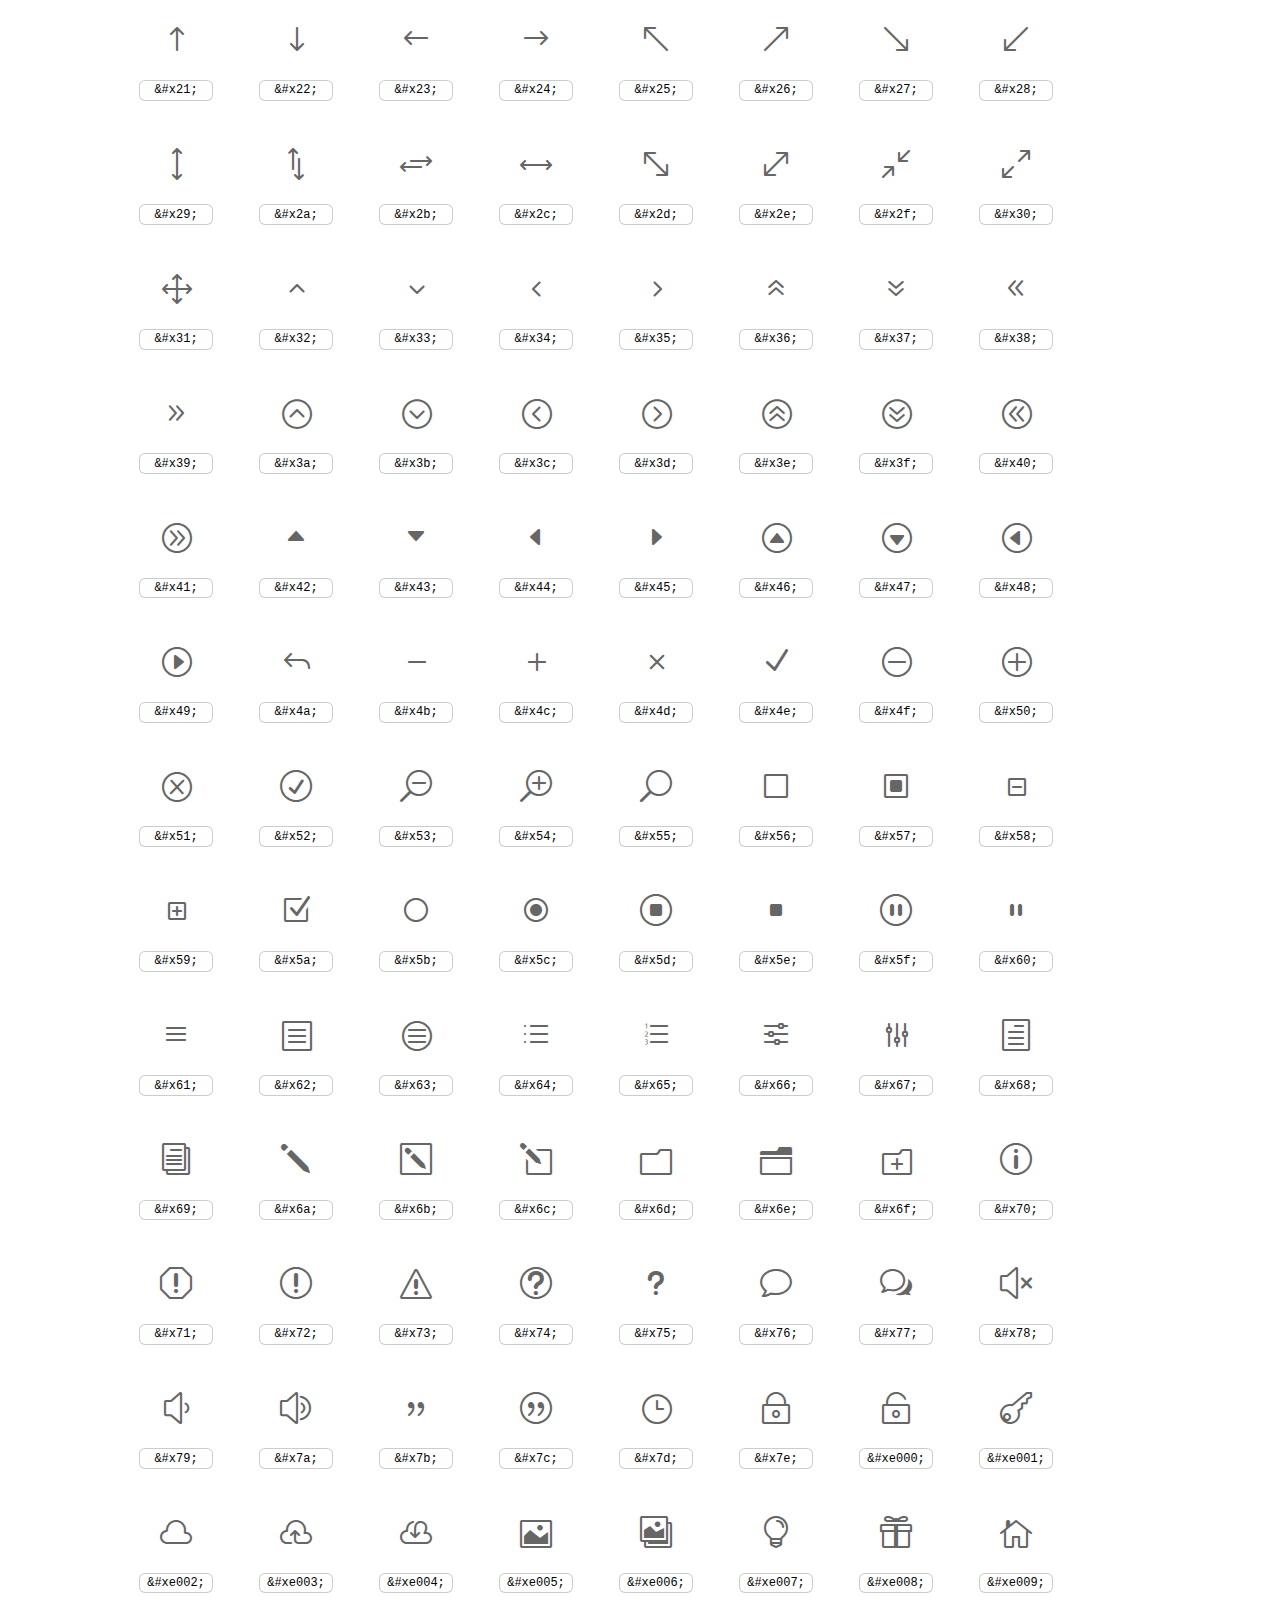
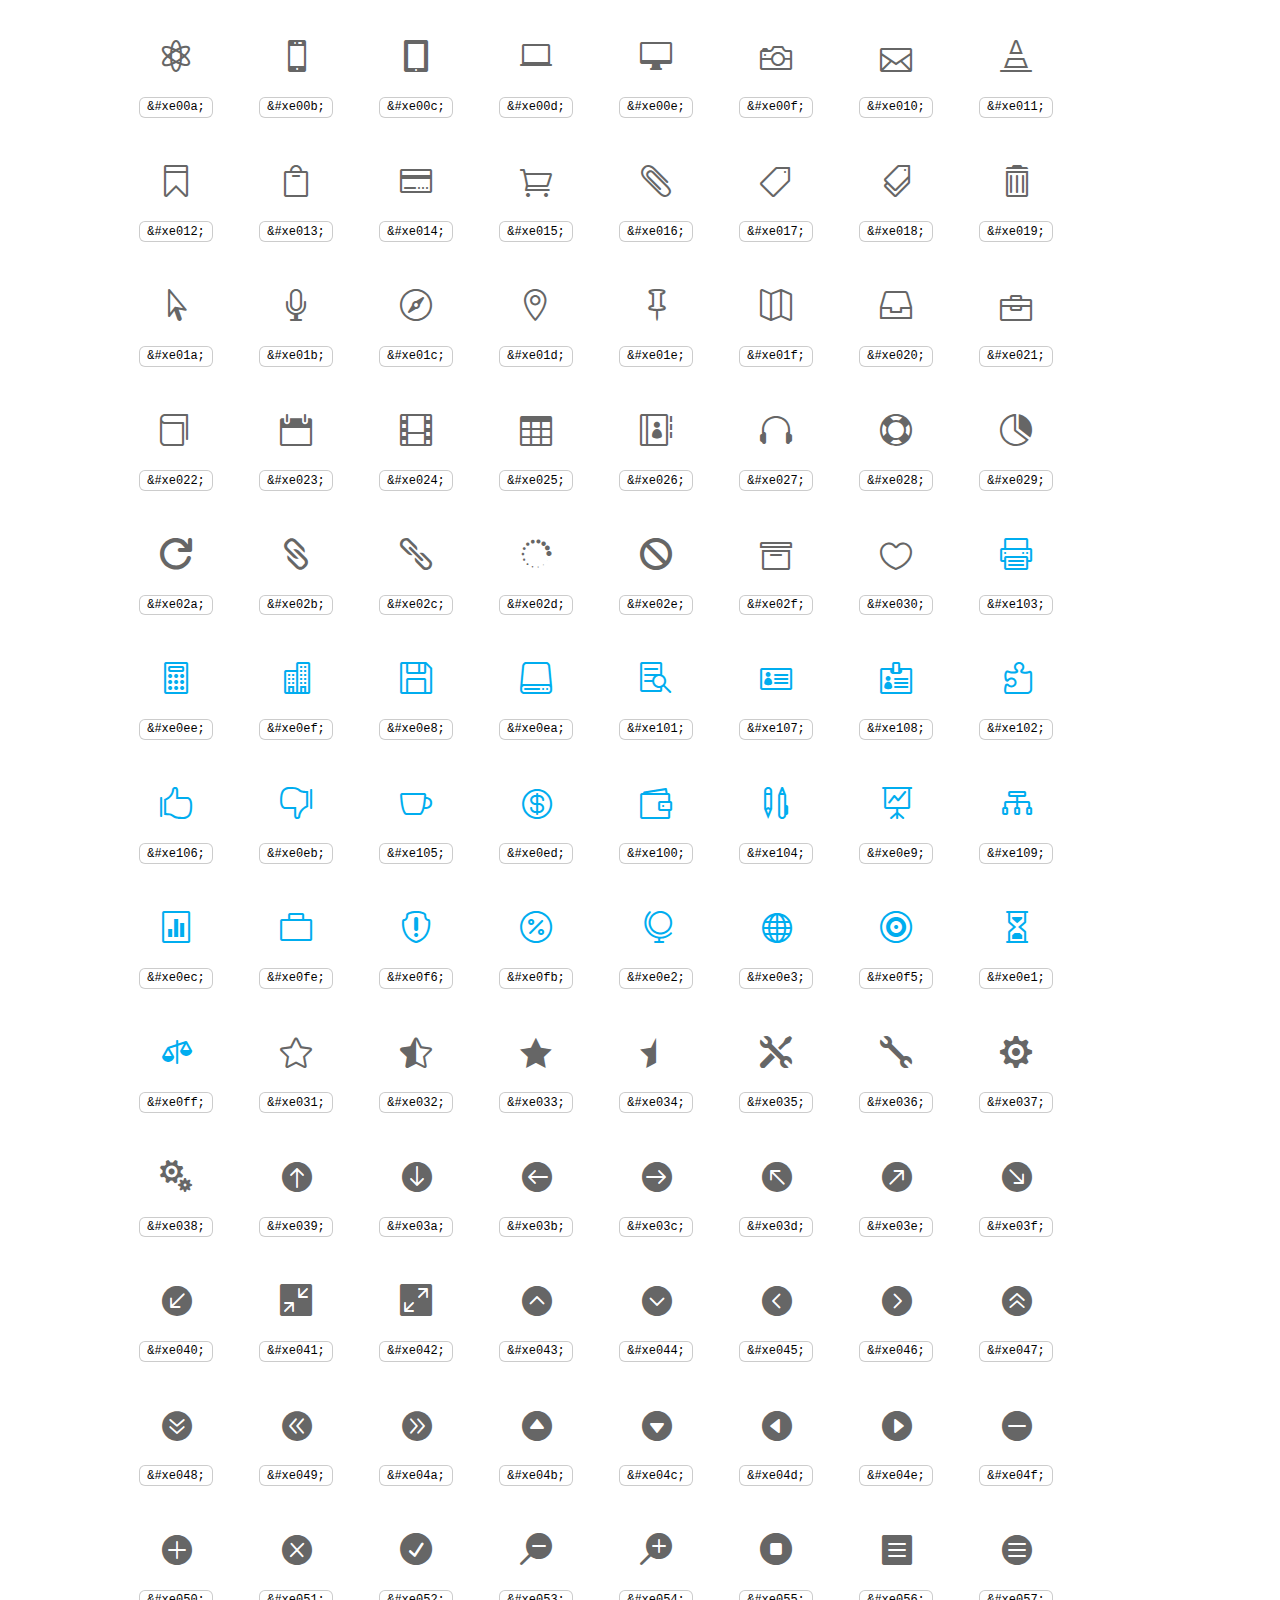
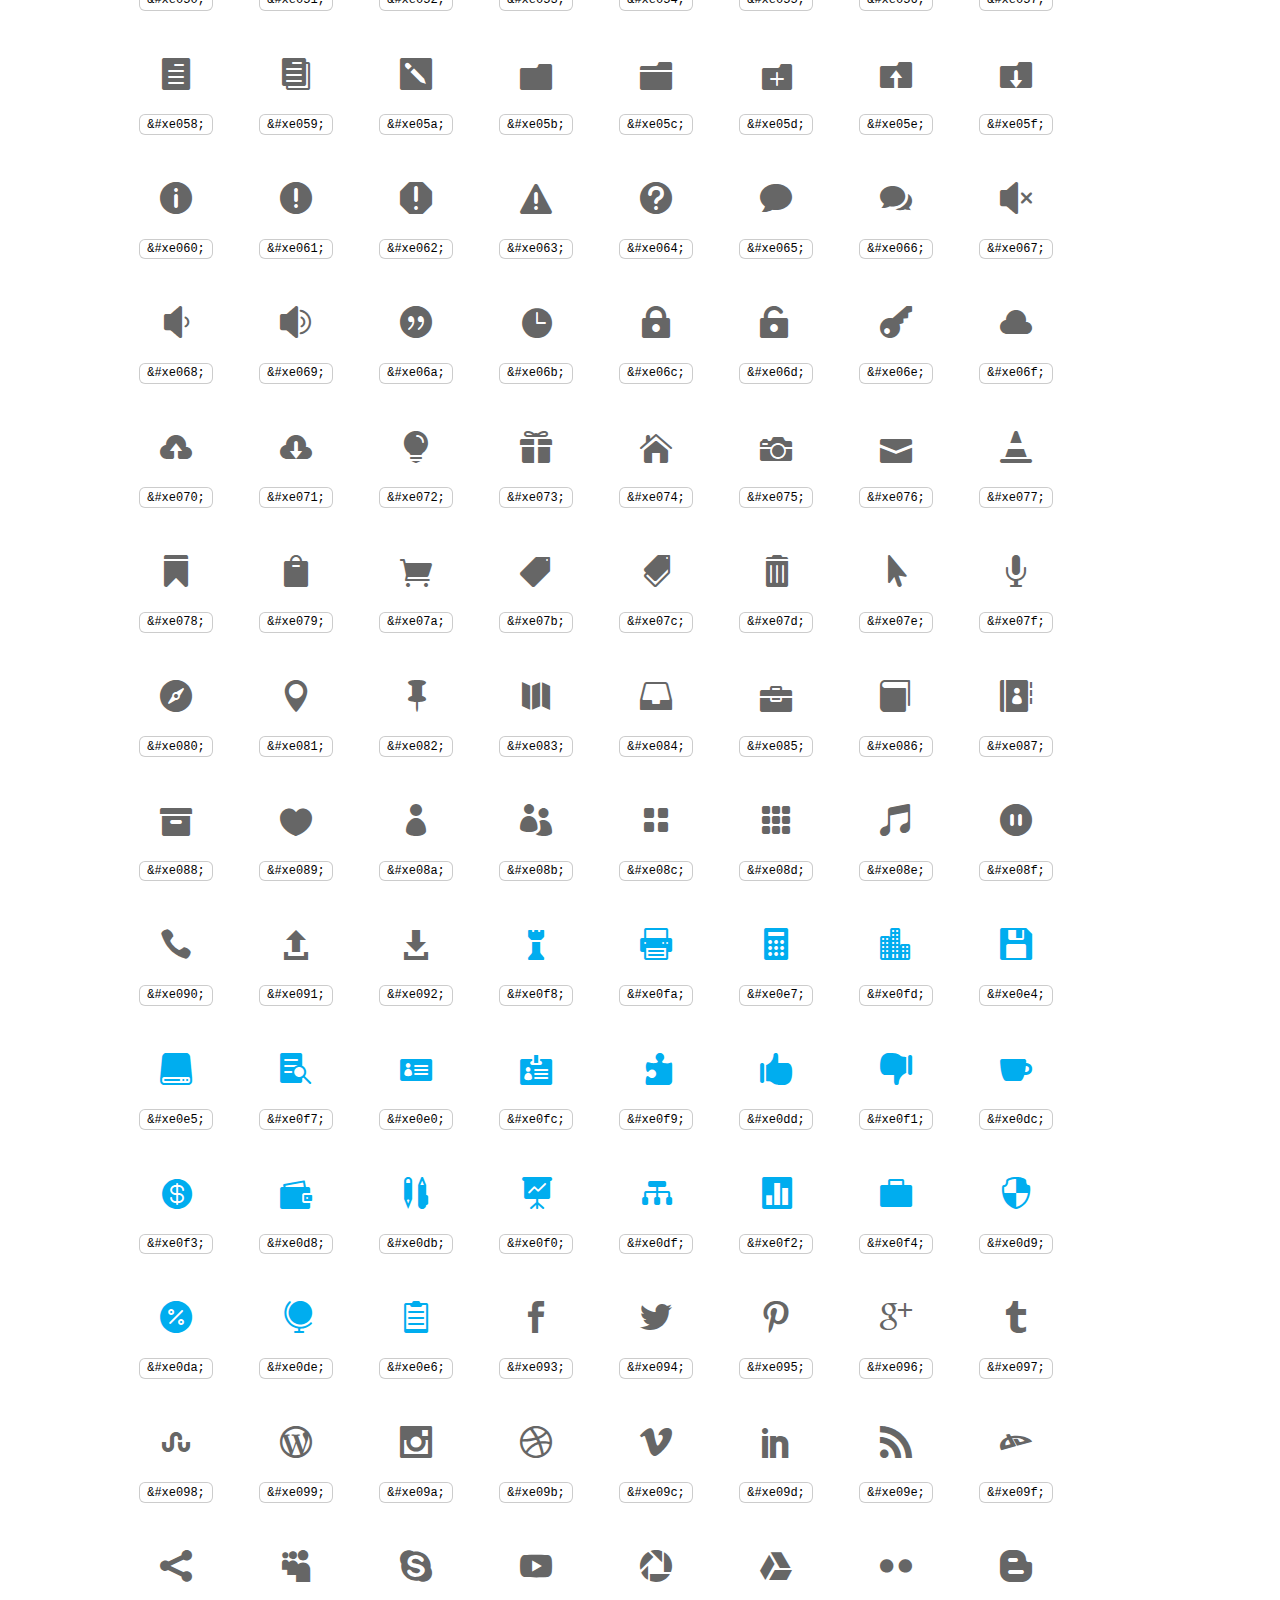
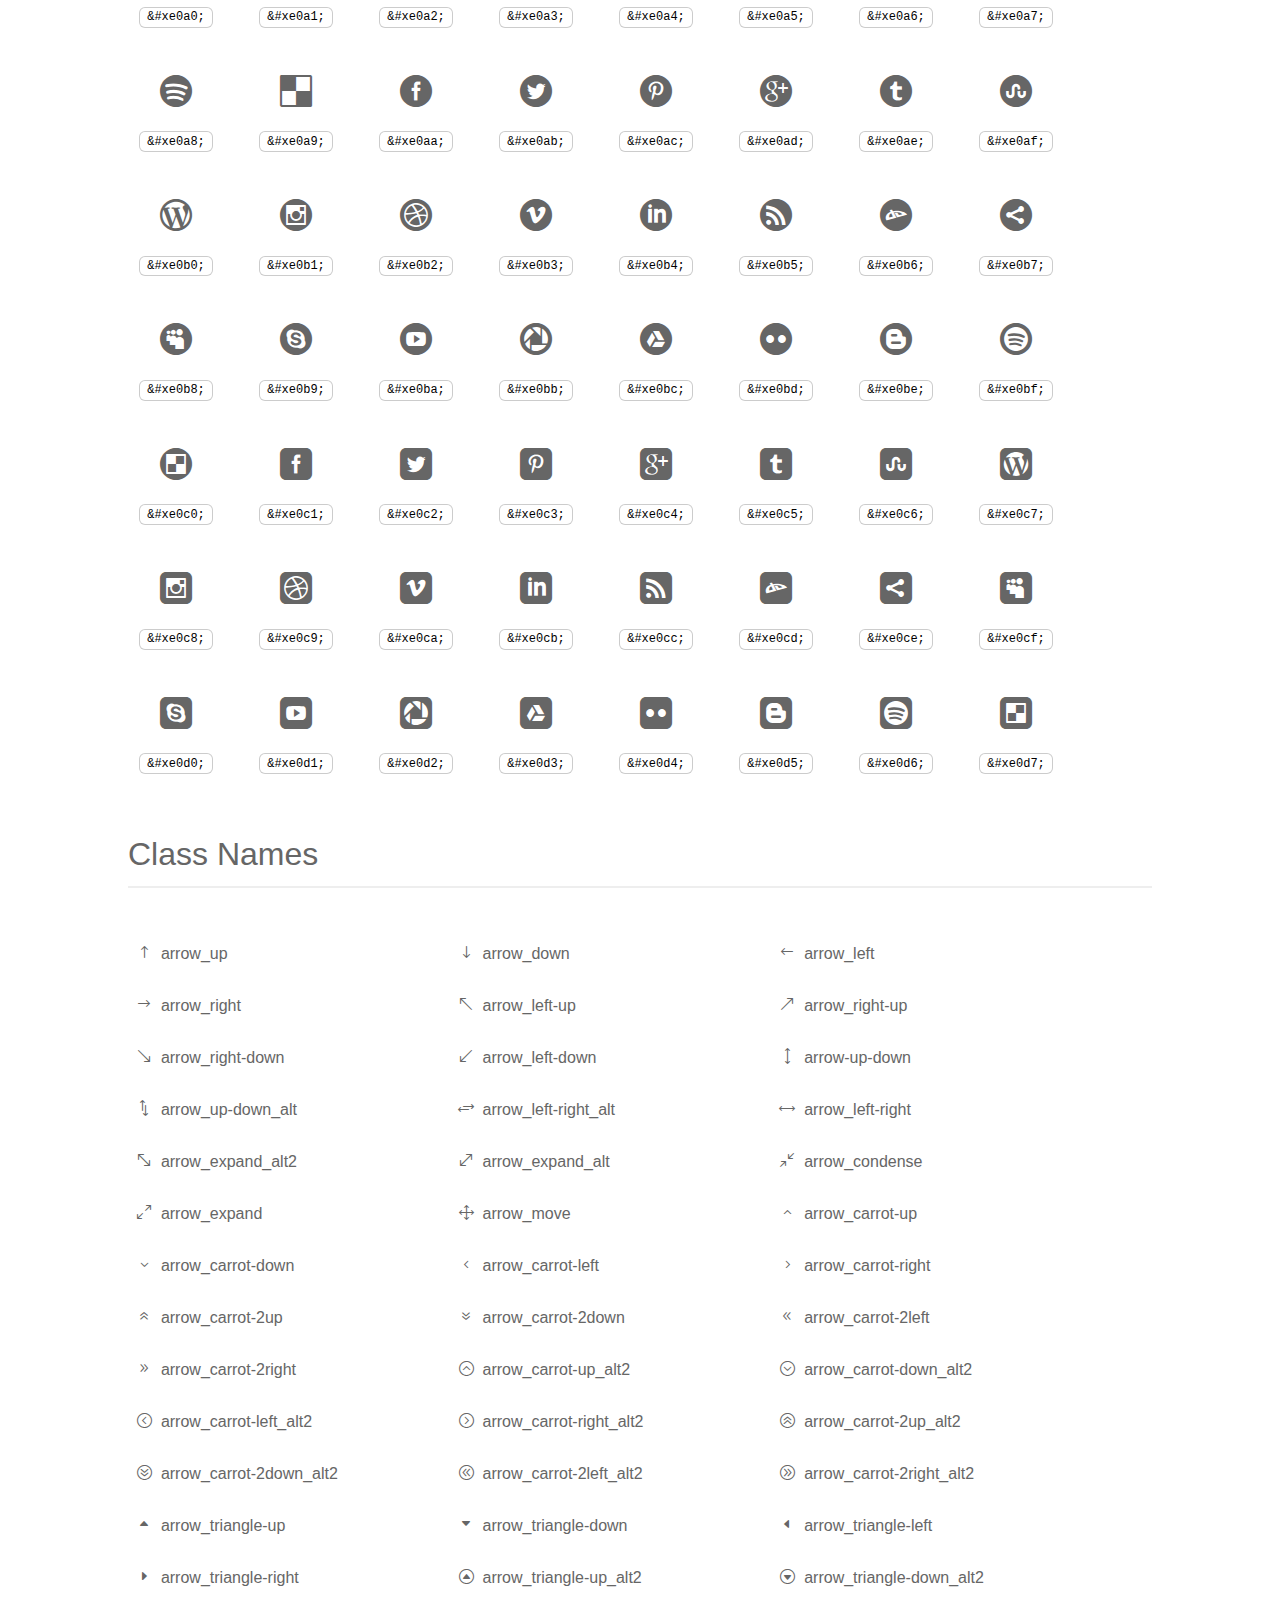
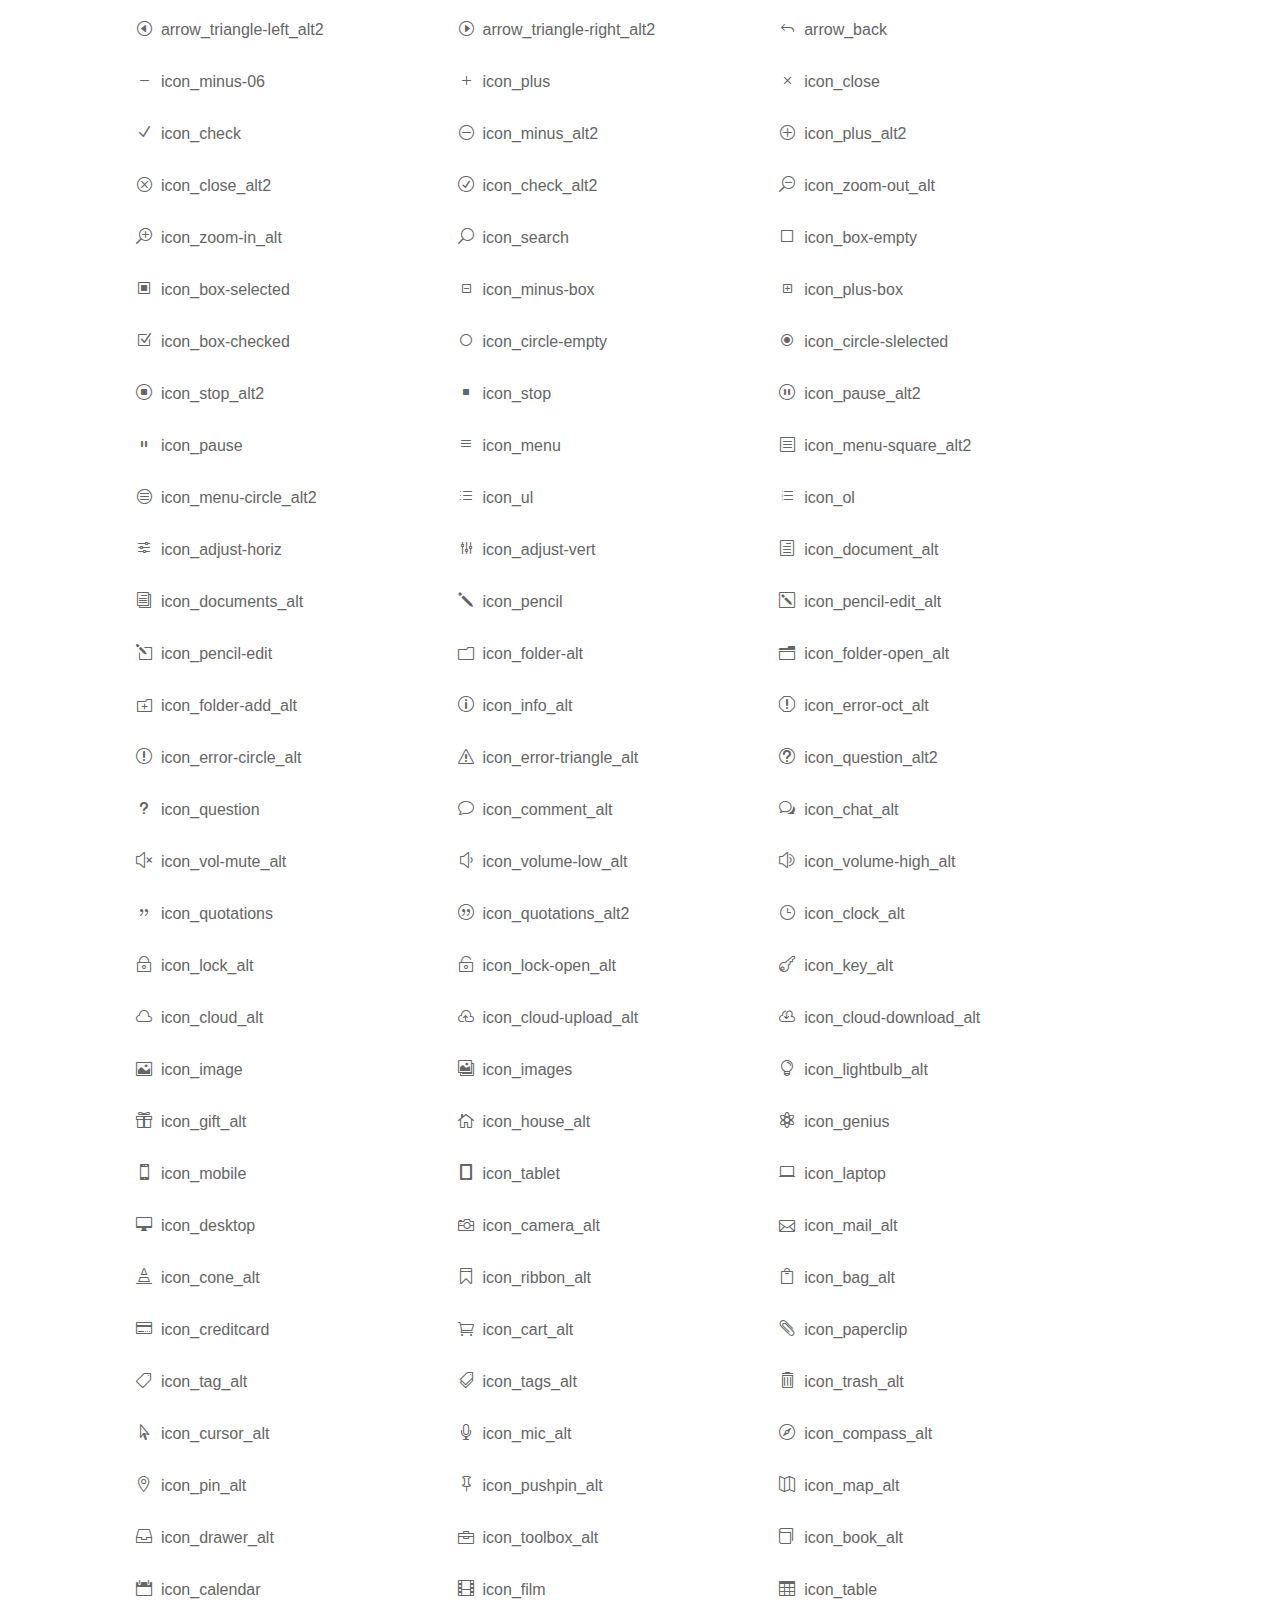
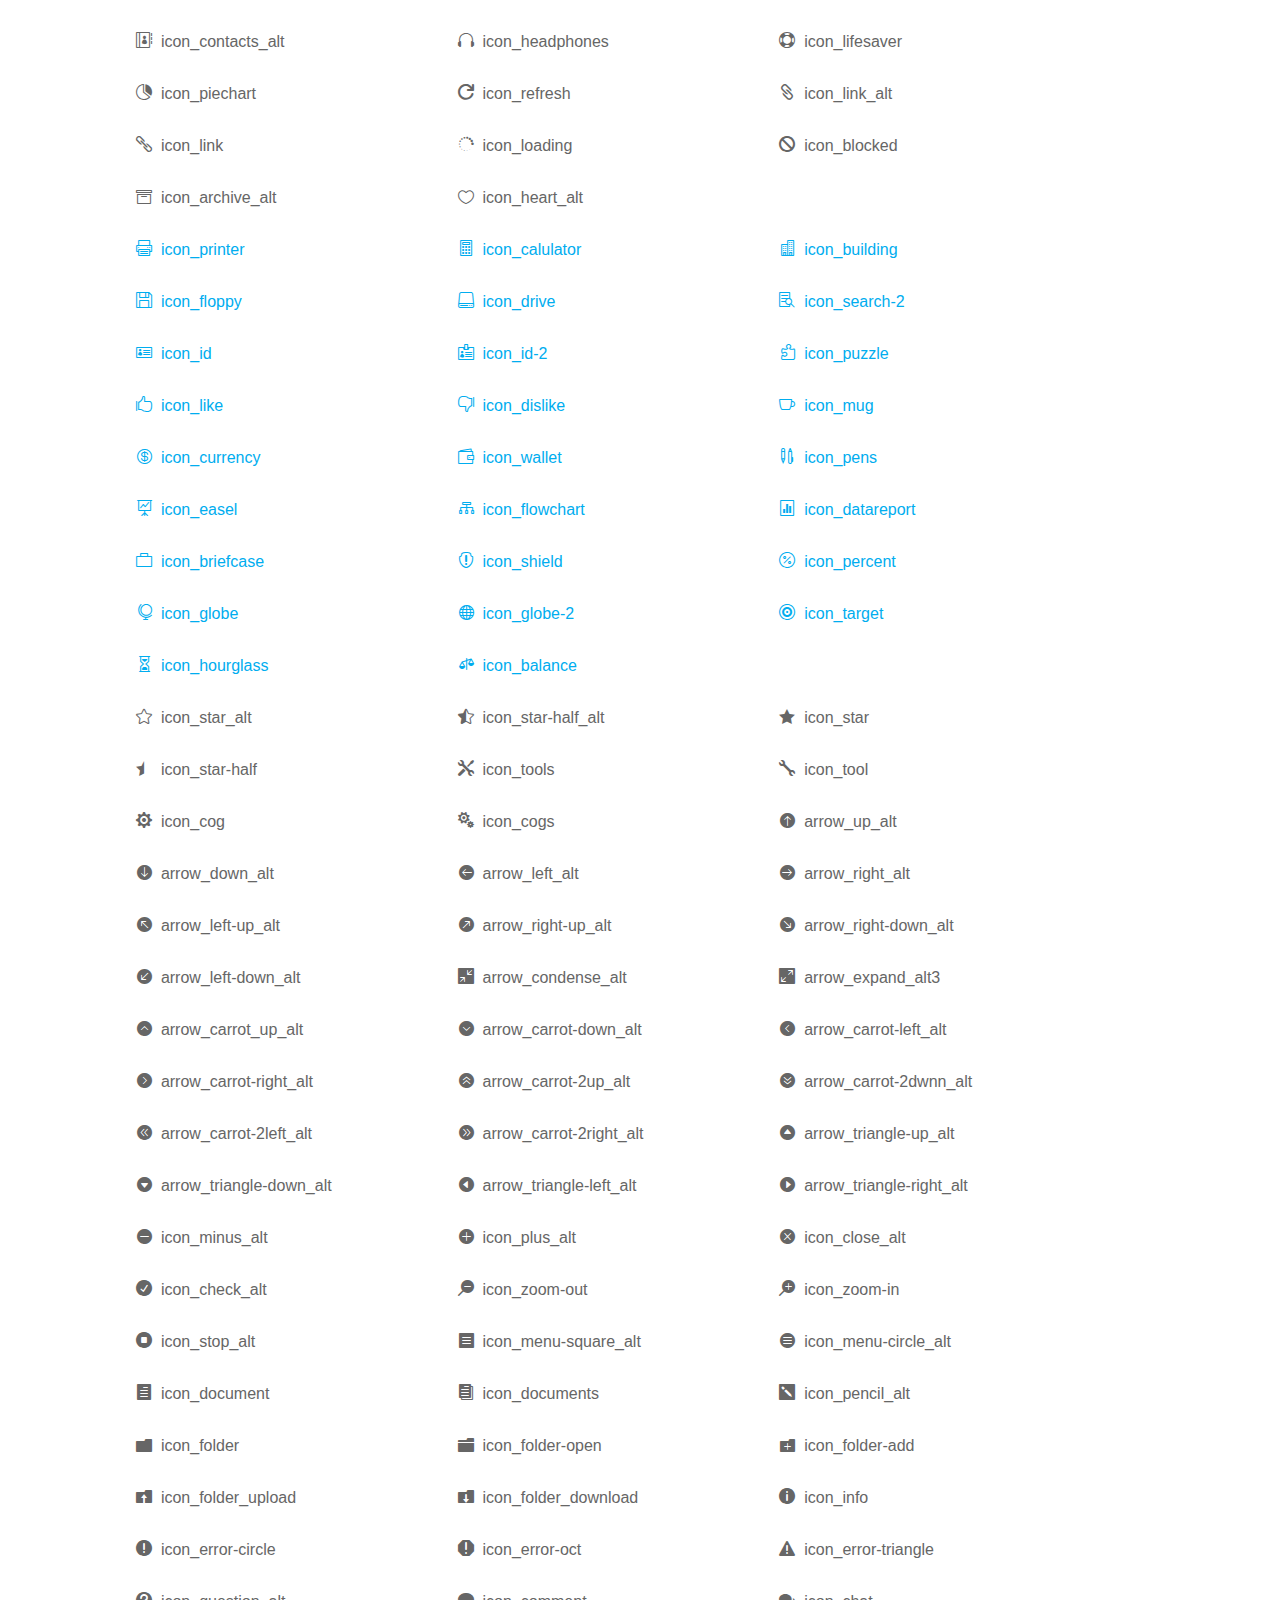
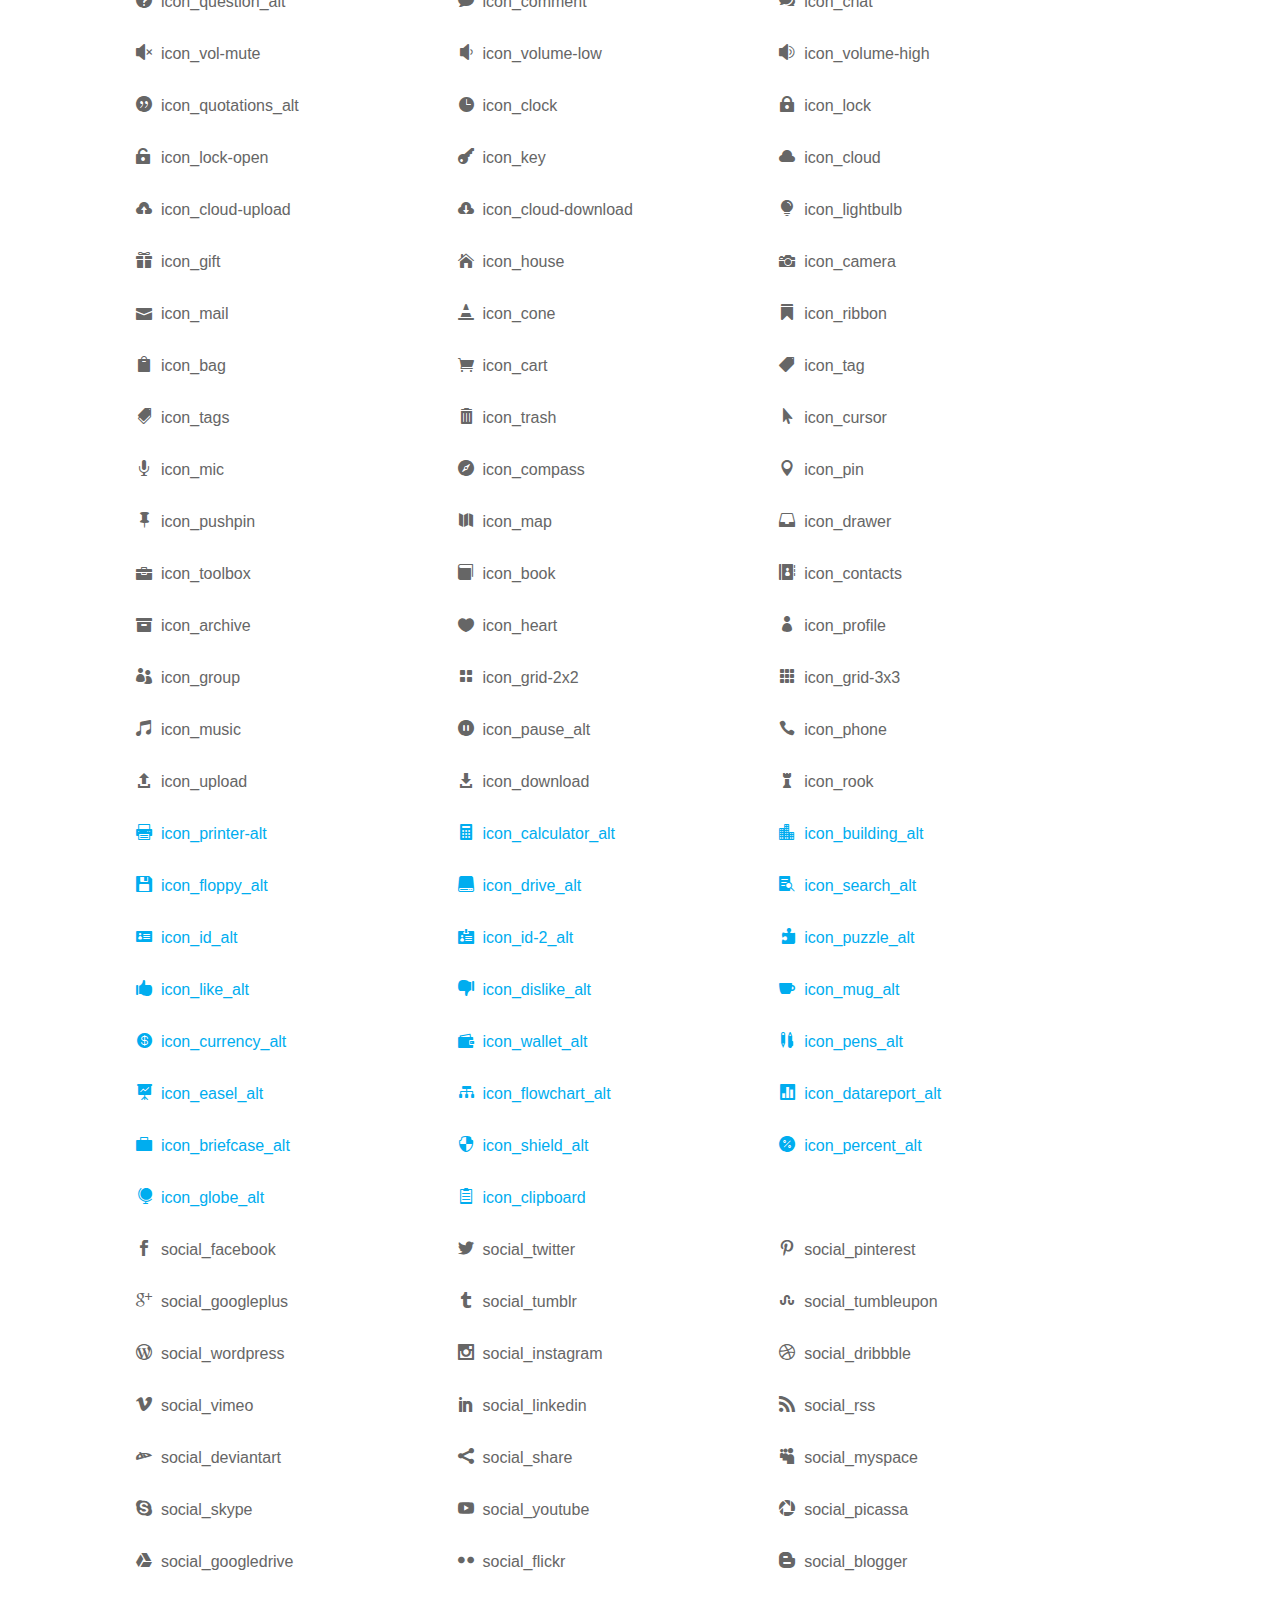
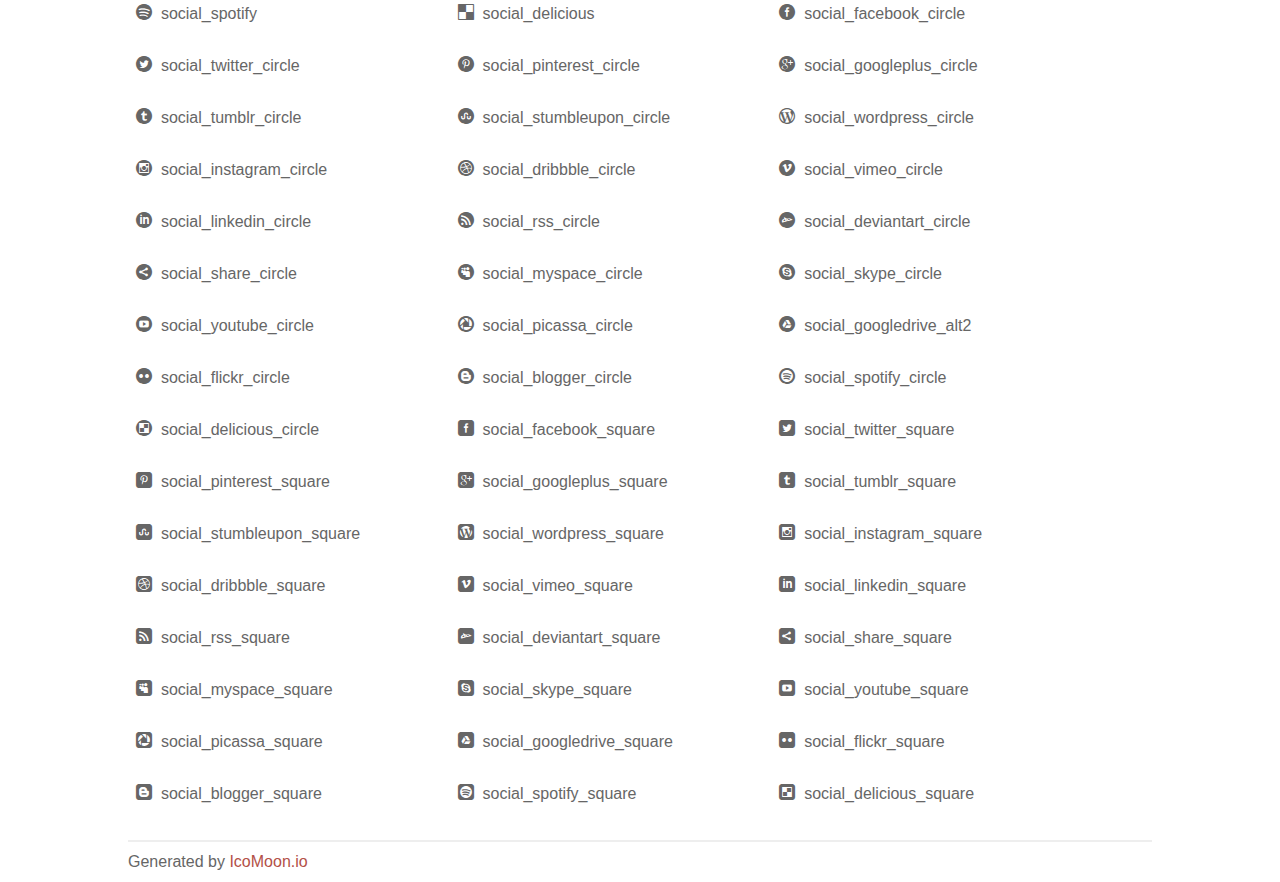
<file: assets/plugins/elegant_font/css/index.html>
<!doctype html>
<html>
<head>
<title>Your Font/Glyphs</title>
<link rel="stylesheet" href="style.css" />
<!--[if lte IE 7]><script src="lte-ie7.js"></script><![endif]-->
<style>
	section, header, footer {display: block;}
	body {
		font-family: sans-serif;
		color: #666;
		line-height: 1.5;
		font-size: 1em;
	}
	* {
		-moz-box-sizing: border-box;
		-webkit-box-sizing: border-box;
		box-sizing: border-box;
		margin: 0;
		padding: 0;
	}
	.glyph {
		float: left;
		text-align: center;
		padding: .75em;
		margin: .4em 1.5em .75em 0;
		width: 6em;
		text-shadow: none;
	}
	
	.glyph input {
		font-family: consolas, monospace;
		font-size: 12px;
		width: 100%;
		text-align: center;
		border: 0;
		box-shadow: 0 0 0 1px #ccc;
		padding: .2em;
                -moz-border-radius: 5px;
                -webkit-border-radius: 5px;
	}
	
	

	.new {
		color:#00adef !important;
	}

	
	.w-main {
		width: 80%;
	}
	.centered {
		margin-left: auto;
		margin-right: auto;
	}
	.fs1 {
		font-size: 2em;
	}
	header {
		margin: 2em 0;
		padding-bottom: .5em;
		color: #666;
		box-shadow: 0 2px #eee;
	}
	header h1 {
		font-size: 2em;
		font-weight: normal;
	}
	.clearfix:before, .clearfix:after { content: ""; display: table; }
	.clearfix:after, .clear { clear: both; }
	footer {
		margin-top: 2em;
		padding: .5em 0;
		box-shadow: 0 -2px #eee;
	}
	a, a:visited {
		color: #B35047;
		text-decoration: none;
	}
	a:hover, a:focus {color: #000;}
	
	.box1 {
		font-size: 16px;
		display: inline-block;
		width: 30%;
		padding: .25em .5em;
		margin: 20px 10px 0 0;
	}
</style>
</head>
<body>
	<div class="w-main centered">
	<section class="mtm clearfix" id="glyphs">
	<div class="glyph">
		<div class="fs1" aria-hidden="true" data-icon="&#x21;"></div>
		<input type="text" readonly value="&amp;#x21;" />
	</div>
	<div class="glyph">
		<div class="fs1" aria-hidden="true" data-icon="&#x22;"></div>
		<input type="text" readonly value="&amp;#x22;" />
	</div>
	<div class="glyph">
		<div class="fs1" aria-hidden="true" data-icon="&#x23;"></div>
		<input type="text" readonly value="&amp;#x23;" />
	</div>
	<div class="glyph">
		<div class="fs1" aria-hidden="true" data-icon="&#x24;"></div>
		<input type="text" readonly value="&amp;#x24;" />
	</div>
	<div class="glyph">
		<div class="fs1" aria-hidden="true" data-icon="&#x25;"></div>
		<input type="text" readonly value="&amp;#x25;" />
	</div>
	<div class="glyph">
		<div class="fs1" aria-hidden="true" data-icon="&#x26;"></div>
		<input type="text" readonly value="&amp;#x26;" />
	</div>
	<div class="glyph">
		<div class="fs1" aria-hidden="true" data-icon="&#x27;"></div>
		<input type="text" readonly value="&amp;#x27;" />
	</div>
	<div class="glyph">
		<div class="fs1" aria-hidden="true" data-icon="&#x28;"></div>
		<input type="text" readonly value="&amp;#x28;" />
	</div>
	<div class="glyph">
		<div class="fs1" aria-hidden="true" data-icon="&#x29;"></div>
		<input type="text" readonly value="&amp;#x29;" />
	</div>
	<div class="glyph">
		<div class="fs1" aria-hidden="true" data-icon="&#x2a;"></div>
		<input type="text" readonly value="&amp;#x2a;" />
	</div>
	<div class="glyph">
		<div class="fs1" aria-hidden="true" data-icon="&#x2b;"></div>
		<input type="text" readonly value="&amp;#x2b;" />
	</div>
	<div class="glyph">
		<div class="fs1" aria-hidden="true" data-icon="&#x2c;"></div>
		<input type="text" readonly value="&amp;#x2c;" />
	</div>
	<div class="glyph">
		<div class="fs1" aria-hidden="true" data-icon="&#x2d;"></div>
		<input type="text" readonly value="&amp;#x2d;" />
	</div>
	<div class="glyph">
		<div class="fs1" aria-hidden="true" data-icon="&#x2e;"></div>
		<input type="text" readonly value="&amp;#x2e;" />
	</div>
	<div class="glyph">
		<div class="fs1" aria-hidden="true" data-icon="&#x2f;"></div>
		<input type="text" readonly value="&amp;#x2f;" />
	</div>
	<div class="glyph">
		<div class="fs1" aria-hidden="true" data-icon="&#x30;"></div>
		<input type="text" readonly value="&amp;#x30;" />
	</div>
	<div class="glyph">
		<div class="fs1" aria-hidden="true" data-icon="&#x31;"></div>
		<input type="text" readonly value="&amp;#x31;" />
	</div>
	<div class="glyph">
		<div class="fs1" aria-hidden="true" data-icon="&#x32;"></div>
		<input type="text" readonly value="&amp;#x32;" />
	</div>
	<div class="glyph">
		<div class="fs1" aria-hidden="true" data-icon="&#x33;"></div>
		<input type="text" readonly value="&amp;#x33;" />
	</div>
	<div class="glyph">
		<div class="fs1" aria-hidden="true" data-icon="&#x34;"></div>
		<input type="text" readonly value="&amp;#x34;" />
	</div>
	<div class="glyph">
		<div class="fs1" aria-hidden="true" data-icon="&#x35;"></div>
		<input type="text" readonly value="&amp;#x35;" />
	</div>
	<div class="glyph">
		<div class="fs1" aria-hidden="true" data-icon="&#x36;"></div>
		<input type="text" readonly value="&amp;#x36;" />
	</div>
	<div class="glyph">
		<div class="fs1" aria-hidden="true" data-icon="&#x37;"></div>
		<input type="text" readonly value="&amp;#x37;" />
	</div>
	<div class="glyph">
		<div class="fs1" aria-hidden="true" data-icon="&#x38;"></div>
		<input type="text" readonly value="&amp;#x38;" />
	</div>
	<div class="glyph">
		<div class="fs1" aria-hidden="true" data-icon="&#x39;"></div>
		<input type="text" readonly value="&amp;#x39;" />
	</div>
	<div class="glyph">
		<div class="fs1" aria-hidden="true" data-icon="&#x3a;"></div>
		<input type="text" readonly value="&amp;#x3a;" />
	</div>
	<div class="glyph">
		<div class="fs1" aria-hidden="true" data-icon="&#x3b;"></div>
		<input type="text" readonly value="&amp;#x3b;" />
	</div>
	<div class="glyph">
		<div class="fs1" aria-hidden="true" data-icon="&#x3c;"></div>
		<input type="text" readonly value="&amp;#x3c;" />
	</div>
	<div class="glyph">
		<div class="fs1" aria-hidden="true" data-icon="&#x3d;"></div>
		<input type="text" readonly value="&amp;#x3d;" />
	</div>
	<div class="glyph">
		<div class="fs1" aria-hidden="true" data-icon="&#x3e;"></div>
		<input type="text" readonly value="&amp;#x3e;" />
	</div>
	<div class="glyph">
		<div class="fs1" aria-hidden="true" data-icon="&#x3f;"></div>
		<input type="text" readonly value="&amp;#x3f;" />
	</div>
	<div class="glyph">
		<div class="fs1" aria-hidden="true" data-icon="&#x40;"></div>
		<input type="text" readonly value="&amp;#x40;" />
	</div>
	<div class="glyph">
		<div class="fs1" aria-hidden="true" data-icon="&#x41;"></div>
		<input type="text" readonly value="&amp;#x41;" />
	</div>
	<div class="glyph">
		<div class="fs1" aria-hidden="true" data-icon="&#x42;"></div>
		<input type="text" readonly value="&amp;#x42;" />
	</div>
	<div class="glyph">
		<div class="fs1" aria-hidden="true" data-icon="&#x43;"></div>
		<input type="text" readonly value="&amp;#x43;" />
	</div>
	<div class="glyph">
		<div class="fs1" aria-hidden="true" data-icon="&#x44;"></div>
		<input type="text" readonly value="&amp;#x44;" />
	</div>
	<div class="glyph">
		<div class="fs1" aria-hidden="true" data-icon="&#x45;"></div>
		<input type="text" readonly value="&amp;#x45;" />
	</div>
	<div class="glyph">
		<div class="fs1" aria-hidden="true" data-icon="&#x46;"></div>
		<input type="text" readonly value="&amp;#x46;" />
	</div>
	<div class="glyph">
		<div class="fs1" aria-hidden="true" data-icon="&#x47;"></div>
		<input type="text" readonly value="&amp;#x47;" />
	</div>
	<div class="glyph">
		<div class="fs1" aria-hidden="true" data-icon="&#x48;"></div>
		<input type="text" readonly value="&amp;#x48;" />
	</div>
	<div class="glyph">
		<div class="fs1" aria-hidden="true" data-icon="&#x49;"></div>
		<input type="text" readonly value="&amp;#x49;" />
	</div>
	<div class="glyph">
		<div class="fs1" aria-hidden="true" data-icon="&#x4a;"></div>
		<input type="text" readonly value="&amp;#x4a;" />
	</div>
	<div class="glyph">
		<div class="fs1" aria-hidden="true" data-icon="&#x4b;"></div>
		<input type="text" readonly value="&amp;#x4b;" />
	</div>
	<div class="glyph">
		<div class="fs1" aria-hidden="true" data-icon="&#x4c;"></div>
		<input type="text" readonly value="&amp;#x4c;" />
	</div>
	<div class="glyph">
		<div class="fs1" aria-hidden="true" data-icon="&#x4d;"></div>
		<input type="text" readonly value="&amp;#x4d;" />
	</div>
	<div class="glyph">
		<div class="fs1" aria-hidden="true" data-icon="&#x4e;"></div>
		<input type="text" readonly value="&amp;#x4e;" />
	</div>
	<div class="glyph">
		<div class="fs1" aria-hidden="true" data-icon="&#x4f;"></div>
		<input type="text" readonly value="&amp;#x4f;" />
	</div>
	<div class="glyph">
		<div class="fs1" aria-hidden="true" data-icon="&#x50;"></div>
		<input type="text" readonly value="&amp;#x50;" />
	</div>
	<div class="glyph">
		<div class="fs1" aria-hidden="true" data-icon="&#x51;"></div>
		<input type="text" readonly value="&amp;#x51;" />
	</div>
	<div class="glyph">
		<div class="fs1" aria-hidden="true" data-icon="&#x52;"></div>
		<input type="text" readonly value="&amp;#x52;" />
	</div>
	<div class="glyph">
		<div class="fs1" aria-hidden="true" data-icon="&#x53;"></div>
		<input type="text" readonly value="&amp;#x53;" />
	</div>
	<div class="glyph">
		<div class="fs1" aria-hidden="true" data-icon="&#x54;"></div>
		<input type="text" readonly value="&amp;#x54;" />
	</div>
	<div class="glyph">
		<div class="fs1" aria-hidden="true" data-icon="&#x55;"></div>
		<input type="text" readonly value="&amp;#x55;" />
	</div>
	<div class="glyph">
		<div class="fs1" aria-hidden="true" data-icon="&#x56;"></div>
		<input type="text" readonly value="&amp;#x56;" />
	</div>
	<div class="glyph">
		<div class="fs1" aria-hidden="true" data-icon="&#x57;"></div>
		<input type="text" readonly value="&amp;#x57;" />
	</div>
	<div class="glyph">
		<div class="fs1" aria-hidden="true" data-icon="&#x58;"></div>
		<input type="text" readonly value="&amp;#x58;" />
	</div>
	<div class="glyph">
		<div class="fs1" aria-hidden="true" data-icon="&#x59;"></div>
		<input type="text" readonly value="&amp;#x59;" />
	</div>
	<div class="glyph">
		<div class="fs1" aria-hidden="true" data-icon="&#x5a;"></div>
		<input type="text" readonly value="&amp;#x5a;" />
	</div>
	<div class="glyph">
		<div class="fs1" aria-hidden="true" data-icon="&#x5b;"></div>
		<input type="text" readonly value="&amp;#x5b;" />
	</div>
	<div class="glyph">
		<div class="fs1" aria-hidden="true" data-icon="&#x5c;"></div>
		<input type="text" readonly value="&amp;#x5c;" />
	</div>
	<div class="glyph">
		<div class="fs1" aria-hidden="true" data-icon="&#x5d;"></div>
		<input type="text" readonly value="&amp;#x5d;" />
	</div>
	<div class="glyph">
		<div class="fs1" aria-hidden="true" data-icon="&#x5e;"></div>
		<input type="text" readonly value="&amp;#x5e;" />
	</div>
	<div class="glyph">
		<div class="fs1" aria-hidden="true" data-icon="&#x5f;"></div>
		<input type="text" readonly value="&amp;#x5f;" />
	</div>
	<div class="glyph">
		<div class="fs1" aria-hidden="true" data-icon="&#x60;"></div>
		<input type="text" readonly value="&amp;#x60;" />
	</div>
	<div class="glyph">
		<div class="fs1" aria-hidden="true" data-icon="&#x61;"></div>
		<input type="text" readonly value="&amp;#x61;" />
	</div>
	<div class="glyph">
		<div class="fs1" aria-hidden="true" data-icon="&#x62;"></div>
		<input type="text" readonly value="&amp;#x62;" />
	</div>
	<div class="glyph">
		<div class="fs1" aria-hidden="true" data-icon="&#x63;"></div>
		<input type="text" readonly value="&amp;#x63;" />
	</div>
	<div class="glyph">
		<div class="fs1" aria-hidden="true" data-icon="&#x64;"></div>
		<input type="text" readonly value="&amp;#x64;" />
	</div>
	<div class="glyph">
		<div class="fs1" aria-hidden="true" data-icon="&#x65;"></div>
		<input type="text" readonly value="&amp;#x65;" />
	</div>
	<div class="glyph">
		<div class="fs1" aria-hidden="true" data-icon="&#x66;"></div>
		<input type="text" readonly value="&amp;#x66;" />
	</div>
	<div class="glyph">
		<div class="fs1" aria-hidden="true" data-icon="&#x67;"></div>
		<input type="text" readonly value="&amp;#x67;" />
	</div>
	<div class="glyph">
		<div class="fs1" aria-hidden="true" data-icon="&#x68;"></div>
		<input type="text" readonly value="&amp;#x68;" />
	</div>
	<div class="glyph">
		<div class="fs1" aria-hidden="true" data-icon="&#x69;"></div>
		<input type="text" readonly value="&amp;#x69;" />
	</div>
	<div class="glyph">
		<div class="fs1" aria-hidden="true" data-icon="&#x6a;"></div>
		<input type="text" readonly value="&amp;#x6a;" />
	</div>
	<div class="glyph">
		<div class="fs1" aria-hidden="true" data-icon="&#x6b;"></div>
		<input type="text" readonly value="&amp;#x6b;" />
	</div>
	<div class="glyph">
		<div class="fs1" aria-hidden="true" data-icon="&#x6c;"></div>
		<input type="text" readonly value="&amp;#x6c;" />
	</div>
	<div class="glyph">
		<div class="fs1" aria-hidden="true" data-icon="&#x6d;"></div>
		<input type="text" readonly value="&amp;#x6d;" />
	</div>
	<div class="glyph">
		<div class="fs1" aria-hidden="true" data-icon="&#x6e;"></div>
		<input type="text" readonly value="&amp;#x6e;" />
	</div>
	<div class="glyph">
		<div class="fs1" aria-hidden="true" data-icon="&#x6f;"></div>
		<input type="text" readonly value="&amp;#x6f;" />
	</div>
	<div class="glyph">
		<div class="fs1" aria-hidden="true" data-icon="&#x70;"></div>
		<input type="text" readonly value="&amp;#x70;" />
	</div>
	<div class="glyph">
		<div class="fs1" aria-hidden="true" data-icon="&#x71;"></div>
		<input type="text" readonly value="&amp;#x71;" />
	</div>
	<div class="glyph">
		<div class="fs1" aria-hidden="true" data-icon="&#x72;"></div>
		<input type="text" readonly value="&amp;#x72;" />
	</div>
	<div class="glyph">
		<div class="fs1" aria-hidden="true" data-icon="&#x73;"></div>
		<input type="text" readonly value="&amp;#x73;" />
	</div>
	<div class="glyph">
		<div class="fs1" aria-hidden="true" data-icon="&#x74;"></div>
		<input type="text" readonly value="&amp;#x74;" />
	</div>
	<div class="glyph">
		<div class="fs1" aria-hidden="true" data-icon="&#x75;"></div>
		<input type="text" readonly value="&amp;#x75;" />
	</div>
	<div class="glyph">
		<div class="fs1" aria-hidden="true" data-icon="&#x76;"></div>
		<input type="text" readonly value="&amp;#x76;" />
	</div>
	<div class="glyph">
		<div class="fs1" aria-hidden="true" data-icon="&#x77;"></div>
		<input type="text" readonly value="&amp;#x77;" />
	</div>
	<div class="glyph">
		<div class="fs1" aria-hidden="true" data-icon="&#x78;"></div>
		<input type="text" readonly value="&amp;#x78;" />
	</div>
	<div class="glyph">
		<div class="fs1" aria-hidden="true" data-icon="&#x79;"></div>
		<input type="text" readonly value="&amp;#x79;" />
	</div>
	<div class="glyph">
		<div class="fs1" aria-hidden="true" data-icon="&#x7a;"></div>
		<input type="text" readonly value="&amp;#x7a;" />
	</div>
	<div class="glyph">
		<div class="fs1" aria-hidden="true" data-icon="&#x7b;"></div>
		<input type="text" readonly value="&amp;#x7b;" />
	</div>
	<div class="glyph">
		<div class="fs1" aria-hidden="true" data-icon="&#x7c;"></div>
		<input type="text" readonly value="&amp;#x7c;" />
	</div>
	<div class="glyph">
		<div class="fs1" aria-hidden="true" data-icon="&#x7d;"></div>
		<input type="text" readonly value="&amp;#x7d;" />
	</div>
	<div class="glyph">
		<div class="fs1" aria-hidden="true" data-icon="&#x7e;"></div>
		<input type="text" readonly value="&amp;#x7e;" />
	</div>
	<div class="glyph">
		<div class="fs1" aria-hidden="true" data-icon="&#xe000;"></div>
		<input type="text" readonly value="&amp;#xe000;" />
	</div>
	<div class="glyph">
		<div class="fs1" aria-hidden="true" data-icon="&#xe001;"></div>
		<input type="text" readonly value="&amp;#xe001;" />
	</div>
	<div class="glyph">
		<div class="fs1" aria-hidden="true" data-icon="&#xe002;"></div>
		<input type="text" readonly value="&amp;#xe002;" />
	</div>
	<div class="glyph">
		<div class="fs1" aria-hidden="true" data-icon="&#xe003;"></div>
		<input type="text" readonly value="&amp;#xe003;" />
	</div>
	<div class="glyph">
		<div class="fs1" aria-hidden="true" data-icon="&#xe004;"></div>
		<input type="text" readonly value="&amp;#xe004;" />
	</div>
	<div class="glyph">
		<div class="fs1" aria-hidden="true" data-icon="&#xe005;"></div>
		<input type="text" readonly value="&amp;#xe005;" />
	</div>
	<div class="glyph">
		<div class="fs1" aria-hidden="true" data-icon="&#xe006;"></div>
		<input type="text" readonly value="&amp;#xe006;" />
	</div>
	<div class="glyph">
		<div class="fs1" aria-hidden="true" data-icon="&#xe007;"></div>
		<input type="text" readonly value="&amp;#xe007;" />
	</div>
	<div class="glyph">
		<div class="fs1" aria-hidden="true" data-icon="&#xe008;"></div>
		<input type="text" readonly value="&amp;#xe008;" />
	</div>
	<div class="glyph">
		<div class="fs1" aria-hidden="true" data-icon="&#xe009;"></div>
		<input type="text" readonly value="&amp;#xe009;" />
	</div>
	<div class="glyph">
		<div class="fs1" aria-hidden="true" data-icon="&#xe00a;"></div>
		<input type="text" readonly value="&amp;#xe00a;" />
	</div>
	<div class="glyph">
		<div class="fs1" aria-hidden="true" data-icon="&#xe00b;"></div>
		<input type="text" readonly value="&amp;#xe00b;" />
	</div>
	<div class="glyph">
		<div class="fs1" aria-hidden="true" data-icon="&#xe00c;"></div>
		<input type="text" readonly value="&amp;#xe00c;" />
	</div>
	<div class="glyph">
		<div class="fs1" aria-hidden="true" data-icon="&#xe00d;"></div>
		<input type="text" readonly value="&amp;#xe00d;" />
	</div>
	<div class="glyph">
		<div class="fs1" aria-hidden="true" data-icon="&#xe00e;"></div>
		<input type="text" readonly value="&amp;#xe00e;" />
	</div>
	<div class="glyph">
		<div class="fs1" aria-hidden="true" data-icon="&#xe00f;"></div>
		<input type="text" readonly value="&amp;#xe00f;" />
	</div>
	<div class="glyph">
		<div class="fs1" aria-hidden="true" data-icon="&#xe010;"></div>
		<input type="text" readonly value="&amp;#xe010;" />
	</div>
	<div class="glyph">
		<div class="fs1" aria-hidden="true" data-icon="&#xe011;"></div>
		<input type="text" readonly value="&amp;#xe011;" />
	</div>
	<div class="glyph">
		<div class="fs1" aria-hidden="true" data-icon="&#xe012;"></div>
		<input type="text" readonly value="&amp;#xe012;" />
	</div>
	<div class="glyph">
		<div class="fs1" aria-hidden="true" data-icon="&#xe013;"></div>
		<input type="text" readonly value="&amp;#xe013;" />
	</div>
	<div class="glyph">
		<div class="fs1" aria-hidden="true" data-icon="&#xe014;"></div>
		<input type="text" readonly value="&amp;#xe014;" />
	</div>
	<div class="glyph">
		<div class="fs1" aria-hidden="true" data-icon="&#xe015;"></div>
		<input type="text" readonly value="&amp;#xe015;" />
	</div>
	<div class="glyph">
		<div class="fs1" aria-hidden="true" data-icon="&#xe016;"></div>
		<input type="text" readonly value="&amp;#xe016;" />
	</div>
	<div class="glyph">
		<div class="fs1" aria-hidden="true" data-icon="&#xe017;"></div>
		<input type="text" readonly value="&amp;#xe017;" />
	</div>
	<div class="glyph">
		<div class="fs1" aria-hidden="true" data-icon="&#xe018;"></div>
		<input type="text" readonly value="&amp;#xe018;" />
	</div>
	<div class="glyph">
		<div class="fs1" aria-hidden="true" data-icon="&#xe019;"></div>
		<input type="text" readonly value="&amp;#xe019;" />
	</div>
	<div class="glyph">
		<div class="fs1" aria-hidden="true" data-icon="&#xe01a;"></div>
		<input type="text" readonly value="&amp;#xe01a;" />
	</div>
	<div class="glyph">
		<div class="fs1" aria-hidden="true" data-icon="&#xe01b;"></div>
		<input type="text" readonly value="&amp;#xe01b;" />
	</div>
	<div class="glyph">
		<div class="fs1" aria-hidden="true" data-icon="&#xe01c;"></div>
		<input type="text" readonly value="&amp;#xe01c;" />
	</div>
	<div class="glyph">
		<div class="fs1" aria-hidden="true" data-icon="&#xe01d;"></div>
		<input type="text" readonly value="&amp;#xe01d;" />
	</div>
	<div class="glyph">
		<div class="fs1" aria-hidden="true" data-icon="&#xe01e;"></div>
		<input type="text" readonly value="&amp;#xe01e;" />
	</div>
	<div class="glyph">
		<div class="fs1" aria-hidden="true" data-icon="&#xe01f;"></div>
		<input type="text" readonly value="&amp;#xe01f;" />
	</div>
	<div class="glyph">
		<div class="fs1" aria-hidden="true" data-icon="&#xe020;"></div>
		<input type="text" readonly value="&amp;#xe020;" />
	</div>
	<div class="glyph">
		<div class="fs1" aria-hidden="true" data-icon="&#xe021;"></div>
		<input type="text" readonly value="&amp;#xe021;" />
	</div>
	<div class="glyph">
		<div class="fs1" aria-hidden="true" data-icon="&#xe022;"></div>
		<input type="text" readonly value="&amp;#xe022;" />
	</div>
	<div class="glyph">
		<div class="fs1" aria-hidden="true" data-icon="&#xe023;"></div>
		<input type="text" readonly value="&amp;#xe023;" />
	</div>
	<div class="glyph">
		<div class="fs1" aria-hidden="true" data-icon="&#xe024;"></div>
		<input type="text" readonly value="&amp;#xe024;" />
	</div>
	<div class="glyph">
		<div class="fs1" aria-hidden="true" data-icon="&#xe025;"></div>
		<input type="text" readonly value="&amp;#xe025;" />
	</div>
	<div class="glyph">
		<div class="fs1" aria-hidden="true" data-icon="&#xe026;"></div>
		<input type="text" readonly value="&amp;#xe026;" />
	</div>
	<div class="glyph">
		<div class="fs1" aria-hidden="true" data-icon="&#xe027;"></div>
		<input type="text" readonly value="&amp;#xe027;" />
	</div>
	<div class="glyph">
		<div class="fs1" aria-hidden="true" data-icon="&#xe028;"></div>
		<input type="text" readonly value="&amp;#xe028;" />
	</div>
	<div class="glyph">
		<div class="fs1" aria-hidden="true" data-icon="&#xe029;"></div>
		<input type="text" readonly value="&amp;#xe029;" />
	</div>
	<div class="glyph">
		<div class="fs1" aria-hidden="true" data-icon="&#xe02a;"></div>
		<input type="text" readonly value="&amp;#xe02a;" />
	</div>
	<div class="glyph">
		<div class="fs1" aria-hidden="true" data-icon="&#xe02b;"></div>
		<input type="text" readonly value="&amp;#xe02b;" />
	</div>
	<div class="glyph">
		<div class="fs1" aria-hidden="true" data-icon="&#xe02c;"></div>
		<input type="text" readonly value="&amp;#xe02c;" />
	</div>
	<div class="glyph">
		<div class="fs1" aria-hidden="true" data-icon="&#xe02d;"></div>
		<input type="text" readonly value="&amp;#xe02d;" />
	</div>
	<div class="glyph">
		<div class="fs1" aria-hidden="true" data-icon="&#xe02e;"></div>
		<input type="text" readonly value="&amp;#xe02e;" />
	</div>
	<div class="glyph">
		<div class="fs1" aria-hidden="true" data-icon="&#xe02f;"></div>
		<input type="text" readonly value="&amp;#xe02f;" />
	</div>
	<div class="glyph">
		<div class="fs1" aria-hidden="true" data-icon="&#xe030;"></div>
		<input type="text" readonly value="&amp;#xe030;" />
	</div>
    
    <div class="new">
    
    <div class="glyph">
		<div class="fs1" aria-hidden="true" data-icon="&#xe103;"></div>
		<input type="text" readonly value="&amp;#xe103;" />
	</div>
	<div class="glyph">
		<div class="fs1" aria-hidden="true" data-icon="&#xe0ee;"></div>
		<input type="text" readonly value="&amp;#xe0ee;" />
	</div>
	<div class="glyph">
		<div class="fs1" aria-hidden="true" data-icon="&#xe0ef;"></div>
		<input type="text" readonly value="&amp;#xe0ef;" />
	</div>
	<div class="glyph">
		<div class="fs1" aria-hidden="true" data-icon="&#xe0e8;"></div>
		<input type="text" readonly value="&amp;#xe0e8;" />
	</div>
	<div class="glyph">
		<div class="fs1" aria-hidden="true" data-icon="&#xe0ea;"></div>
		<input type="text" readonly value="&amp;#xe0ea;" />
	</div>
	<div class="glyph">
		<div class="fs1" aria-hidden="true" data-icon="&#xe101;"></div>
		<input type="text" readonly value="&amp;#xe101;" />
	</div>
	<div class="glyph">
		<div class="fs1" aria-hidden="true" data-icon="&#xe107;"></div>
		<input type="text" readonly value="&amp;#xe107;" />
	</div>
	<div class="glyph">
		<div class="fs1" aria-hidden="true" data-icon="&#xe108;"></div>
		<input type="text" readonly value="&amp;#xe108;" />
	</div>
	<div class="glyph">
		<div class="fs1" aria-hidden="true" data-icon="&#xe102;"></div>
		<input type="text" readonly value="&amp;#xe102;" />
	</div>
	<div class="glyph">
		<div class="fs1" aria-hidden="true" data-icon="&#xe106;"></div>
		<input type="text" readonly value="&amp;#xe106;" />
	</div>
	<div class="glyph">
		<div class="fs1" aria-hidden="true" data-icon="&#xe0eb;"></div>
		<input type="text" readonly value="&amp;#xe0eb;" />
	</div>
	<div class="glyph">
		<div class="fs1" aria-hidden="true" data-icon="&#xe105;"></div>
		<input type="text" readonly value="&amp;#xe105;" />
	</div>
	<div class="glyph">
		<div class="fs1" aria-hidden="true" data-icon="&#xe0ed;"></div>
		<input type="text" readonly value="&amp;#xe0ed;" />
	</div>
	<div class="glyph">
		<div class="fs1" aria-hidden="true" data-icon="&#xe100;"></div>
		<input type="text" readonly value="&amp;#xe100;" />
	</div>
	<div class="glyph">
		<div class="fs1" aria-hidden="true" data-icon="&#xe104;"></div>
		<input type="text" readonly value="&amp;#xe104;" />
	</div>
	<div class="glyph">
		<div class="fs1" aria-hidden="true" data-icon="&#xe0e9;"></div>
		<input type="text" readonly value="&amp;#xe0e9;" />
	</div>
	<div class="glyph">
		<div class="fs1" aria-hidden="true" data-icon="&#xe109;"></div>
		<input type="text" readonly value="&amp;#xe109;" />
	</div>
	<div class="glyph">
		<div class="fs1" aria-hidden="true" data-icon="&#xe0ec;"></div>
		<input type="text" readonly value="&amp;#xe0ec;" />
	</div>
	<div class="glyph">
		<div class="fs1" aria-hidden="true" data-icon="&#xe0fe;"></div>
		<input type="text" readonly value="&amp;#xe0fe;" />
	</div>
	<div class="glyph">
		<div class="fs1" aria-hidden="true" data-icon="&#xe0f6;"></div>
		<input type="text" readonly value="&amp;#xe0f6;" />
	</div>
	<div class="glyph">
		<div class="fs1" aria-hidden="true" data-icon="&#xe0fb;"></div>
		<input type="text" readonly value="&amp;#xe0fb;" />
	</div>
	<div class="glyph">
		<div class="fs1" aria-hidden="true" data-icon="&#xe0e2;"></div>
		<input type="text" readonly value="&amp;#xe0e2;" />
	</div>
	<div class="glyph">
		<div class="fs1" aria-hidden="true" data-icon="&#xe0e3;"></div>
		<input type="text" readonly value="&amp;#xe0e3;" />
	</div>
	<div class="glyph">
		<div class="fs1" aria-hidden="true" data-icon="&#xe0f5;"></div>
		<input type="text" readonly value="&amp;#xe0f5;" />
	</div>
	<div class="glyph">
		<div class="fs1" aria-hidden="true" data-icon="&#xe0e1;"></div>
		<input type="text" readonly value="&amp;#xe0e1;" />
	</div>
	<div class="glyph">
		<div class="fs1" aria-hidden="true" data-icon="&#xe0ff;"></div>
		<input type="text" readonly value="&amp;#xe0ff;" />
	</div>
    
    </div>
    
	<div class="glyph">
		<div class="fs1" aria-hidden="true" data-icon="&#xe031;"></div>
		<input type="text" readonly value="&amp;#xe031;" />
	</div>
	<div class="glyph">
		<div class="fs1" aria-hidden="true" data-icon="&#xe032;"></div>
		<input type="text" readonly value="&amp;#xe032;" />
	</div>
	<div class="glyph">
		<div class="fs1" aria-hidden="true" data-icon="&#xe033;"></div>
		<input type="text" readonly value="&amp;#xe033;" />
	</div>
	<div class="glyph">
		<div class="fs1" aria-hidden="true" data-icon="&#xe034;"></div>
		<input type="text" readonly value="&amp;#xe034;" />
	</div>
	<div class="glyph">
		<div class="fs1" aria-hidden="true" data-icon="&#xe035;"></div>
		<input type="text" readonly value="&amp;#xe035;" />
	</div>
	<div class="glyph">
		<div class="fs1" aria-hidden="true" data-icon="&#xe036;"></div>
		<input type="text" readonly value="&amp;#xe036;" />
	</div>
	<div class="glyph">
		<div class="fs1" aria-hidden="true" data-icon="&#xe037;"></div>
		<input type="text" readonly value="&amp;#xe037;" />
	</div>
	<div class="glyph">
		<div class="fs1" aria-hidden="true" data-icon="&#xe038;"></div>
		<input type="text" readonly value="&amp;#xe038;" />
	</div>
	<div class="glyph">
		<div class="fs1" aria-hidden="true" data-icon="&#xe039;"></div>
		<input type="text" readonly value="&amp;#xe039;" />
	</div>
	<div class="glyph">
		<div class="fs1" aria-hidden="true" data-icon="&#xe03a;"></div>
		<input type="text" readonly value="&amp;#xe03a;" />
	</div>
	<div class="glyph">
		<div class="fs1" aria-hidden="true" data-icon="&#xe03b;"></div>
		<input type="text" readonly value="&amp;#xe03b;" />
	</div>
	<div class="glyph">
		<div class="fs1" aria-hidden="true" data-icon="&#xe03c;"></div>
		<input type="text" readonly value="&amp;#xe03c;" />
	</div>
	<div class="glyph">
		<div class="fs1" aria-hidden="true" data-icon="&#xe03d;"></div>
		<input type="text" readonly value="&amp;#xe03d;" />
	</div>
	<div class="glyph">
		<div class="fs1" aria-hidden="true" data-icon="&#xe03e;"></div>
		<input type="text" readonly value="&amp;#xe03e;" />
	</div>
	<div class="glyph">
		<div class="fs1" aria-hidden="true" data-icon="&#xe03f;"></div>
		<input type="text" readonly value="&amp;#xe03f;" />
	</div>
	<div class="glyph">
		<div class="fs1" aria-hidden="true" data-icon="&#xe040;"></div>
		<input type="text" readonly value="&amp;#xe040;" />
	</div>
	<div class="glyph">
		<div class="fs1" aria-hidden="true" data-icon="&#xe041;"></div>
		<input type="text" readonly value="&amp;#xe041;" />
	</div>
	<div class="glyph">
		<div class="fs1" aria-hidden="true" data-icon="&#xe042;"></div>
		<input type="text" readonly value="&amp;#xe042;" />
	</div>
	<div class="glyph">
		<div class="fs1" aria-hidden="true" data-icon="&#xe043;"></div>
		<input type="text" readonly value="&amp;#xe043;" />
	</div>
	<div class="glyph">
		<div class="fs1" aria-hidden="true" data-icon="&#xe044;"></div>
		<input type="text" readonly value="&amp;#xe044;" />
	</div>
	<div class="glyph">
		<div class="fs1" aria-hidden="true" data-icon="&#xe045;"></div>
		<input type="text" readonly value="&amp;#xe045;" />
	</div>
	<div class="glyph">
		<div class="fs1" aria-hidden="true" data-icon="&#xe046;"></div>
		<input type="text" readonly value="&amp;#xe046;" />
	</div>
	<div class="glyph">
		<div class="fs1" aria-hidden="true" data-icon="&#xe047;"></div>
		<input type="text" readonly value="&amp;#xe047;" />
	</div>
	<div class="glyph">
		<div class="fs1" aria-hidden="true" data-icon="&#xe048;"></div>
		<input type="text" readonly value="&amp;#xe048;" />
	</div>
	<div class="glyph">
		<div class="fs1" aria-hidden="true" data-icon="&#xe049;"></div>
		<input type="text" readonly value="&amp;#xe049;" />
	</div>
	<div class="glyph">
		<div class="fs1" aria-hidden="true" data-icon="&#xe04a;"></div>
		<input type="text" readonly value="&amp;#xe04a;" />
	</div>
	<div class="glyph">
		<div class="fs1" aria-hidden="true" data-icon="&#xe04b;"></div>
		<input type="text" readonly value="&amp;#xe04b;" />
	</div>
	<div class="glyph">
		<div class="fs1" aria-hidden="true" data-icon="&#xe04c;"></div>
		<input type="text" readonly value="&amp;#xe04c;" />
	</div>
	<div class="glyph">
		<div class="fs1" aria-hidden="true" data-icon="&#xe04d;"></div>
		<input type="text" readonly value="&amp;#xe04d;" />
	</div>
	<div class="glyph">
		<div class="fs1" aria-hidden="true" data-icon="&#xe04e;"></div>
		<input type="text" readonly value="&amp;#xe04e;" />
	</div>
	<div class="glyph">
		<div class="fs1" aria-hidden="true" data-icon="&#xe04f;"></div>
		<input type="text" readonly value="&amp;#xe04f;" />
	</div>
	<div class="glyph">
		<div class="fs1" aria-hidden="true" data-icon="&#xe050;"></div>
		<input type="text" readonly value="&amp;#xe050;" />
	</div>
	<div class="glyph">
		<div class="fs1" aria-hidden="true" data-icon="&#xe051;"></div>
		<input type="text" readonly value="&amp;#xe051;" />
	</div>
	<div class="glyph">
		<div class="fs1" aria-hidden="true" data-icon="&#xe052;"></div>
		<input type="text" readonly value="&amp;#xe052;" />
	</div>
	<div class="glyph">
		<div class="fs1" aria-hidden="true" data-icon="&#xe053;"></div>
		<input type="text" readonly value="&amp;#xe053;" />
	</div>
	<div class="glyph">
		<div class="fs1" aria-hidden="true" data-icon="&#xe054;"></div>
		<input type="text" readonly value="&amp;#xe054;" />
	</div>
	<div class="glyph">
		<div class="fs1" aria-hidden="true" data-icon="&#xe055;"></div>
		<input type="text" readonly value="&amp;#xe055;" />
	</div>
	<div class="glyph">
		<div class="fs1" aria-hidden="true" data-icon="&#xe056;"></div>
		<input type="text" readonly value="&amp;#xe056;" />
	</div>
	<div class="glyph">
		<div class="fs1" aria-hidden="true" data-icon="&#xe057;"></div>
		<input type="text" readonly value="&amp;#xe057;" />
	</div>
	<div class="glyph">
		<div class="fs1" aria-hidden="true" data-icon="&#xe058;"></div>
		<input type="text" readonly value="&amp;#xe058;" />
	</div>
	<div class="glyph">
		<div class="fs1" aria-hidden="true" data-icon="&#xe059;"></div>
		<input type="text" readonly value="&amp;#xe059;" />
	</div>
	<div class="glyph">
		<div class="fs1" aria-hidden="true" data-icon="&#xe05a;"></div>
		<input type="text" readonly value="&amp;#xe05a;" />
	</div>
	<div class="glyph">
		<div class="fs1" aria-hidden="true" data-icon="&#xe05b;"></div>
		<input type="text" readonly value="&amp;#xe05b;" />
	</div>
	<div class="glyph">
		<div class="fs1" aria-hidden="true" data-icon="&#xe05c;"></div>
		<input type="text" readonly value="&amp;#xe05c;" />
	</div>
	<div class="glyph">
		<div class="fs1" aria-hidden="true" data-icon="&#xe05d;"></div>
		<input type="text" readonly value="&amp;#xe05d;" />
	</div>
	<div class="glyph">
		<div class="fs1" aria-hidden="true" data-icon="&#xe05e;"></div>
		<input type="text" readonly value="&amp;#xe05e;" />
	</div>
	<div class="glyph">
		<div class="fs1" aria-hidden="true" data-icon="&#xe05f;"></div>
		<input type="text" readonly value="&amp;#xe05f;" />
	</div>
	<div class="glyph">
		<div class="fs1" aria-hidden="true" data-icon="&#xe060;"></div>
		<input type="text" readonly value="&amp;#xe060;" />
	</div>
	<div class="glyph">
		<div class="fs1" aria-hidden="true" data-icon="&#xe061;"></div>
		<input type="text" readonly value="&amp;#xe061;" />
	</div>
	<div class="glyph">
		<div class="fs1" aria-hidden="true" data-icon="&#xe062;"></div>
		<input type="text" readonly value="&amp;#xe062;" />
	</div>
	<div class="glyph">
		<div class="fs1" aria-hidden="true" data-icon="&#xe063;"></div>
		<input type="text" readonly value="&amp;#xe063;" />
	</div>
	<div class="glyph">
		<div class="fs1" aria-hidden="true" data-icon="&#xe064;"></div>
		<input type="text" readonly value="&amp;#xe064;" />
	</div>
	<div class="glyph">
		<div class="fs1" aria-hidden="true" data-icon="&#xe065;"></div>
		<input type="text" readonly value="&amp;#xe065;" />
	</div>
	<div class="glyph">
		<div class="fs1" aria-hidden="true" data-icon="&#xe066;"></div>
		<input type="text" readonly value="&amp;#xe066;" />
	</div>
	<div class="glyph">
		<div class="fs1" aria-hidden="true" data-icon="&#xe067;"></div>
		<input type="text" readonly value="&amp;#xe067;" />
	</div>
	<div class="glyph">
		<div class="fs1" aria-hidden="true" data-icon="&#xe068;"></div>
		<input type="text" readonly value="&amp;#xe068;" />
	</div>
	<div class="glyph">
		<div class="fs1" aria-hidden="true" data-icon="&#xe069;"></div>
		<input type="text" readonly value="&amp;#xe069;" />
	</div>
	<div class="glyph">
		<div class="fs1" aria-hidden="true" data-icon="&#xe06a;"></div>
		<input type="text" readonly value="&amp;#xe06a;" />
	</div>
	<div class="glyph">
		<div class="fs1" aria-hidden="true" data-icon="&#xe06b;"></div>
		<input type="text" readonly value="&amp;#xe06b;" />
	</div>
	<div class="glyph">
		<div class="fs1" aria-hidden="true" data-icon="&#xe06c;"></div>
		<input type="text" readonly value="&amp;#xe06c;" />
	</div>
	<div class="glyph">
		<div class="fs1" aria-hidden="true" data-icon="&#xe06d;"></div>
		<input type="text" readonly value="&amp;#xe06d;" />
	</div>
	<div class="glyph">
		<div class="fs1" aria-hidden="true" data-icon="&#xe06e;"></div>
		<input type="text" readonly value="&amp;#xe06e;" />
	</div>
	<div class="glyph">
		<div class="fs1" aria-hidden="true" data-icon="&#xe06f;"></div>
		<input type="text" readonly value="&amp;#xe06f;" />
	</div>
	<div class="glyph">
		<div class="fs1" aria-hidden="true" data-icon="&#xe070;"></div>
		<input type="text" readonly value="&amp;#xe070;" />
	</div>
	<div class="glyph">
		<div class="fs1" aria-hidden="true" data-icon="&#xe071;"></div>
		<input type="text" readonly value="&amp;#xe071;" />
	</div>
	<div class="glyph">
		<div class="fs1" aria-hidden="true" data-icon="&#xe072;"></div>
		<input type="text" readonly value="&amp;#xe072;" />
	</div>
	<div class="glyph">
		<div class="fs1" aria-hidden="true" data-icon="&#xe073;"></div>
		<input type="text" readonly value="&amp;#xe073;" />
	</div>
	<div class="glyph">
		<div class="fs1" aria-hidden="true" data-icon="&#xe074;"></div>
		<input type="text" readonly value="&amp;#xe074;" />
	</div>
	<div class="glyph">
		<div class="fs1" aria-hidden="true" data-icon="&#xe075;"></div>
		<input type="text" readonly value="&amp;#xe075;" />
	</div>
	<div class="glyph">
		<div class="fs1" aria-hidden="true" data-icon="&#xe076;"></div>
		<input type="text" readonly value="&amp;#xe076;" />
	</div>
	<div class="glyph">
		<div class="fs1" aria-hidden="true" data-icon="&#xe077;"></div>
		<input type="text" readonly value="&amp;#xe077;" />
	</div>
	<div class="glyph">
		<div class="fs1" aria-hidden="true" data-icon="&#xe078;"></div>
		<input type="text" readonly value="&amp;#xe078;" />
	</div>
	<div class="glyph">
		<div class="fs1" aria-hidden="true" data-icon="&#xe079;"></div>
		<input type="text" readonly value="&amp;#xe079;" />
	</div>
	<div class="glyph">
		<div class="fs1" aria-hidden="true" data-icon="&#xe07a;"></div>
		<input type="text" readonly value="&amp;#xe07a;" />
	</div>
	<div class="glyph">
		<div class="fs1" aria-hidden="true" data-icon="&#xe07b;"></div>
		<input type="text" readonly value="&amp;#xe07b;" />
	</div>
	<div class="glyph">
		<div class="fs1" aria-hidden="true" data-icon="&#xe07c;"></div>
		<input type="text" readonly value="&amp;#xe07c;" />
	</div>
	<div class="glyph">
		<div class="fs1" aria-hidden="true" data-icon="&#xe07d;"></div>
		<input type="text" readonly value="&amp;#xe07d;" />
	</div>
	<div class="glyph">
		<div class="fs1" aria-hidden="true" data-icon="&#xe07e;"></div>
		<input type="text" readonly value="&amp;#xe07e;" />
	</div>
	<div class="glyph">
		<div class="fs1" aria-hidden="true" data-icon="&#xe07f;"></div>
		<input type="text" readonly value="&amp;#xe07f;" />
	</div>
	<div class="glyph">
		<div class="fs1" aria-hidden="true" data-icon="&#xe080;"></div>
		<input type="text" readonly value="&amp;#xe080;" />
	</div>
	<div class="glyph">
		<div class="fs1" aria-hidden="true" data-icon="&#xe081;"></div>
		<input type="text" readonly value="&amp;#xe081;" />
	</div>
	<div class="glyph">
		<div class="fs1" aria-hidden="true" data-icon="&#xe082;"></div>
		<input type="text" readonly value="&amp;#xe082;" />
	</div>
	<div class="glyph">
		<div class="fs1" aria-hidden="true" data-icon="&#xe083;"></div>
		<input type="text" readonly value="&amp;#xe083;" />
	</div>
	<div class="glyph">
		<div class="fs1" aria-hidden="true" data-icon="&#xe084;"></div>
		<input type="text" readonly value="&amp;#xe084;" />
	</div>
	<div class="glyph">
		<div class="fs1" aria-hidden="true" data-icon="&#xe085;"></div>
		<input type="text" readonly value="&amp;#xe085;" />
	</div>
	<div class="glyph">
		<div class="fs1" aria-hidden="true" data-icon="&#xe086;"></div>
		<input type="text" readonly value="&amp;#xe086;" />
	</div>
	<div class="glyph">
		<div class="fs1" aria-hidden="true" data-icon="&#xe087;"></div>
		<input type="text" readonly value="&amp;#xe087;" />
	</div>
	<div class="glyph">
		<div class="fs1" aria-hidden="true" data-icon="&#xe088;"></div>
		<input type="text" readonly value="&amp;#xe088;" />
	</div>
	<div class="glyph">
		<div class="fs1" aria-hidden="true" data-icon="&#xe089;"></div>
		<input type="text" readonly value="&amp;#xe089;" />
	</div>
	<div class="glyph">
		<div class="fs1" aria-hidden="true" data-icon="&#xe08a;"></div>
		<input type="text" readonly value="&amp;#xe08a;" />
	</div>
	<div class="glyph">
		<div class="fs1" aria-hidden="true" data-icon="&#xe08b;"></div>
		<input type="text" readonly value="&amp;#xe08b;" />
	</div>
	<div class="glyph">
		<div class="fs1" aria-hidden="true" data-icon="&#xe08c;"></div>
		<input type="text" readonly value="&amp;#xe08c;" />
	</div>
	<div class="glyph">
		<div class="fs1" aria-hidden="true" data-icon="&#xe08d;"></div>
		<input type="text" readonly value="&amp;#xe08d;" />
	</div>
	<div class="glyph">
		<div class="fs1" aria-hidden="true" data-icon="&#xe08e;"></div>
		<input type="text" readonly value="&amp;#xe08e;" />
	</div>
	<div class="glyph">
		<div class="fs1" aria-hidden="true" data-icon="&#xe08f;"></div>
		<input type="text" readonly value="&amp;#xe08f;" />
	</div>
	<div class="glyph">
		<div class="fs1" aria-hidden="true" data-icon="&#xe090;"></div>
		<input type="text" readonly value="&amp;#xe090;" />
	</div>
	<div class="glyph">
		<div class="fs1" aria-hidden="true" data-icon="&#xe091;"></div>
		<input type="text" readonly value="&amp;#xe091;" />
	</div>
	<div class="glyph">
		<div class="fs1" aria-hidden="true" data-icon="&#xe092;"></div>
		<input type="text" readonly value="&amp;#xe092;" />
	</div>
    
    <div class="new">
    
    <div class="glyph">
		<div class="fs1" aria-hidden="true" data-icon="&#xe0f8;"></div>
		<input type="text" readonly value="&amp;#xe0f8;" />
	</div>
	<div class="glyph">
		<div class="fs1" aria-hidden="true" data-icon="&#xe0fa;"></div>
		<input type="text" readonly value="&amp;#xe0fa;" />
	</div>
	<div class="glyph">
		<div class="fs1" aria-hidden="true" data-icon="&#xe0e7;"></div>
		<input type="text" readonly value="&amp;#xe0e7;" />
	</div>
	<div class="glyph">
		<div class="fs1" aria-hidden="true" data-icon="&#xe0fd;"></div>
		<input type="text" readonly value="&amp;#xe0fd;" />
	</div>
	<div class="glyph">
		<div class="fs1" aria-hidden="true" data-icon="&#xe0e4;"></div>
		<input type="text" readonly value="&amp;#xe0e4;" />
	</div>
	<div class="glyph">
		<div class="fs1" aria-hidden="true" data-icon="&#xe0e5;"></div>
		<input type="text" readonly value="&amp;#xe0e5;" />
	</div>
	<div class="glyph">
		<div class="fs1" aria-hidden="true" data-icon="&#xe0f7;"></div>
		<input type="text" readonly value="&amp;#xe0f7;" />
	</div>
	<div class="glyph">
		<div class="fs1" aria-hidden="true" data-icon="&#xe0e0;"></div>
		<input type="text" readonly value="&amp;#xe0e0;" />
	</div>
	<div class="glyph">
		<div class="fs1" aria-hidden="true" data-icon="&#xe0fc;"></div>
		<input type="text" readonly value="&amp;#xe0fc;" />
	</div>
	<div class="glyph">
		<div class="fs1" aria-hidden="true" data-icon="&#xe0f9;"></div>
		<input type="text" readonly value="&amp;#xe0f9;" />
	</div>
	<div class="glyph">
		<div class="fs1" aria-hidden="true" data-icon="&#xe0dd;"></div>
		<input type="text" readonly value="&amp;#xe0dd;" />
	</div>
	<div class="glyph">
		<div class="fs1" aria-hidden="true" data-icon="&#xe0f1;"></div>
		<input type="text" readonly value="&amp;#xe0f1;" />
	</div>
	<div class="glyph">
		<div class="fs1" aria-hidden="true" data-icon="&#xe0dc;"></div>
		<input type="text" readonly value="&amp;#xe0dc;" />
	</div>
	<div class="glyph">
		<div class="fs1" aria-hidden="true" data-icon="&#xe0f3;"></div>
		<input type="text" readonly value="&amp;#xe0f3;" />
	</div>
	<div class="glyph">
		<div class="fs1" aria-hidden="true" data-icon="&#xe0d8;"></div>
		<input type="text" readonly value="&amp;#xe0d8;" />
	</div>
	<div class="glyph">
		<div class="fs1" aria-hidden="true" data-icon="&#xe0db;"></div>
		<input type="text" readonly value="&amp;#xe0db;" />
	</div>
	<div class="glyph">
		<div class="fs1" aria-hidden="true" data-icon="&#xe0f0;"></div>
		<input type="text" readonly value="&amp;#xe0f0;" />
	</div>
	<div class="glyph">
		<div class="fs1" aria-hidden="true" data-icon="&#xe0df;"></div>
		<input type="text" readonly value="&amp;#xe0df;" />
	</div>
	<div class="glyph">
		<div class="fs1" aria-hidden="true" data-icon="&#xe0f2;"></div>
		<input type="text" readonly value="&amp;#xe0f2;" />
	</div>
	<div class="glyph">
		<div class="fs1" aria-hidden="true" data-icon="&#xe0f4;"></div>
		<input type="text" readonly value="&amp;#xe0f4;" />
	</div>
	<div class="glyph">
		<div class="fs1" aria-hidden="true" data-icon="&#xe0d9;"></div>
		<input type="text" readonly value="&amp;#xe0d9;" />
	</div>
	<div class="glyph">
		<div class="fs1" aria-hidden="true" data-icon="&#xe0da;"></div>
		<input type="text" readonly value="&amp;#xe0da;" />
	</div>
	<div class="glyph">
		<div class="fs1" aria-hidden="true" data-icon="&#xe0de;"></div>
		<input type="text" readonly value="&amp;#xe0de;" />
	</div>
	<div class="glyph">
		<div class="fs1" aria-hidden="true" data-icon="&#xe0e6;"></div>
		<input type="text" readonly value="&amp;#xe0e6;" />
	</div>
    
    </div>
    
	<div class="glyph">
		<div class="fs1" aria-hidden="true" data-icon="&#xe093;"></div>
		<input type="text" readonly value="&amp;#xe093;" />
	</div>
	<div class="glyph">
		<div class="fs1" aria-hidden="true" data-icon="&#xe094;"></div>
		<input type="text" readonly value="&amp;#xe094;" />
	</div>
	<div class="glyph">
		<div class="fs1" aria-hidden="true" data-icon="&#xe095;"></div>
		<input type="text" readonly value="&amp;#xe095;" />
	</div>
	<div class="glyph">
		<div class="fs1" aria-hidden="true" data-icon="&#xe096;"></div>
		<input type="text" readonly value="&amp;#xe096;" />
	</div>
	<div class="glyph">
		<div class="fs1" aria-hidden="true" data-icon="&#xe097;"></div>
		<input type="text" readonly value="&amp;#xe097;" />
	</div>
	<div class="glyph">
		<div class="fs1" aria-hidden="true" data-icon="&#xe098;"></div>
		<input type="text" readonly value="&amp;#xe098;" />
	</div>
	<div class="glyph">
		<div class="fs1" aria-hidden="true" data-icon="&#xe099;"></div>
		<input type="text" readonly value="&amp;#xe099;" />
	</div>
	<div class="glyph">
		<div class="fs1" aria-hidden="true" data-icon="&#xe09a;"></div>
		<input type="text" readonly value="&amp;#xe09a;" />
	</div>
	<div class="glyph">
		<div class="fs1" aria-hidden="true" data-icon="&#xe09b;"></div>
		<input type="text" readonly value="&amp;#xe09b;" />
	</div>
	<div class="glyph">
		<div class="fs1" aria-hidden="true" data-icon="&#xe09c;"></div>
		<input type="text" readonly value="&amp;#xe09c;" />
	</div>
	<div class="glyph">
		<div class="fs1" aria-hidden="true" data-icon="&#xe09d;"></div>
		<input type="text" readonly value="&amp;#xe09d;" />
	</div>
	<div class="glyph">
		<div class="fs1" aria-hidden="true" data-icon="&#xe09e;"></div>
		<input type="text" readonly value="&amp;#xe09e;" />
	</div>
	<div class="glyph">
		<div class="fs1" aria-hidden="true" data-icon="&#xe09f;"></div>
		<input type="text" readonly value="&amp;#xe09f;" />
	</div>
	<div class="glyph">
		<div class="fs1" aria-hidden="true" data-icon="&#xe0a0;"></div>
		<input type="text" readonly value="&amp;#xe0a0;" />
	</div>
	<div class="glyph">
		<div class="fs1" aria-hidden="true" data-icon="&#xe0a1;"></div>
		<input type="text" readonly value="&amp;#xe0a1;" />
	</div>
	<div class="glyph">
		<div class="fs1" aria-hidden="true" data-icon="&#xe0a2;"></div>
		<input type="text" readonly value="&amp;#xe0a2;" />
	</div>
	<div class="glyph">
		<div class="fs1" aria-hidden="true" data-icon="&#xe0a3;"></div>
		<input type="text" readonly value="&amp;#xe0a3;" />
	</div>
	<div class="glyph">
		<div class="fs1" aria-hidden="true" data-icon="&#xe0a4;"></div>
		<input type="text" readonly value="&amp;#xe0a4;" />
	</div>
	<div class="glyph">
		<div class="fs1" aria-hidden="true" data-icon="&#xe0a5;"></div>
		<input type="text" readonly value="&amp;#xe0a5;" />
	</div>
	<div class="glyph">
		<div class="fs1" aria-hidden="true" data-icon="&#xe0a6;"></div>
		<input type="text" readonly value="&amp;#xe0a6;" />
	</div>
	<div class="glyph">
		<div class="fs1" aria-hidden="true" data-icon="&#xe0a7;"></div>
		<input type="text" readonly value="&amp;#xe0a7;" />
	</div>
	<div class="glyph">
		<div class="fs1" aria-hidden="true" data-icon="&#xe0a8;"></div>
		<input type="text" readonly value="&amp;#xe0a8;" />
	</div>
	<div class="glyph">
		<div class="fs1" aria-hidden="true" data-icon="&#xe0a9;"></div>
		<input type="text" readonly value="&amp;#xe0a9;" />
	</div>
	<div class="glyph">
		<div class="fs1" aria-hidden="true" data-icon="&#xe0aa;"></div>
		<input type="text" readonly value="&amp;#xe0aa;" />
	</div>
	<div class="glyph">
		<div class="fs1" aria-hidden="true" data-icon="&#xe0ab;"></div>
		<input type="text" readonly value="&amp;#xe0ab;" />
	</div>
	<div class="glyph">
		<div class="fs1" aria-hidden="true" data-icon="&#xe0ac;"></div>
		<input type="text" readonly value="&amp;#xe0ac;" />
	</div>
	<div class="glyph">
		<div class="fs1" aria-hidden="true" data-icon="&#xe0ad;"></div>
		<input type="text" readonly value="&amp;#xe0ad;" />
	</div>
	<div class="glyph">
		<div class="fs1" aria-hidden="true" data-icon="&#xe0ae;"></div>
		<input type="text" readonly value="&amp;#xe0ae;" />
	</div>
	<div class="glyph">
		<div class="fs1" aria-hidden="true" data-icon="&#xe0af;"></div>
		<input type="text" readonly value="&amp;#xe0af;" />
	</div>
	<div class="glyph">
		<div class="fs1" aria-hidden="true" data-icon="&#xe0b0;"></div>
		<input type="text" readonly value="&amp;#xe0b0;" />
	</div>
	<div class="glyph">
		<div class="fs1" aria-hidden="true" data-icon="&#xe0b1;"></div>
		<input type="text" readonly value="&amp;#xe0b1;" />
	</div>
	<div class="glyph">
		<div class="fs1" aria-hidden="true" data-icon="&#xe0b2;"></div>
		<input type="text" readonly value="&amp;#xe0b2;" />
	</div>
	<div class="glyph">
		<div class="fs1" aria-hidden="true" data-icon="&#xe0b3;"></div>
		<input type="text" readonly value="&amp;#xe0b3;" />
	</div>
	<div class="glyph">
		<div class="fs1" aria-hidden="true" data-icon="&#xe0b4;"></div>
		<input type="text" readonly value="&amp;#xe0b4;" />
	</div>
	<div class="glyph">
		<div class="fs1" aria-hidden="true" data-icon="&#xe0b5;"></div>
		<input type="text" readonly value="&amp;#xe0b5;" />
	</div>
	<div class="glyph">
		<div class="fs1" aria-hidden="true" data-icon="&#xe0b6;"></div>
		<input type="text" readonly value="&amp;#xe0b6;" />
	</div>
	<div class="glyph">
		<div class="fs1" aria-hidden="true" data-icon="&#xe0b7;"></div>
		<input type="text" readonly value="&amp;#xe0b7;" />
	</div>
	<div class="glyph">
		<div class="fs1" aria-hidden="true" data-icon="&#xe0b8;"></div>
		<input type="text" readonly value="&amp;#xe0b8;" />
	</div>
	<div class="glyph">
		<div class="fs1" aria-hidden="true" data-icon="&#xe0b9;"></div>
		<input type="text" readonly value="&amp;#xe0b9;" />
	</div>
	<div class="glyph">
		<div class="fs1" aria-hidden="true" data-icon="&#xe0ba;"></div>
		<input type="text" readonly value="&amp;#xe0ba;" />
	</div>
	<div class="glyph">
		<div class="fs1" aria-hidden="true" data-icon="&#xe0bb;"></div>
		<input type="text" readonly value="&amp;#xe0bb;" />
	</div>
	<div class="glyph">
		<div class="fs1" aria-hidden="true" data-icon="&#xe0bc;"></div>
		<input type="text" readonly value="&amp;#xe0bc;" />
	</div>
	<div class="glyph">
		<div class="fs1" aria-hidden="true" data-icon="&#xe0bd;"></div>
		<input type="text" readonly value="&amp;#xe0bd;" />
	</div>
	<div class="glyph">
		<div class="fs1" aria-hidden="true" data-icon="&#xe0be;"></div>
		<input type="text" readonly value="&amp;#xe0be;" />
	</div>
	<div class="glyph">
		<div class="fs1" aria-hidden="true" data-icon="&#xe0bf;"></div>
		<input type="text" readonly value="&amp;#xe0bf;" />
	</div>
	<div class="glyph">
		<div class="fs1" aria-hidden="true" data-icon="&#xe0c0;"></div>
		<input type="text" readonly value="&amp;#xe0c0;" />
	</div>
	<div class="glyph">
		<div class="fs1" aria-hidden="true" data-icon="&#xe0c1;"></div>
		<input type="text" readonly value="&amp;#xe0c1;" />
	</div>
	<div class="glyph">
		<div class="fs1" aria-hidden="true" data-icon="&#xe0c2;"></div>
		<input type="text" readonly value="&amp;#xe0c2;" />
	</div>
	<div class="glyph">
		<div class="fs1" aria-hidden="true" data-icon="&#xe0c3;"></div>
		<input type="text" readonly value="&amp;#xe0c3;" />
	</div>
	<div class="glyph">
		<div class="fs1" aria-hidden="true" data-icon="&#xe0c4;"></div>
		<input type="text" readonly value="&amp;#xe0c4;" />
	</div>
	<div class="glyph">
		<div class="fs1" aria-hidden="true" data-icon="&#xe0c5;"></div>
		<input type="text" readonly value="&amp;#xe0c5;" />
	</div>
	<div class="glyph">
		<div class="fs1" aria-hidden="true" data-icon="&#xe0c6;"></div>
		<input type="text" readonly value="&amp;#xe0c6;" />
	</div>
	<div class="glyph">
		<div class="fs1" aria-hidden="true" data-icon="&#xe0c7;"></div>
		<input type="text" readonly value="&amp;#xe0c7;" />
	</div>
	<div class="glyph">
		<div class="fs1" aria-hidden="true" data-icon="&#xe0c8;"></div>
		<input type="text" readonly value="&amp;#xe0c8;" />
	</div>
	<div class="glyph">
		<div class="fs1" aria-hidden="true" data-icon="&#xe0c9;"></div>
		<input type="text" readonly value="&amp;#xe0c9;" />
	</div>
	<div class="glyph">
		<div class="fs1" aria-hidden="true" data-icon="&#xe0ca;"></div>
		<input type="text" readonly value="&amp;#xe0ca;" />
	</div>
	<div class="glyph">
		<div class="fs1" aria-hidden="true" data-icon="&#xe0cb;"></div>
		<input type="text" readonly value="&amp;#xe0cb;" />
	</div>
	<div class="glyph">
		<div class="fs1" aria-hidden="true" data-icon="&#xe0cc;"></div>
		<input type="text" readonly value="&amp;#xe0cc;" />
	</div>
	<div class="glyph">
		<div class="fs1" aria-hidden="true" data-icon="&#xe0cd;"></div>
		<input type="text" readonly value="&amp;#xe0cd;" />
	</div>
	<div class="glyph">
		<div class="fs1" aria-hidden="true" data-icon="&#xe0ce;"></div>
		<input type="text" readonly value="&amp;#xe0ce;" />
	</div>
	<div class="glyph">
		<div class="fs1" aria-hidden="true" data-icon="&#xe0cf;"></div>
		<input type="text" readonly value="&amp;#xe0cf;" />
	</div>
	<div class="glyph">
		<div class="fs1" aria-hidden="true" data-icon="&#xe0d0;"></div>
		<input type="text" readonly value="&amp;#xe0d0;" />
	</div>
	<div class="glyph">
		<div class="fs1" aria-hidden="true" data-icon="&#xe0d1;"></div>
		<input type="text" readonly value="&amp;#xe0d1;" />
	</div>
	<div class="glyph">
		<div class="fs1" aria-hidden="true" data-icon="&#xe0d2;"></div>
		<input type="text" readonly value="&amp;#xe0d2;" />
	</div>
	<div class="glyph">
		<div class="fs1" aria-hidden="true" data-icon="&#xe0d3;"></div>
		<input type="text" readonly value="&amp;#xe0d3;" />
	</div>    
	<div class="glyph">
		<div class="fs1" aria-hidden="true" data-icon="&#xe0d4;"></div>
		<input type="text" readonly value="&amp;#xe0d4;" />
	</div>
	<div class="glyph">
		<div class="fs1" aria-hidden="true" data-icon="&#xe0d5;"></div>
		<input type="text" readonly value="&amp;#xe0d5;" />
	</div>
	<div class="glyph">
		<div class="fs1" aria-hidden="true" data-icon="&#xe0d6;"></div>
		<input type="text" readonly value="&amp;#xe0d6;" />
	</div>
	<div class="glyph">
		<div class="fs1" aria-hidden="true" data-icon="&#xe0d7;"></div>
		<input type="text" readonly value="&amp;#xe0d7;" />
	</div>    
	</section>
	<div class="clear"></div>
	<section class="mtm clearfix" id="glyphs">
	<header>
		<h1>Class Names</h1>
	</header>
	<span class="box1">
		<span aria-hidden="true" class="arrow_up"></span>
		&nbsp;arrow_up
	</span>
	<span class="box1">
		<span aria-hidden="true" class="arrow_down"></span>
		&nbsp;arrow_down
	</span>
	<span class="box1">
		<span aria-hidden="true" class="arrow_left"></span>
		&nbsp;arrow_left
	</span>
	<span class="box1">
		<span aria-hidden="true" class="arrow_right"></span>
		&nbsp;arrow_right
	</span>
	<span class="box1">
		<span aria-hidden="true" class="arrow_left-up"></span>
		&nbsp;arrow_left-up
	</span>
	<span class="box1">
		<span aria-hidden="true" class="arrow_right-up"></span>
		&nbsp;arrow_right-up
	</span>
	<span class="box1">
		<span aria-hidden="true" class="arrow_right-down"></span>
		&nbsp;arrow_right-down
	</span>
	<span class="box1">
		<span aria-hidden="true" class="arrow_left-down"></span>
		&nbsp;arrow_left-down
	</span>
	<span class="box1">
		<span aria-hidden="true" class="arrow-up-down"></span>
		&nbsp;arrow-up-down
	</span>
	<span class="box1">
		<span aria-hidden="true" class="arrow_up-down_alt"></span>
		&nbsp;arrow_up-down_alt
	</span>
	<span class="box1">
		<span aria-hidden="true" class="arrow_left-right_alt"></span>
		&nbsp;arrow_left-right_alt
	</span>
	<span class="box1">
		<span aria-hidden="true" class="arrow_left-right"></span>
		&nbsp;arrow_left-right
	</span>
	<span class="box1">
		<span aria-hidden="true" class="arrow_expand_alt2"></span>
		&nbsp;arrow_expand_alt2
	</span>
	<span class="box1">
		<span aria-hidden="true" class="arrow_expand_alt"></span>
		&nbsp;arrow_expand_alt
	</span>
	<span class="box1">
		<span aria-hidden="true" class="arrow_condense"></span>
		&nbsp;arrow_condense
	</span>
	<span class="box1">
		<span aria-hidden="true" class="arrow_expand"></span>
		&nbsp;arrow_expand
	</span>
	<span class="box1">
		<span aria-hidden="true" class="arrow_move"></span>
		&nbsp;arrow_move
	</span>
	<span class="box1">
		<span aria-hidden="true" class="arrow_carrot-up"></span>
		&nbsp;arrow_carrot-up
	</span>
	<span class="box1">
		<span aria-hidden="true" class="arrow_carrot-down"></span>
		&nbsp;arrow_carrot-down
	</span>
	<span class="box1">
		<span aria-hidden="true" class="arrow_carrot-left"></span>
		&nbsp;arrow_carrot-left
	</span>
	<span class="box1">
		<span aria-hidden="true" class="arrow_carrot-right"></span>
		&nbsp;arrow_carrot-right
	</span>
	<span class="box1">
		<span aria-hidden="true" class="arrow_carrot-2up"></span>
		&nbsp;arrow_carrot-2up
	</span>
	<span class="box1">
		<span aria-hidden="true" class="arrow_carrot-2down"></span>
		&nbsp;arrow_carrot-2down
	</span>
	<span class="box1">
		<span aria-hidden="true" class="arrow_carrot-2left"></span>
		&nbsp;arrow_carrot-2left
	</span>
	<span class="box1">
		<span aria-hidden="true" class="arrow_carrot-2right"></span>
		&nbsp;arrow_carrot-2right
	</span>
	<span class="box1">
		<span aria-hidden="true" class="arrow_carrot-up_alt2"></span>
		&nbsp;arrow_carrot-up_alt2
	</span>
	<span class="box1">
		<span aria-hidden="true" class="arrow_carrot-down_alt2"></span>
		&nbsp;arrow_carrot-down_alt2
	</span>
	<span class="box1">
		<span aria-hidden="true" class="arrow_carrot-left_alt2"></span>
		&nbsp;arrow_carrot-left_alt2
	</span>
	<span class="box1">
		<span aria-hidden="true" class="arrow_carrot-right_alt2"></span>
		&nbsp;arrow_carrot-right_alt2
	</span>
	<span class="box1">
		<span aria-hidden="true" class="arrow_carrot-2up_alt2"></span>
		&nbsp;arrow_carrot-2up_alt2
	</span>
	<span class="box1">
		<span aria-hidden="true" class="arrow_carrot-2down_alt2"></span>
		&nbsp;arrow_carrot-2down_alt2
	</span>
	<span class="box1">
		<span aria-hidden="true" class="arrow_carrot-2left_alt2"></span>
		&nbsp;arrow_carrot-2left_alt2
	</span>
	<span class="box1">
		<span aria-hidden="true" class="arrow_carrot-2right_alt2"></span>
		&nbsp;arrow_carrot-2right_alt2
	</span>
	<span class="box1">
		<span aria-hidden="true" class="arrow_triangle-up"></span>
		&nbsp;arrow_triangle-up
	</span>
	<span class="box1">
		<span aria-hidden="true" class="arrow_triangle-down"></span>
		&nbsp;arrow_triangle-down
	</span>
	<span class="box1">
		<span aria-hidden="true" class="arrow_triangle-left"></span>
		&nbsp;arrow_triangle-left
	</span>
	<span class="box1">
		<span aria-hidden="true" class="arrow_triangle-right"></span>
		&nbsp;arrow_triangle-right
	</span>
	<span class="box1">
		<span aria-hidden="true" class="arrow_triangle-up_alt2"></span>
		&nbsp;arrow_triangle-up_alt2
	</span>
	<span class="box1">
		<span aria-hidden="true" class="arrow_triangle-down_alt2"></span>
		&nbsp;arrow_triangle-down_alt2
	</span>
	<span class="box1">
		<span aria-hidden="true" class="arrow_triangle-left_alt2"></span>
		&nbsp;arrow_triangle-left_alt2
	</span>
	<span class="box1">
		<span aria-hidden="true" class="arrow_triangle-right_alt2"></span>
		&nbsp;arrow_triangle-right_alt2
	</span>
	<span class="box1">
		<span aria-hidden="true" class="arrow_back"></span>
		&nbsp;arrow_back
	</span>
	<span class="box1">
		<span aria-hidden="true" class="icon_minus-06"></span>
		&nbsp;icon_minus-06
	</span>
	<span class="box1">
		<span aria-hidden="true" class="icon_plus"></span>
		&nbsp;icon_plus
	</span>
	<span class="box1">
		<span aria-hidden="true" class="icon_close"></span>
		&nbsp;icon_close
	</span>
	<span class="box1">
		<span aria-hidden="true" class="icon_check"></span>
		&nbsp;icon_check
	</span>
	<span class="box1">
		<span aria-hidden="true" class="icon_minus_alt2"></span>
		&nbsp;icon_minus_alt2
	</span>
	<span class="box1">
		<span aria-hidden="true" class="icon_plus_alt2"></span>
		&nbsp;icon_plus_alt2
	</span>
	<span class="box1">
		<span aria-hidden="true" class="icon_close_alt2"></span>
		&nbsp;icon_close_alt2
	</span>
	<span class="box1">
		<span aria-hidden="true" class="icon_check_alt2"></span>
		&nbsp;icon_check_alt2
	</span>
	<span class="box1">
		<span aria-hidden="true" class="icon_zoom-out_alt"></span>
		&nbsp;icon_zoom-out_alt
	</span>
	<span class="box1">
		<span aria-hidden="true" class="icon_zoom-in_alt"></span>
		&nbsp;icon_zoom-in_alt
	</span>
	<span class="box1">
		<span aria-hidden="true" class="icon_search"></span>
		&nbsp;icon_search
	</span>
	<span class="box1">
		<span aria-hidden="true" class="icon_box-empty"></span>
		&nbsp;icon_box-empty
	</span>
	<span class="box1">
		<span aria-hidden="true" class="icon_box-selected"></span>
		&nbsp;icon_box-selected
	</span>
	<span class="box1">
		<span aria-hidden="true" class="icon_minus-box"></span>
		&nbsp;icon_minus-box
	</span>
	<span class="box1">
		<span aria-hidden="true" class="icon_plus-box"></span>
		&nbsp;icon_plus-box
	</span>
	<span class="box1">
		<span aria-hidden="true" class="icon_box-checked"></span>
		&nbsp;icon_box-checked
	</span>
	<span class="box1">
		<span aria-hidden="true" class="icon_circle-empty"></span>
		&nbsp;icon_circle-empty
	</span>
	<span class="box1">
		<span aria-hidden="true" class="icon_circle-slelected"></span>
		&nbsp;icon_circle-slelected
	</span>
	<span class="box1">
		<span aria-hidden="true" class="icon_stop_alt2"></span>
		&nbsp;icon_stop_alt2
	</span>
	<span class="box1">
		<span aria-hidden="true" class="icon_stop"></span>
		&nbsp;icon_stop
	</span>
	<span class="box1">
		<span aria-hidden="true" class="icon_pause_alt2"></span>
		&nbsp;icon_pause_alt2
	</span>
	<span class="box1">
		<span aria-hidden="true" class="icon_pause"></span>
		&nbsp;icon_pause
	</span>
	<span class="box1">
		<span aria-hidden="true" class="icon_menu"></span>
		&nbsp;icon_menu
	</span>
	<span class="box1">
		<span aria-hidden="true" class="icon_menu-square_alt2"></span>
		&nbsp;icon_menu-square_alt2
	</span>
	<span class="box1">
		<span aria-hidden="true" class="icon_menu-circle_alt2"></span>
		&nbsp;icon_menu-circle_alt2
	</span>
	<span class="box1">
		<span aria-hidden="true" class="icon_ul"></span>
		&nbsp;icon_ul
	</span>
	<span class="box1">
		<span aria-hidden="true" class="icon_ol"></span>
		&nbsp;icon_ol
	</span>
	<span class="box1">
		<span aria-hidden="true" class="icon_adjust-horiz"></span>
		&nbsp;icon_adjust-horiz
	</span>
	<span class="box1">
		<span aria-hidden="true" class="icon_adjust-vert"></span>
		&nbsp;icon_adjust-vert
	</span>
	<span class="box1">
		<span aria-hidden="true" class="icon_document_alt"></span>
		&nbsp;icon_document_alt
	</span>
	<span class="box1">
		<span aria-hidden="true" class="icon_documents_alt"></span>
		&nbsp;icon_documents_alt
	</span>
	<span class="box1">
		<span aria-hidden="true" class="icon_pencil"></span>
		&nbsp;icon_pencil
	</span>
	<span class="box1">
		<span aria-hidden="true" class="icon_pencil-edit_alt"></span>
		&nbsp;icon_pencil-edit_alt
	</span>
	<span class="box1">
		<span aria-hidden="true" class="icon_pencil-edit"></span>
		&nbsp;icon_pencil-edit
	</span>
	<span class="box1">
		<span aria-hidden="true" class="icon_folder-alt"></span>
		&nbsp;icon_folder-alt
	</span>
	<span class="box1">
		<span aria-hidden="true" class="icon_folder-open_alt"></span>
		&nbsp;icon_folder-open_alt
	</span>
	<span class="box1">
		<span aria-hidden="true" class="icon_folder-add_alt"></span>
		&nbsp;icon_folder-add_alt
	</span>
	<span class="box1">
		<span aria-hidden="true" class="icon_info_alt"></span>
		&nbsp;icon_info_alt
	</span>
	<span class="box1">
		<span aria-hidden="true" class="icon_error-oct_alt"></span>
		&nbsp;icon_error-oct_alt
	</span>
	<span class="box1">
		<span aria-hidden="true" class="icon_error-circle_alt"></span>
		&nbsp;icon_error-circle_alt
	</span>
	<span class="box1">
		<span aria-hidden="true" class="icon_error-triangle_alt"></span>
		&nbsp;icon_error-triangle_alt
	</span>
	<span class="box1">
		<span aria-hidden="true" class="icon_question_alt2"></span>
		&nbsp;icon_question_alt2
	</span>
	<span class="box1">
		<span aria-hidden="true" class="icon_question"></span>
		&nbsp;icon_question
	</span>
	<span class="box1">
		<span aria-hidden="true" class="icon_comment_alt"></span>
		&nbsp;icon_comment_alt
	</span>
	<span class="box1">
		<span aria-hidden="true" class="icon_chat_alt"></span>
		&nbsp;icon_chat_alt
	</span>
	<span class="box1">
		<span aria-hidden="true" class="icon_vol-mute_alt"></span>
		&nbsp;icon_vol-mute_alt
	</span>
	<span class="box1">
		<span aria-hidden="true" class="icon_volume-low_alt"></span>
		&nbsp;icon_volume-low_alt
	</span>
	<span class="box1">
		<span aria-hidden="true" class="icon_volume-high_alt"></span>
		&nbsp;icon_volume-high_alt
	</span>
	<span class="box1">
		<span aria-hidden="true" class="icon_quotations"></span>
		&nbsp;icon_quotations
	</span>
	<span class="box1">
		<span aria-hidden="true" class="icon_quotations_alt2"></span>
		&nbsp;icon_quotations_alt2
	</span>
	<span class="box1">
		<span aria-hidden="true" class="icon_clock_alt"></span>
		&nbsp;icon_clock_alt
	</span>
	<span class="box1">
		<span aria-hidden="true" class="icon_lock_alt"></span>
		&nbsp;icon_lock_alt
	</span>
	<span class="box1">
		<span aria-hidden="true" class="icon_lock-open_alt"></span>
		&nbsp;icon_lock-open_alt
	</span>
	<span class="box1">
		<span aria-hidden="true" class="icon_key_alt"></span>
		&nbsp;icon_key_alt
	</span>
	<span class="box1">
		<span aria-hidden="true" class="icon_cloud_alt"></span>
		&nbsp;icon_cloud_alt
	</span>
	<span class="box1">
		<span aria-hidden="true" class="icon_cloud-upload_alt"></span>
		&nbsp;icon_cloud-upload_alt
	</span>
	<span class="box1">
		<span aria-hidden="true" class="icon_cloud-download_alt"></span>
		&nbsp;icon_cloud-download_alt
	</span>
	<span class="box1">
		<span aria-hidden="true" class="icon_image"></span>
		&nbsp;icon_image
	</span>
	<span class="box1">
		<span aria-hidden="true" class="icon_images"></span>
		&nbsp;icon_images
	</span>
	<span class="box1">
		<span aria-hidden="true" class="icon_lightbulb_alt"></span>
		&nbsp;icon_lightbulb_alt
	</span>
	<span class="box1">
		<span aria-hidden="true" class="icon_gift_alt"></span>
		&nbsp;icon_gift_alt
	</span>
	<span class="box1">
		<span aria-hidden="true" class="icon_house_alt"></span>
		&nbsp;icon_house_alt
	</span>
	<span class="box1">
		<span aria-hidden="true" class="icon_genius"></span>
		&nbsp;icon_genius
	</span>
	<span class="box1">
		<span aria-hidden="true" class="icon_mobile"></span>
		&nbsp;icon_mobile
	</span>
	<span class="box1">
		<span aria-hidden="true" class="icon_tablet"></span>
		&nbsp;icon_tablet
	</span>
	<span class="box1">
		<span aria-hidden="true" class="icon_laptop"></span>
		&nbsp;icon_laptop
	</span>
	<span class="box1">
		<span aria-hidden="true" class="icon_desktop"></span>
		&nbsp;icon_desktop
	</span>
	<span class="box1">
		<span aria-hidden="true" class="icon_camera_alt"></span>
		&nbsp;icon_camera_alt
	</span>
	<span class="box1">
		<span aria-hidden="true" class="icon_mail_alt"></span>
		&nbsp;icon_mail_alt
	</span>
	<span class="box1">
		<span aria-hidden="true" class="icon_cone_alt"></span>
		&nbsp;icon_cone_alt
	</span>
	<span class="box1">
		<span aria-hidden="true" class="icon_ribbon_alt"></span>
		&nbsp;icon_ribbon_alt
	</span>
	<span class="box1">
		<span aria-hidden="true" class="icon_bag_alt"></span>
		&nbsp;icon_bag_alt
	</span>
	<span class="box1">
		<span aria-hidden="true" class="icon_creditcard"></span>
		&nbsp;icon_creditcard
	</span>
	<span class="box1">
		<span aria-hidden="true" class="icon_cart_alt"></span>
		&nbsp;icon_cart_alt
	</span>
	<span class="box1">
		<span aria-hidden="true" class="icon_paperclip"></span>
		&nbsp;icon_paperclip
	</span>
	<span class="box1">
		<span aria-hidden="true" class="icon_tag_alt"></span>
		&nbsp;icon_tag_alt
	</span>
	<span class="box1">
		<span aria-hidden="true" class="icon_tags_alt"></span>
		&nbsp;icon_tags_alt
	</span>
	<span class="box1">
		<span aria-hidden="true" class="icon_trash_alt"></span>
		&nbsp;icon_trash_alt
	</span>
	<span class="box1">
		<span aria-hidden="true" class="icon_cursor_alt"></span>
		&nbsp;icon_cursor_alt
	</span>
	<span class="box1">
		<span aria-hidden="true" class="icon_mic_alt"></span>
		&nbsp;icon_mic_alt
	</span>
	<span class="box1">
		<span aria-hidden="true" class="icon_compass_alt"></span>
		&nbsp;icon_compass_alt
	</span>
	<span class="box1">
		<span aria-hidden="true" class="icon_pin_alt"></span>
		&nbsp;icon_pin_alt
	</span>
	<span class="box1">
		<span aria-hidden="true" class="icon_pushpin_alt"></span>
		&nbsp;icon_pushpin_alt
	</span>
	<span class="box1">
		<span aria-hidden="true" class="icon_map_alt"></span>
		&nbsp;icon_map_alt
	</span>
	<span class="box1">
		<span aria-hidden="true" class="icon_drawer_alt"></span>
		&nbsp;icon_drawer_alt
	</span>
	<span class="box1">
		<span aria-hidden="true" class="icon_toolbox_alt"></span>
		&nbsp;icon_toolbox_alt
	</span>
	<span class="box1">
		<span aria-hidden="true" class="icon_book_alt"></span>
		&nbsp;icon_book_alt
	</span>
	<span class="box1">
		<span aria-hidden="true" class="icon_calendar"></span>
		&nbsp;icon_calendar
	</span>
	<span class="box1">
		<span aria-hidden="true" class="icon_film"></span>
		&nbsp;icon_film
	</span>
	<span class="box1">
		<span aria-hidden="true" class="icon_table"></span>
		&nbsp;icon_table
	</span>
	<span class="box1">
		<span aria-hidden="true" class="icon_contacts_alt"></span>
		&nbsp;icon_contacts_alt
	</span>
	<span class="box1">
		<span aria-hidden="true" class="icon_headphones"></span>
		&nbsp;icon_headphones
	</span>
	<span class="box1">
		<span aria-hidden="true" class="icon_lifesaver"></span>
		&nbsp;icon_lifesaver
	</span>
	<span class="box1">
		<span aria-hidden="true" class="icon_piechart"></span>
		&nbsp;icon_piechart
	</span>
	<span class="box1">
		<span aria-hidden="true" class="icon_refresh"></span>
		&nbsp;icon_refresh
	</span>
	<span class="box1">
		<span aria-hidden="true" class="icon_link_alt"></span>
		&nbsp;icon_link_alt
	</span>
	<span class="box1">
		<span aria-hidden="true" class="icon_link"></span>
		&nbsp;icon_link
	</span>
	<span class="box1">
		<span aria-hidden="true" class="icon_loading"></span>
		&nbsp;icon_loading
	</span>
	<span class="box1">
		<span aria-hidden="true" class="icon_blocked"></span>
		&nbsp;icon_blocked
	</span>
	<span class="box1">
		<span aria-hidden="true" class="icon_archive_alt"></span>
		&nbsp;icon_archive_alt
	</span>
	<span class="box1">
		<span aria-hidden="true" class="icon_heart_alt"></span>
		&nbsp;icon_heart_alt
	</span>
    
    <div class="new">
    
    <span class="box1">
		<span aria-hidden="true" class="icon_printer"></span>
		&nbsp;icon_printer
	</span>
	<span class="box1">
		<span aria-hidden="true" class="icon_calulator"></span>
		&nbsp;icon_calulator
	</span>
	<span class="box1">
		<span aria-hidden="true" class="icon_building"></span>
		&nbsp;icon_building
	</span>
	<span class="box1">
		<span aria-hidden="true" class="icon_floppy"></span>
		&nbsp;icon_floppy
	</span>
	<span class="box1">
		<span aria-hidden="true" class="icon_drive"></span>
		&nbsp;icon_drive
	</span>
	<span class="box1">
		<span aria-hidden="true" class="icon_search-2"></span>
		&nbsp;icon_search-2
	</span>
	<span class="box1">
		<span aria-hidden="true" class="icon_id"></span>
		&nbsp;icon_id
	</span>
	<span class="box1">
		<span aria-hidden="true" class="icon_id-2"></span>
		&nbsp;icon_id-2
	</span>
	<span class="box1">
		<span aria-hidden="true" class="icon_puzzle"></span>
		&nbsp;icon_puzzle
	</span>
	<span class="box1">
		<span aria-hidden="true" class="icon_like"></span>
		&nbsp;icon_like
	</span>
	<span class="box1">
		<span aria-hidden="true" class="icon_dislike"></span>
		&nbsp;icon_dislike
	</span>
	<span class="box1">
		<span aria-hidden="true" class="icon_mug"></span>
		&nbsp;icon_mug
	</span>
	<span class="box1">
		<span aria-hidden="true" class="icon_currency"></span>
		&nbsp;icon_currency
	</span>
	<span class="box1">
		<span aria-hidden="true" class="icon_wallet"></span>
		&nbsp;icon_wallet
	</span>
	<span class="box1">
		<span aria-hidden="true" class="icon_pens"></span>
		&nbsp;icon_pens
	</span>
	<span class="box1">
		<span aria-hidden="true" class="icon_easel"></span>
		&nbsp;icon_easel
	</span>
	<span class="box1">
		<span aria-hidden="true" class="icon_flowchart"></span>
		&nbsp;icon_flowchart
	</span>
	<span class="box1">
		<span aria-hidden="true" class="icon_datareport"></span>
		&nbsp;icon_datareport
	</span>
	<span class="box1">
		<span aria-hidden="true" class="icon_briefcase"></span>
		&nbsp;icon_briefcase
	</span>
	<span class="box1">
		<span aria-hidden="true" class="icon_shield"></span>
		&nbsp;icon_shield
	</span>
	<span class="box1">
		<span aria-hidden="true" class="icon_percent"></span>
		&nbsp;icon_percent
	</span>
	<span class="box1">
		<span aria-hidden="true" class="icon_globe"></span>
		&nbsp;icon_globe
	</span>
	<span class="box1">
		<span aria-hidden="true" class="icon_globe-2"></span>
		&nbsp;icon_globe-2
	</span>
	<span class="box1">
		<span aria-hidden="true" class="icon_target"></span>
		&nbsp;icon_target
	</span>
	<span class="box1">
		<span aria-hidden="true" class="icon_hourglass"></span>
		&nbsp;icon_hourglass
	</span>
	<span class="box1">
		<span aria-hidden="true" class="icon_balance"></span>
		&nbsp;icon_balance
	</span>
    
    </div>
    
	<span class="box1">
		<span aria-hidden="true" class="icon_star_alt"></span>
		&nbsp;icon_star_alt
	</span>
	<span class="box1">
		<span aria-hidden="true" class="icon_star-half_alt"></span>
		&nbsp;icon_star-half_alt
	</span>
	<span class="box1">
		<span aria-hidden="true" class="icon_star"></span>
		&nbsp;icon_star
	</span>
	<span class="box1">
		<span aria-hidden="true" class="icon_star-half"></span>
		&nbsp;icon_star-half
	</span>
	<span class="box1">
		<span aria-hidden="true" class="icon_tools"></span>
		&nbsp;icon_tools
	</span>
	<span class="box1">
		<span aria-hidden="true" class="icon_tool"></span>
		&nbsp;icon_tool
	</span>
	<span class="box1">
		<span aria-hidden="true" class="icon_cog"></span>
		&nbsp;icon_cog
	</span>
	<span class="box1">
		<span aria-hidden="true" class="icon_cogs"></span>
		&nbsp;icon_cogs
	</span>
	<span class="box1">
		<span aria-hidden="true" class="arrow_up_alt"></span>
		&nbsp;arrow_up_alt
	</span>
	<span class="box1">
		<span aria-hidden="true" class="arrow_down_alt"></span>
		&nbsp;arrow_down_alt
	</span>
	<span class="box1">
		<span aria-hidden="true" class="arrow_left_alt"></span>
		&nbsp;arrow_left_alt
	</span>
	<span class="box1">
		<span aria-hidden="true" class="arrow_right_alt"></span>
		&nbsp;arrow_right_alt
	</span>
	<span class="box1">
		<span aria-hidden="true" class="arrow_left-up_alt"></span>
		&nbsp;arrow_left-up_alt
	</span>
	<span class="box1">
		<span aria-hidden="true" class="arrow_right-up_alt"></span>
		&nbsp;arrow_right-up_alt
	</span>
	<span class="box1">
		<span aria-hidden="true" class="arrow_right-down_alt"></span>
		&nbsp;arrow_right-down_alt
	</span>
	<span class="box1">
		<span aria-hidden="true" class="arrow_left-down_alt"></span>
		&nbsp;arrow_left-down_alt
	</span>
	<span class="box1">
		<span aria-hidden="true" class="arrow_condense_alt"></span>
		&nbsp;arrow_condense_alt
	</span>
	<span class="box1">
		<span aria-hidden="true" class="arrow_expand_alt3"></span>
		&nbsp;arrow_expand_alt3
	</span>
	<span class="box1">
		<span aria-hidden="true" class="arrow_carrot_up_alt"></span>
		&nbsp;arrow_carrot_up_alt
	</span>
	<span class="box1">
		<span aria-hidden="true" class="arrow_carrot-down_alt"></span>
		&nbsp;arrow_carrot-down_alt
	</span>
	<span class="box1">
		<span aria-hidden="true" class="arrow_carrot-left_alt"></span>
		&nbsp;arrow_carrot-left_alt
	</span>
	<span class="box1">
		<span aria-hidden="true" class="arrow_carrot-right_alt"></span>
		&nbsp;arrow_carrot-right_alt
	</span>
	<span class="box1">
		<span aria-hidden="true" class="arrow_carrot-2up_alt"></span>
		&nbsp;arrow_carrot-2up_alt
	</span>
	<span class="box1">
		<span aria-hidden="true" class="arrow_carrot-2dwnn_alt"></span>
		&nbsp;arrow_carrot-2dwnn_alt
	</span>
	<span class="box1">
		<span aria-hidden="true" class="arrow_carrot-2left_alt"></span>
		&nbsp;arrow_carrot-2left_alt
	</span>
	<span class="box1">
		<span aria-hidden="true" class="arrow_carrot-2right_alt"></span>
		&nbsp;arrow_carrot-2right_alt
	</span>
	<span class="box1">
		<span aria-hidden="true" class="arrow_triangle-up_alt"></span>
		&nbsp;arrow_triangle-up_alt
	</span>
	<span class="box1">
		<span aria-hidden="true" class="arrow_triangle-down_alt"></span>
		&nbsp;arrow_triangle-down_alt
	</span>
	<span class="box1">
		<span aria-hidden="true" class="arrow_triangle-left_alt"></span>
		&nbsp;arrow_triangle-left_alt
	</span>
	<span class="box1">
		<span aria-hidden="true" class="arrow_triangle-right_alt"></span>
		&nbsp;arrow_triangle-right_alt
	</span>
	<span class="box1">
		<span aria-hidden="true" class="icon_minus_alt"></span>
		&nbsp;icon_minus_alt
	</span>
	<span class="box1">
		<span aria-hidden="true" class="icon_plus_alt"></span>
		&nbsp;icon_plus_alt
	</span>
	<span class="box1">
		<span aria-hidden="true" class="icon_close_alt"></span>
		&nbsp;icon_close_alt
	</span>
	<span class="box1">
		<span aria-hidden="true" class="icon_check_alt"></span>
		&nbsp;icon_check_alt
	</span>
	<span class="box1">
		<span aria-hidden="true" class="icon_zoom-out"></span>
		&nbsp;icon_zoom-out
	</span>
	<span class="box1">
		<span aria-hidden="true" class="icon_zoom-in"></span>
		&nbsp;icon_zoom-in
	</span>
	<span class="box1">
		<span aria-hidden="true" class="icon_stop_alt"></span>
		&nbsp;icon_stop_alt
	</span>
	<span class="box1">
		<span aria-hidden="true" class="icon_menu-square_alt"></span>
		&nbsp;icon_menu-square_alt
	</span>
	<span class="box1">
		<span aria-hidden="true" class="icon_menu-circle_alt"></span>
		&nbsp;icon_menu-circle_alt
	</span>
	<span class="box1">
		<span aria-hidden="true" class="icon_document"></span>
		&nbsp;icon_document
	</span>
	<span class="box1">
		<span aria-hidden="true" class="icon_documents"></span>
		&nbsp;icon_documents
	</span>
	<span class="box1">
		<span aria-hidden="true" class="icon_pencil_alt"></span>
		&nbsp;icon_pencil_alt
	</span>
	<span class="box1">
		<span aria-hidden="true" class="icon_folder"></span>
		&nbsp;icon_folder
	</span>
	<span class="box1">
		<span aria-hidden="true" class="icon_folder-open"></span>
		&nbsp;icon_folder-open
	</span>
	<span class="box1">
		<span aria-hidden="true" class="icon_folder-add"></span>
		&nbsp;icon_folder-add
	</span>
	<span class="box1">
		<span aria-hidden="true" class="icon_folder_upload"></span>
		&nbsp;icon_folder_upload
	</span>
	<span class="box1">
		<span aria-hidden="true" class="icon_folder_download"></span>
		&nbsp;icon_folder_download
	</span>
	<span class="box1">
		<span aria-hidden="true" class="icon_info"></span>
		&nbsp;icon_info
	</span>
	<span class="box1">
		<span aria-hidden="true" class="icon_error-circle"></span>
		&nbsp;icon_error-circle
	</span>
	<span class="box1">
		<span aria-hidden="true" class="icon_error-oct"></span>
		&nbsp;icon_error-oct
	</span>
	<span class="box1">
		<span aria-hidden="true" class="icon_error-triangle"></span>
		&nbsp;icon_error-triangle
	</span>
	<span class="box1">
		<span aria-hidden="true" class="icon_question_alt"></span>
		&nbsp;icon_question_alt
	</span>
	<span class="box1">
		<span aria-hidden="true" class="icon_comment"></span>
		&nbsp;icon_comment
	</span>
	<span class="box1">
		<span aria-hidden="true" class="icon_chat"></span>
		&nbsp;icon_chat
	</span>
	<span class="box1">
		<span aria-hidden="true" class="icon_vol-mute"></span>
		&nbsp;icon_vol-mute
	</span>
	<span class="box1">
		<span aria-hidden="true" class="icon_volume-low"></span>
		&nbsp;icon_volume-low
	</span>
	<span class="box1">
		<span aria-hidden="true" class="icon_volume-high"></span>
		&nbsp;icon_volume-high
	</span>
	<span class="box1">
		<span aria-hidden="true" class="icon_quotations_alt"></span>
		&nbsp;icon_quotations_alt
	</span>
	<span class="box1">
		<span aria-hidden="true" class="icon_clock"></span>
		&nbsp;icon_clock
	</span>
	<span class="box1">
		<span aria-hidden="true" class="icon_lock"></span>
		&nbsp;icon_lock
	</span>
	<span class="box1">
		<span aria-hidden="true" class="icon_lock-open"></span>
		&nbsp;icon_lock-open
	</span>
	<span class="box1">
		<span aria-hidden="true" class="icon_key"></span>
		&nbsp;icon_key
	</span>
	<span class="box1">
		<span aria-hidden="true" class="icon_cloud"></span>
		&nbsp;icon_cloud
	</span>
	<span class="box1">
		<span aria-hidden="true" class="icon_cloud-upload"></span>
		&nbsp;icon_cloud-upload
	</span>
	<span class="box1">
		<span aria-hidden="true" class="icon_cloud-download"></span>
		&nbsp;icon_cloud-download
	</span>
	<span class="box1">
		<span aria-hidden="true" class="icon_lightbulb"></span>
		&nbsp;icon_lightbulb
	</span>
	<span class="box1">
		<span aria-hidden="true" class="icon_gift"></span>
		&nbsp;icon_gift
	</span>
	<span class="box1">
		<span aria-hidden="true" class="icon_house"></span>
		&nbsp;icon_house
	</span>
	<span class="box1">
		<span aria-hidden="true" class="icon_camera"></span>
		&nbsp;icon_camera
	</span>
	<span class="box1">
		<span aria-hidden="true" class="icon_mail"></span>
		&nbsp;icon_mail
	</span>
	<span class="box1">
		<span aria-hidden="true" class="icon_cone"></span>
		&nbsp;icon_cone
	</span>
	<span class="box1">
		<span aria-hidden="true" class="icon_ribbon"></span>
		&nbsp;icon_ribbon
	</span>
	<span class="box1">
		<span aria-hidden="true" class="icon_bag"></span>
		&nbsp;icon_bag
	</span>
	<span class="box1">
		<span aria-hidden="true" class="icon_cart"></span>
		&nbsp;icon_cart
	</span>
	<span class="box1">
		<span aria-hidden="true" class="icon_tag"></span>
		&nbsp;icon_tag
	</span>
	<span class="box1">
		<span aria-hidden="true" class="icon_tags"></span>
		&nbsp;icon_tags
	</span>
	<span class="box1">
		<span aria-hidden="true" class="icon_trash"></span>
		&nbsp;icon_trash
	</span>
	<span class="box1">
		<span aria-hidden="true" class="icon_cursor"></span>
		&nbsp;icon_cursor
	</span>
	<span class="box1">
		<span aria-hidden="true" class="icon_mic"></span>
		&nbsp;icon_mic
	</span>
	<span class="box1">
		<span aria-hidden="true" class="icon_compass"></span>
		&nbsp;icon_compass
	</span>
	<span class="box1">
		<span aria-hidden="true" class="icon_pin"></span>
		&nbsp;icon_pin
	</span>
	<span class="box1">
		<span aria-hidden="true" class="icon_pushpin"></span>
		&nbsp;icon_pushpin
	</span>
	<span class="box1">
		<span aria-hidden="true" class="icon_map"></span>
		&nbsp;icon_map
	</span>
	<span class="box1">
		<span aria-hidden="true" class="icon_drawer"></span>
		&nbsp;icon_drawer
	</span>
	<span class="box1">
		<span aria-hidden="true" class="icon_toolbox"></span>
		&nbsp;icon_toolbox
	</span>
	<span class="box1">
		<span aria-hidden="true" class="icon_book"></span>
		&nbsp;icon_book
	</span>
	<span class="box1">
		<span aria-hidden="true" class="icon_contacts"></span>
		&nbsp;icon_contacts
	</span>
	<span class="box1">
		<span aria-hidden="true" class="icon_archive"></span>
		&nbsp;icon_archive
	</span>
	<span class="box1">
		<span aria-hidden="true" class="icon_heart"></span>
		&nbsp;icon_heart
	</span>
	<span class="box1">
		<span aria-hidden="true" class="icon_profile"></span>
		&nbsp;icon_profile
	</span>
	<span class="box1">
		<span aria-hidden="true" class="icon_group"></span>
		&nbsp;icon_group
	</span>
	<span class="box1">
		<span aria-hidden="true" class="icon_grid-2x2"></span>
		&nbsp;icon_grid-2x2
	</span>
	<span class="box1">
		<span aria-hidden="true" class="icon_grid-3x3"></span>
		&nbsp;icon_grid-3x3
	</span>
	<span class="box1">
		<span aria-hidden="true" class="icon_music"></span>
		&nbsp;icon_music
	</span>
	<span class="box1">
		<span aria-hidden="true" class="icon_pause_alt"></span>
		&nbsp;icon_pause_alt
	</span>
	<span class="box1">
		<span aria-hidden="true" class="icon_phone"></span>
		&nbsp;icon_phone
	</span>
	<span class="box1">
		<span aria-hidden="true" class="icon_upload"></span>
		&nbsp;icon_upload
	</span>
	<span class="box1">
		<span aria-hidden="true" class="icon_download"></span>
		&nbsp;icon_download
	</span>
    <span class="box1">
		<span aria-hidden="true" class="icon_rook"></span>
		&nbsp;icon_rook
	</span>
    
    <div class="new">
    
	<span class="box1">
		<span aria-hidden="true" class="icon_printer-alt"></span>
		&nbsp;icon_printer-alt
	</span>
	<span class="box1">
		<span aria-hidden="true" class="icon_calculator_alt"></span>
		&nbsp;icon_calculator_alt
	</span>
	<span class="box1">
		<span aria-hidden="true" class="icon_building_alt"></span>
		&nbsp;icon_building_alt
	</span>
	<span class="box1">
		<span aria-hidden="true" class="icon_floppy_alt"></span>
		&nbsp;icon_floppy_alt
	</span>
	<span class="box1">
		<span aria-hidden="true" class="icon_drive_alt"></span>
		&nbsp;icon_drive_alt
	</span>
	<span class="box1">
		<span aria-hidden="true" class="icon_search_alt"></span>
		&nbsp;icon_search_alt
	</span>
	<span class="box1">
		<span aria-hidden="true" class="icon_id_alt"></span>
		&nbsp;icon_id_alt
	</span>
	<span class="box1">
		<span aria-hidden="true" class="icon_id-2_alt"></span>
		&nbsp;icon_id-2_alt
	</span>
	<span class="box1">
		<span aria-hidden="true" class="icon_puzzle_alt"></span>
		&nbsp;icon_puzzle_alt
	</span>
	<span class="box1">
		<span aria-hidden="true" class="icon_like_alt"></span>
		&nbsp;icon_like_alt
	</span>
	<span class="box1">
		<span aria-hidden="true" class="icon_dislike_alt"></span>
		&nbsp;icon_dislike_alt
	</span>
	<span class="box1">
		<span aria-hidden="true" class="icon_mug_alt"></span>
		&nbsp;icon_mug_alt
	</span>
	<span class="box1">
		<span aria-hidden="true" class="icon_currency_alt"></span>
		&nbsp;icon_currency_alt
	</span>
	<span class="box1">
		<span aria-hidden="true" class="icon_wallet_alt"></span>
		&nbsp;icon_wallet_alt
	</span>
	<span class="box1">
		<span aria-hidden="true" class="icon_pens_alt"></span>
		&nbsp;icon_pens_alt
	</span>
	<span class="box1">
		<span aria-hidden="true" class="icon_easel_alt"></span>
		&nbsp;icon_easel_alt
	</span>
	<span class="box1">
		<span aria-hidden="true" class="icon_flowchart_alt"></span>
		&nbsp;icon_flowchart_alt
	</span>
	<span class="box1">
		<span aria-hidden="true" class="icon_datareport_alt"></span>
		&nbsp;icon_datareport_alt
	</span>
	<span class="box1">
		<span aria-hidden="true" class="icon_briefcase_alt"></span>
		&nbsp;icon_briefcase_alt
	</span>
	<span class="box1">
		<span aria-hidden="true" class="icon_shield_alt"></span>
		&nbsp;icon_shield_alt
	</span>
	<span class="box1">
		<span aria-hidden="true" class="icon_percent_alt"></span>
		&nbsp;icon_percent_alt
	</span>
	<span class="box1">
		<span aria-hidden="true" class="icon_globe_alt"></span>
		&nbsp;icon_globe_alt
	</span>
	<span class="box1">
		<span aria-hidden="true" class="icon_clipboard"></span>
		&nbsp;icon_clipboard
	</span>
    
    </div>
    
	<span class="box1">
		<span aria-hidden="true" class="social_facebook"></span>
		&nbsp;social_facebook
	</span>
	<span class="box1">
		<span aria-hidden="true" class="social_twitter"></span>
		&nbsp;social_twitter
	</span>
	<span class="box1">
		<span aria-hidden="true" class="social_pinterest"></span>
		&nbsp;social_pinterest
	</span>
	<span class="box1">
		<span aria-hidden="true" class="social_googleplus"></span>
		&nbsp;social_googleplus
	</span>
	<span class="box1">
		<span aria-hidden="true" class="social_tumblr"></span>
		&nbsp;social_tumblr
	</span>
	<span class="box1">
		<span aria-hidden="true" class="social_tumbleupon"></span>
		&nbsp;social_tumbleupon
	</span>
	<span class="box1">
		<span aria-hidden="true" class="social_wordpress"></span>
		&nbsp;social_wordpress
	</span>
	<span class="box1">
		<span aria-hidden="true" class="social_instagram"></span>
		&nbsp;social_instagram
	</span>
	<span class="box1">
		<span aria-hidden="true" class="social_dribbble"></span>
		&nbsp;social_dribbble
	</span>
	<span class="box1">
		<span aria-hidden="true" class="social_vimeo"></span>
		&nbsp;social_vimeo
	</span>
	<span class="box1">
		<span aria-hidden="true" class="social_linkedin"></span>
		&nbsp;social_linkedin
	</span>
	<span class="box1">
		<span aria-hidden="true" class="social_rss"></span>
		&nbsp;social_rss
	</span>
	<span class="box1">
		<span aria-hidden="true" class="social_deviantart"></span>
		&nbsp;social_deviantart
	</span>
	<span class="box1">
		<span aria-hidden="true" class="social_share"></span>
		&nbsp;social_share
	</span>
	<span class="box1">
		<span aria-hidden="true" class="social_myspace"></span>
		&nbsp;social_myspace
	</span>
	<span class="box1">
		<span aria-hidden="true" class="social_skype"></span>
		&nbsp;social_skype
	</span>
	<span class="box1">
		<span aria-hidden="true" class="social_youtube"></span>
		&nbsp;social_youtube
	</span>
	<span class="box1">
		<span aria-hidden="true" class="social_picassa"></span>
		&nbsp;social_picassa
	</span>
	<span class="box1">
		<span aria-hidden="true" class="social_googledrive"></span>
		&nbsp;social_googledrive
	</span>
	<span class="box1">
		<span aria-hidden="true" class="social_flickr"></span>
		&nbsp;social_flickr
	</span>
	<span class="box1">
		<span aria-hidden="true" class="social_blogger"></span>
		&nbsp;social_blogger
	</span>
	<span class="box1">
		<span aria-hidden="true" class="social_spotify"></span>
		&nbsp;social_spotify
	</span>
	<span class="box1">
		<span aria-hidden="true" class="social_delicious"></span>
		&nbsp;social_delicious
	</span>
	<span class="box1">
		<span aria-hidden="true" class="social_facebook_circle"></span>
		&nbsp;social_facebook_circle
	</span>
	<span class="box1">
		<span aria-hidden="true" class="social_twitter_circle"></span>
		&nbsp;social_twitter_circle
	</span>
	<span class="box1">
		<span aria-hidden="true" class="social_pinterest_circle"></span>
		&nbsp;social_pinterest_circle
	</span>
	<span class="box1">
		<span aria-hidden="true" class="social_googleplus_circle"></span>
		&nbsp;social_googleplus_circle
	</span>
	<span class="box1">
		<span aria-hidden="true" class="social_tumblr_circle"></span>
		&nbsp;social_tumblr_circle
	</span>
	<span class="box1">
		<span aria-hidden="true" class="social_stumbleupon_circle"></span>
		&nbsp;social_stumbleupon_circle
	</span>
	<span class="box1">
		<span aria-hidden="true" class="social_wordpress_circle"></span>
		&nbsp;social_wordpress_circle
	</span>
	<span class="box1">
		<span aria-hidden="true" class="social_instagram_circle"></span>
		&nbsp;social_instagram_circle
	</span>
	<span class="box1">
		<span aria-hidden="true" class="social_dribbble_circle"></span>
		&nbsp;social_dribbble_circle
	</span>
	<span class="box1">
		<span aria-hidden="true" class="social_vimeo_circle"></span>
		&nbsp;social_vimeo_circle
	</span>
	<span class="box1">
		<span aria-hidden="true" class="social_linkedin_circle"></span>
		&nbsp;social_linkedin_circle
	</span>
	<span class="box1">
		<span aria-hidden="true" class="social_rss_circle"></span>
		&nbsp;social_rss_circle
	</span>
	<span class="box1">
		<span aria-hidden="true" class="social_deviantart_circle"></span>
		&nbsp;social_deviantart_circle
	</span>
	<span class="box1">
		<span aria-hidden="true" class="social_share_circle"></span>
		&nbsp;social_share_circle
	</span>
	<span class="box1">
		<span aria-hidden="true" class="social_myspace_circle"></span>
		&nbsp;social_myspace_circle
	</span>
	<span class="box1">
		<span aria-hidden="true" class="social_skype_circle"></span>
		&nbsp;social_skype_circle
	</span>
	<span class="box1">
		<span aria-hidden="true" class="social_youtube_circle"></span>
		&nbsp;social_youtube_circle
	</span>
	<span class="box1">
		<span aria-hidden="true" class="social_picassa_circle"></span>
		&nbsp;social_picassa_circle
	</span>
	<span class="box1">
		<span aria-hidden="true" class="social_googledrive_alt2"></span>
		&nbsp;social_googledrive_alt2
	</span>
	<span class="box1">
		<span aria-hidden="true" class="social_flickr_circle"></span>
		&nbsp;social_flickr_circle
	</span>
	<span class="box1">
		<span aria-hidden="true" class="social_blogger_circle"></span>
		&nbsp;social_blogger_circle
	</span>
	<span class="box1">
		<span aria-hidden="true" class="social_spotify_circle"></span>
		&nbsp;social_spotify_circle
	</span>
	<span class="box1">
		<span aria-hidden="true" class="social_delicious_circle"></span>
		&nbsp;social_delicious_circle
	</span>
	<span class="box1">
		<span aria-hidden="true" class="social_facebook_square"></span>
		&nbsp;social_facebook_square
	</span>
	<span class="box1">
		<span aria-hidden="true" class="social_twitter_square"></span>
		&nbsp;social_twitter_square
	</span>
	<span class="box1">
		<span aria-hidden="true" class="social_pinterest_square"></span>
		&nbsp;social_pinterest_square
	</span>
	<span class="box1">
		<span aria-hidden="true" class="social_googleplus_square"></span>
		&nbsp;social_googleplus_square
	</span>
	<span class="box1">
		<span aria-hidden="true" class="social_tumblr_square"></span>
		&nbsp;social_tumblr_square
	</span>
	<span class="box1">
		<span aria-hidden="true" class="social_stumbleupon_square"></span>
		&nbsp;social_stumbleupon_square
	</span>
	<span class="box1">
		<span aria-hidden="true" class="social_wordpress_square"></span>
		&nbsp;social_wordpress_square
	</span>
	<span class="box1">
		<span aria-hidden="true" class="social_instagram_square"></span>
		&nbsp;social_instagram_square
	</span>
	<span class="box1">
		<span aria-hidden="true" class="social_dribbble_square"></span>
		&nbsp;social_dribbble_square
	</span>
	<span class="box1">
		<span aria-hidden="true" class="social_vimeo_square"></span>
		&nbsp;social_vimeo_square
	</span>
	<span class="box1">
		<span aria-hidden="true" class="social_linkedin_square"></span>
		&nbsp;social_linkedin_square
	</span>
	<span class="box1">
		<span aria-hidden="true" class="social_rss_square"></span>
		&nbsp;social_rss_square
	</span>
	<span class="box1">
		<span aria-hidden="true" class="social_deviantart_square"></span>
		&nbsp;social_deviantart_square
	</span>
	<span class="box1">
		<span aria-hidden="true" class="social_share_square"></span>
		&nbsp;social_share_square
	</span>
	<span class="box1">
		<span aria-hidden="true" class="social_myspace_square"></span>
		&nbsp;social_myspace_square
	</span>
	<span class="box1">
		<span aria-hidden="true" class="social_skype_square"></span>
		&nbsp;social_skype_square
	</span>
	<span class="box1">
		<span aria-hidden="true" class="social_youtube_square"></span>
		&nbsp;social_youtube_square
	</span>
	<span class="box1">
		<span aria-hidden="true" class="social_picassa_square"></span>
		&nbsp;social_picassa_square
	</span>
	<span class="box1">
		<span aria-hidden="true" class="social_googledrive_square"></span>
		&nbsp;social_googledrive_square
	</span>
	<span class="box1">
		<span aria-hidden="true" class="social_flickr_square"></span>
		&nbsp;social_flickr_square
	</span>
	<span class="box1">
		<span aria-hidden="true" class="social_blogger_square"></span>
		&nbsp;social_blogger_square
	</span>
	<span class="box1">
		<span aria-hidden="true" class="social_spotify_square"></span>
		&nbsp;social_spotify_square
	</span>
	<span class="box1">
		<span aria-hidden="true" class="social_delicious_square"></span>
		&nbsp;social_delicious_square
	</span>
	</section>
	<footer>
		<p>Generated by <a href="http://icomoon.io">IcoMoon.io</a></p>
	</footer>
	</div>
	<script>
	document.getElementById("glyphs").addEventListener("click", function(e) {
		var target = e.target;
		if (target.tagName === "INPUT") {
			target.select();
		}
	});
	</script>
</body>
</html>
</file>
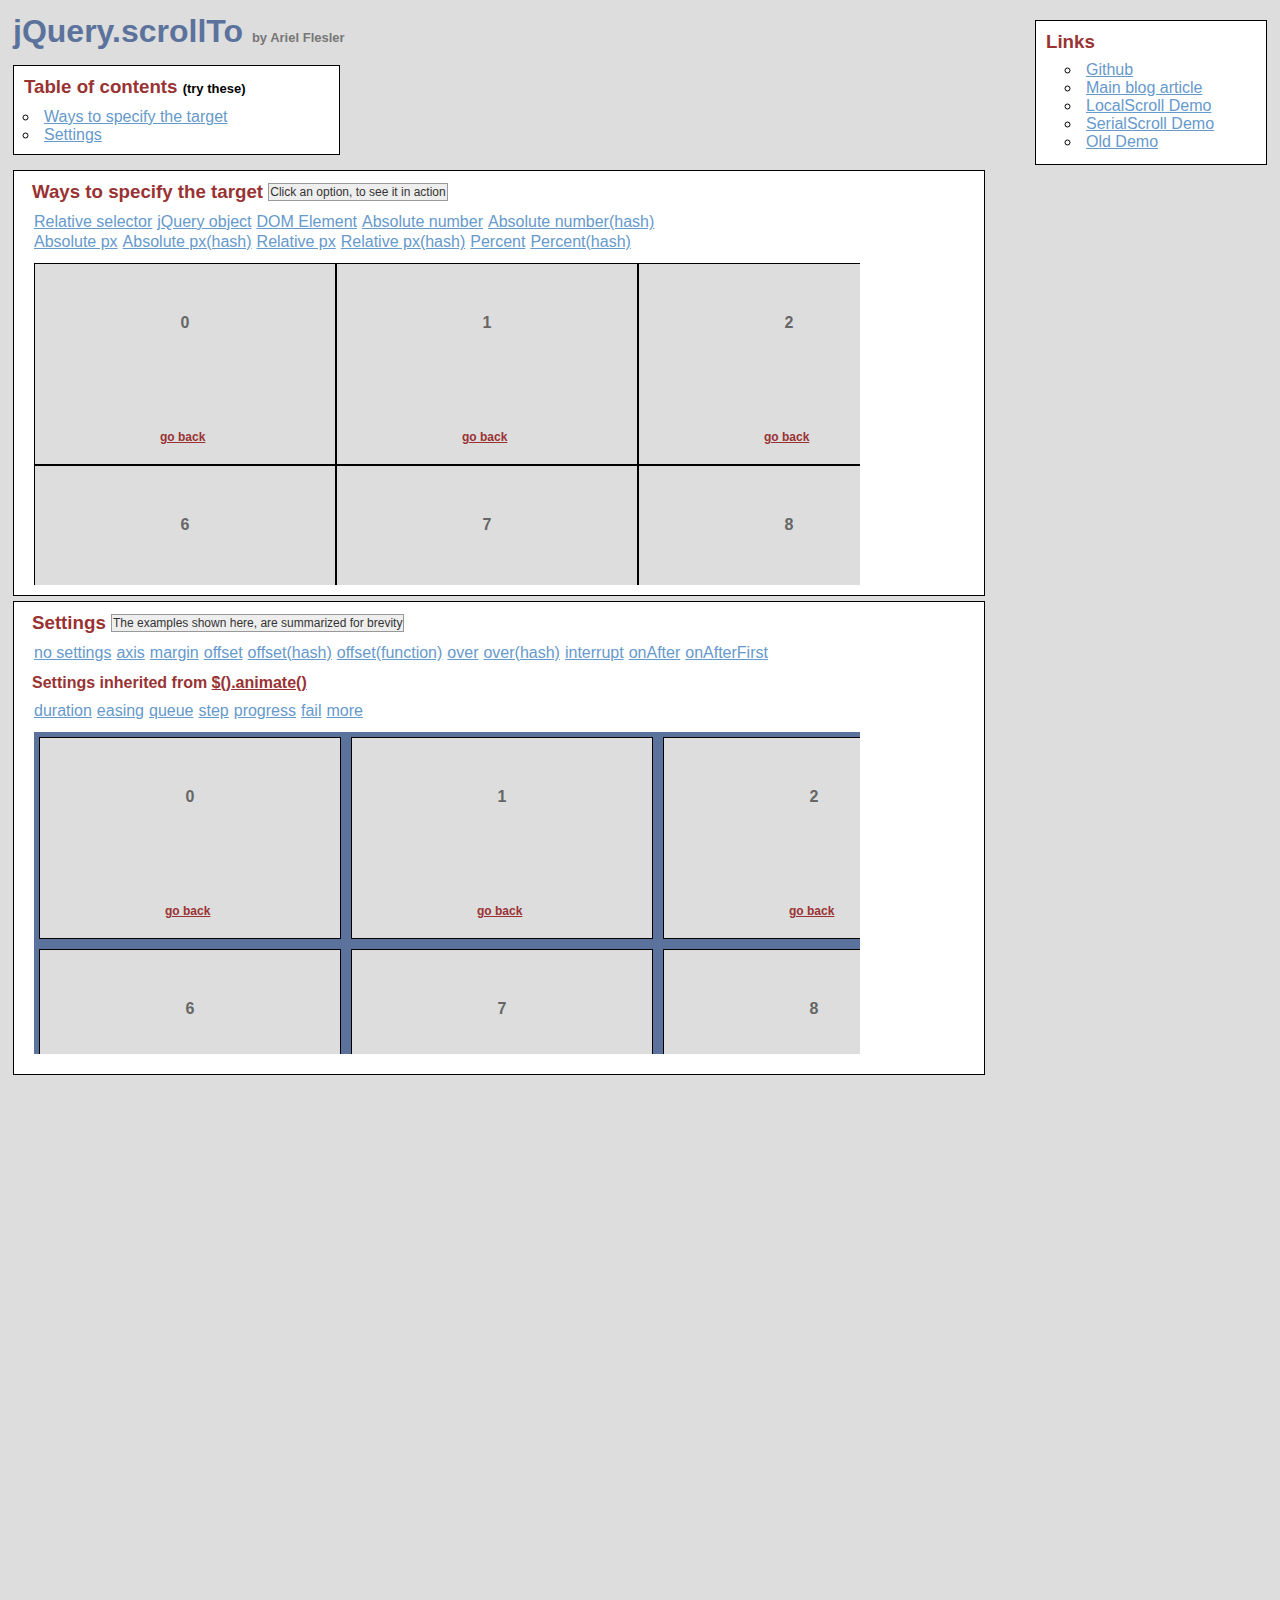
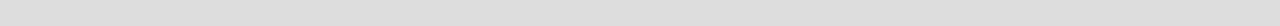
<file: assets/plugins/jquery-scrollTo/demo/index.html>
<!DOCTYPE html PUBLIC "-//W3C//DTD XHTML 1.0 Transitional//EN" "http://www.w3.org/TR/xhtml1/DTD/xhtml1-transitional.dtd">
<html xmlns="http://www.w3.org/1999/xhtml">
<head>
	<meta http-equiv="Content-Type" content="text/html; charset=iso-8859-1" />
	<title>jQuery.scrollTo</title>
	<meta name="keywords" content="javascript, jquery, plugins, scroll, scrollTo, smooth, animation, to, effect, ariel, flesler, window, overflow, element, navigation, customizable" />
	<meta name="description" content="Demo of jQuery.scrollTo. Lightweight, cross-browser and highly customizable animated scrolling with jQuery, made by Ariel Flesler." />
	<meta name="robots" content="index,follow" />
	<link type="text/css" rel="stylesheet" href="css/style.css" />
	<script type="text/javascript" src="https://ajax.googleapis.com/ajax/libs/jquery/1.8.0/jquery.min.js"></script>
	<script type="text/javascript" src="../jquery.scrollTo.min.js"></script>
	<script type="text/javascript">
		jQuery(function( $ ){
			/**
			 * Demo binding and preparation, no need to read this part
			 */
				//borrowed from jQuery easing plugin
				//http://gsgd.co.uk/sandbox/jquery.easing.php
				$.easing.elasout = function(x, t, b, c, d) {
					var s=1.70158;var p=0;var a=c;
					if (t==0) return b;  if ((t/=d)==1) return b+c;  if (!p) p=d*.3;
					if (a < Math.abs(c)) { a=c; var s=p/4; }
					else var s = p/(2*Math.PI) * Math.asin (c/a);
					return a*Math.pow(2,-10*t) * Math.sin( (t*d-s)*(2*Math.PI)/p ) + c + b;
				};
				$('a.back').click(function() {
					$(this).parents('div.pane').scrollTo(0, 800, { queue:true });
					$(this).parents('div.section').find('span.message').text( this.title);
					return false;
				});
				//just for the example, to stop the click on the links.
				$('ul.links').click(function(e){
					var link = e.target;
					if (link.target === '_blank') {
						return;
					}
					e.preventDefault();
					link.blur();
					if (link.title) {
						$(this).parent().find('span.message').text(link.title);
					}
				});
			
			// This one is important, many browsers don't reset scroll on refreshes
			// Reset all scrollable panes to (0,0)
			$('div.pane').scrollTo(0);
			// Reset the screen to (0,0)
			$.scrollTo(0);
			
			// TOC, shows how to scroll the whole window
			$('#toc a').click(function() {//$.scrollTo works EXACTLY the same way, but scrolls the whole screen
				$.scrollTo(this.hash, 1500, { easing:'elasout' });
				$(this.hash).find('span.message').text(this.title);
				return false;
			});
			
			// Target examples bindings
			var $target = $('#pane-target');
			$('#target-examples a').click(function() {
				$target.stop(true);
			});

			$('#relative-selector').click(function() {
				$target.scrollTo('li:eq(7)', 800);
			});
			$('#jquery-object').click(function() {
				$target.scrollTo($('#pane-target li:eq(14)') , 800);
			});
			$('#dom-element').click(function() {
				$target.scrollTo(document.getElementById('twenty'), 800);
			});
			$('#absolute-number').click(function() {
				$target.scrollTo(150, 800);
			});
			$('#absolute-number-hash').click(function() {
				$target.scrollTo({ top:800, left:700}, 800);
			});
			$('#absolute-px').click(function() {
				$target.scrollTo('520px', 800);
			});
			$('#absolute-px-hash').click(function() {
				$target.scrollTo({top:'110px', left:'290px'}, 800);
			});
			$('#relative-px').click(function() {
				$target.scrollTo('+=100', 500);
			});
			$('#relative-px-hash').click(function() {				
				$target.scrollTo({top:'-=100px', left:'+=100'}, 500);
			});
			$('#percentage-px').click(function() {				
				$target.scrollTo('50%', 800);
			});
			$('#percentage-px-hash').click(function() {				
				$target.scrollTo({top:'50%', left:'20%'}, 800);
			});
			
			// Settings examples bindings, they will all scroll to the same place, with different settings
			var $settings = $('#pane-settings');
			$('#settings-examples a').click(function() {
				// before each animation, reset to (0,0), skip this.
				$settings.stop(true).scrollTo(0);
			});
			
			$('#settings-no').click(function() {
				$settings.scrollTo('li:eq(15)', 1000);
			});
			$('#settings-axis').click(function() {// only scroll horizontally
				$settings.scrollTo('li:eq(15)', 1000, { axis:'x' });
			});
			$('#settings-duration').click(function() {// it's the same as specifying it in the 2nd argument
				$settings.scrollTo('li:eq(15)', { duration: 3000 });
			});
			$('#settings-easing').click(function() {
				$settings.scrollTo('li:eq(15)', 2500, { easing:'elasout' });
			});
			$('#settings-margin').click(function() {//scroll to the "outer" position of the element
				$settings.scrollTo('li:eq(15)', 1000, { margin:true });
			});
			$('#settings-offset').click(function() {//same as { top:-50, left:-50 }
				$settings.scrollTo('li:eq(15)', 1000, { offset:-50 });
			});
			$('#settings-offset-hash').click(function() {
				$settings.scrollTo('li:eq(15)', 1000, { offset:{ top:-5, left:-30 } });
			});
			$('#settings-offset-function').click(function() {
				$settings.scrollTo('li:eq(15)', 1000, {offset: function() { return {top:-30, left:-5}; }});
			});
			$('#settings-over').click(function() {//same as { top:-50, left:-50 }
				$settings.scrollTo('li:eq(15)', 1000, { over:0.5 });
			});
			$('#settings-over-hash').click(function() {
				$settings.scrollTo('li:eq(15)', 1000, { over:{ top:0.2, left:-0.5 } });
			});
			$('#settings-interrupt').click(function() {
				$settings.scrollTo('li:eq(15)', 10000, { interrupt:true });
			});
			$('#settings-queue').click(function() {//in this case, having 'axis' as 'xy' or 'yx' matters.
				$settings.scrollTo('li:eq(15)', 2000, { queue:true });
			});
			$('#settings-onAfter').click(function() {
				$settings.scrollTo('li:eq(15)', 2000, { 
					onAfter:function() {
						$('#settings-message').text('Got there!');
					}
				});
			});
			$('#settings-onAfterFirst').click(function() {//onAfterFirst exists only when queuing
				$settings.scrollTo('li:eq(15)', 1600, { 
					queue:true,
					onAfterFirst:function() {
						$('#settings-message').text('Got there horizontally!');
					},
					onAfter:function() {
						$('#settings-message').text('Got there vertically!');
					}
				});
			});
			$('#settings-step').click(function() {
				$settings.scrollTo('li:eq(15)', 2000, {step:function(now) {
					$('#settings-message').text(now.toFixed(2));
				}});
			});
			$('#settings-progress').click(function() {
				$settings.scrollTo('li:eq(15)', 2000, {progress:function(_, now) {
					$('#settings-message').text(Math.round(now*100) + '%');
				}});
			});
			$('#settings-fail').click(function() {
				$settings.scrollTo('li:eq(15)', 10000, {interrupt:true, fail:function() {
					$('#settings-message').text('Scroll interrupted!');
				}});
			});
		});
	</script>
</head>
<body>
	<h1>jQuery.scrollTo&nbsp;<strong>by Ariel Flesler</strong></h1>
	
	<div id="toc" class="part">
		<h3>Table of contents&nbsp;<strong>(try these)</strong></h3>
		<ul>
			<li><a title="$.scrollTo('#target-examples', 800, {easing:'elasout'});" href="#target-examples">Ways to specify the target</a></li>
			<li><a title="$.scrollTo('#settings-examples', 800, {easing:'elasout'});" href="#settings-examples">Settings</a></li>
		</ul>
	</div>
	
	<div id="links" class="part">
		<h3>Links</h3>
		<ul>
			<li><a target="_blank" href="https://github.com/flesler/jquery.scrollTo">Github</a></li>
			<li><a target="_blank" href="http://flesler.blogspot.com/2007/10/jqueryscrollto.html">Main blog article</a></li>
			<li><a target="_blank" href="http://demos.flesler.com/jquery/localScroll/">LocalScroll Demo</a></li>
			<li><a target="_blank" href="http://demos.flesler.com/jquery/serialScroll/">SerialScroll Demo</a></li>
			<li><a target="_blank" href="index.old.html">Old Demo</a></li>
		</ul>
	</div>
	<div id="target-examples" class="section part">
		<h3>Ways to specify the target&nbsp;<span id="target-message" class="message">Click an option, to see it in action</span></h3>
		<ul class="links">
			<li><a title="$(...).scrollTo('li:eq(7)', 800);" id="relative-selector" href="#">Relative selector</a></li>
			<li><a title="$(...).scrollTo($('div li:eq(14)'), 800);" id="jquery-object" href="#">jQuery object</a></li>
			<li><a title="$(...).scrollTo(document.getElementById('twenty'), 800);" id="dom-element" href="#">DOM Element</a></li>
			<li><a title="$(...).scrollTo(150, 800);" id="absolute-number" href="#">Absolute number</a></li>
			<li><a title="$(...).scrollTo({ top:800, left:700}, 800);" id="absolute-number-hash" href="#">Absolute number(hash)</a></li>
		</ul>
		<ul class="links">
			<li><a title="$(...).scrollTo('520px', 800);" id="absolute-px" href="#">Absolute px</a></li>
			<li><a title="$(...).scrollTo({top:'110px', left:'290px'}, 800);" id="absolute-px-hash" href="#">Absolute px(hash)</a></li>
			<li><a title="$(...).scrollTo('+=100px', 800);" id="relative-px" href="#">Relative px</a></li>
			<li><a title="$(...).scrollTo({top:'-=100px', left:'+=100'}, 800);" id="relative-px-hash" href="#">Relative px(hash)</a></li>
			<li><a title="$(...).scrollTo('50%', 800);" id="percentage-px" href="#">Percent</a></li>
			<li><a title="$(...).scrollTo({top:'50%', left:'20%'}, 800);" id="percentage-px-hash" href="#">Percent(hash)</a></li>
		</ul>
		<div id="pane-target" class="pane">
			<ul class="elements" style="height:1011px; width:1820px;">
				<li><p>0</p><a href="#" title="$(...).scrollTo(0, 800, {queue:true});" class="back">go back</a></li><li><p>1</p><a href="#" title="$(...).scrollTo(0, 800, {queue:true});" class="back">go back</a></li><li><p>2</p><a href="#" title="$(...).scrollTo(0, 800, {queue:true});" class="back">go back</a></li><li><p>3</p><a href="#" title="$(...).scrollTo(0, 800, {queue:true});" class="back">go back</a></li><li><p>4</p><a href="#" title="$(...).scrollTo(0, 800, {queue:true});" class="back">go back</a></li><li><p>5</p><a href="#" title="$(...).scrollTo(0, 800, {queue:true});" class="back">go back</a></li><li><p>6</p><a href="#" title="$(...).scrollTo(0, 800, {queue:true});" class="back">go back</a></li><li><p>7</p><a href="#" title="$(...).scrollTo(0, 800, {queue:true});" class="back">go back</a></li><li><p>8</p><a href="#" title="$(...).scrollTo(0, 800, {queue:true});" class="back">go back</a></li><li><p>9</p><a href="#" title="$(...).scrollTo(0, 800, {queue:true});" class="back">go back</a></li><li><p>10</p><a href="#" title="$(...).scrollTo(0, 800, {queue:true});" class="back">go back</a></li><li><p>11</p><a href="#" title="$(...).scrollTo(0, 800, {queue:true});" class="back">go back</a></li><li><p>12</p><a href="#" title="$(...).scrollTo(0, 800, {queue:true});" class="back">go back</a></li><li><p>13</p><a href="#" title="$(...).scrollTo(0, 800, {queue:true});" class="back">go back</a></li><li><p>14</p><a href="#" title="$(...).scrollTo(0, 800, {queue:true});" class="back">go back</a></li><li><p>15</p><a href="#" title="$(...).scrollTo(0, 800, {queue:true});" class="back">go back</a></li><li><p>16</p><a href="#" title="$(...).scrollTo(0, 800, {queue:true});" class="back">go back</a></li><li><p>17</p><a href="#" title="$(...).scrollTo(0, 800, {queue:true});" class="back">go back</a></li><li><p>18</p><a href="#" title="$(...).scrollTo(0, 800, {queue:true});" class="back">go back</a></li><li><p>19</p><a href="#" title="$(...).scrollTo(0, 800, {queue:true});" class="back">go back</a></li><li id="twenty"><p>20</p><a href="#" title="$(...).scrollTo(0, 800, {queue:true});" class="back">go back</a></li><li><p>21</p><a href="#" title="$(...).scrollTo(0, 800, {queue:true});" class="back">go back</a></li><li><p>22</p><a href="#" title="$(...).scrollTo(0, 800, {queue:true});" class="back">go back</a></li><li><p>23</p><a href="#" title="$(...).scrollTo(0, 800, {queue:true});" class="back">go back</a></li><li><p>24</p><a href="#" title="$(...).scrollTo(0, 800, {queue:true});" class="back">go back</a></li><li><p>25</p><a href="#" title="$(...).scrollTo(0, 800, {queue:true});" class="back">go back</a></li><li><p>26</p><a href="#" title="$(...).scrollTo(0, 800, {queue:true});" class="back">go back</a></li><li><p>27</p><a href="#" title="$(...).scrollTo(0, 800, {queue:true});" class="back">go back</a></li><li><p>28</p><a href="#" title="$(...).scrollTo(0, 800, {queue:true});" class="back">go back</a></li><li><p>29</p><a href="#" title="$(...).scrollTo(0, 800, {queue:true});" class="back">go back</a></li>
			</ul>
		</div>
	</div>
	<div id="settings-examples" class="section part">
		<h3>Settings&nbsp;<span id="settings-message" class="message">The examples shown here, are summarized for brevity</span></h3>
		<ul class="links">
			<li><a title="$(...).scrollTo('li:eq(15)', 1000);" id="settings-no" href="#">no settings</a></li>
			<li><a title="$(...).scrollTo('li:eq(15)', 1000, {axis:'x'});//only scroll on this axis (can be x, y, xy or yx)" id="settings-axis" href="#">axis</a></li>
			<li><a title="$(...).scrollTo('li:eq(15)', 1000, {margin:true});//deduct the margin and border from the final position" id="settings-margin" href="#">margin</a></li>
			<li><a title="$(...).scrollTo('li:eq(15)', 1000, {offset:-50});//add or deduct from the final position" id="settings-offset" href="#">offset</a></li>
			<li><a title="$(...).scrollTo('li:eq(15)', 1000, {offset: {top:-5, left:-30} });" id="settings-offset-hash" href="#">offset(hash)</a></li>
			<li><a title="$(...).scrollTo('li:eq(15)', 1000, {offset: function() { return {top:-30, left:-5}; }});" id="settings-offset-function" href="#">offset(function)</a></li>
			<li><a title="$(...).scrollTo('li:eq(15)', 1000, {over:0.5});//add or deduct a fraction of its height/width" id="settings-over" href="#">over</a></li>
			<li><a title="$(...).scrollTo('li:eq(15)', 1000, {over:{top:0.2, left:-0.5});" id="settings-over-hash" href="#">over(hash)</a></li>
			<li><a title="Scroll manually to interrupt the animation" id="settings-interrupt" href="#">interrupt</a></li>
			<li><a title="$(...).scrollTo('li:eq(15)', 1600, {onAfter:function() { } });//called after the scrolling ends" id="settings-onAfter" href="#">onAfter</a></li>
			<li><a title="$(...).scrollTo('li:eq(15)', 1600, {queue:true, onAfterFirst:function() { } });//called after the first axis scrolled" id="settings-onAfterFirst" href="#">onAfterFirst</a></li>
		</ul>
		<h4>Settings inherited from <a href="http://api.jquery.com/animate/#animate-properties-options" target="_blank">$().animate()</a></h4>
		<ul class="links">
			<li><a title="$(...).scrollTo('li:eq(15)', {duration:3000});//another way of calling the plugin" id="settings-duration" href="#">duration</a></li>
			<li><a title="$(...).scrollTo('li:eq(15)', 2500, {easing:'elasout'});//specify an easing equation" id="settings-easing" href="#">easing</a></li>
			<li><a title="$(...).scrollTo('li:eq(15)', 1600, {queue:true});//scroll one axis, then the other" id="settings-queue" href="#">queue</a></li>
			<li><a title="$(...).scrollTo('li:eq(15)', 2500, {step:function() { }'});//specify a step function" id="settings-step" href="#">step</a></li>
			<li><a title="$(...).scrollTo('li:eq(15)', 2500, {progress:function() { }'});//specify a progress function" id="settings-progress" href="#">progress</a></li>
			<li><a title="Scroll manually to interrupt and trigger the callback" id="settings-fail" href="#">fail</a></li>
			<li><a href="http://api.jquery.com/animate/#animate-properties-options" target="_blank">more</a></li>
		</ul>
		<div id="pane-settings" class="pane">
			<ul class="elements" style="height:1062px;width:1877px;">
				<li><p>0</p><a href="#" title="$(...).scrollTo(0, 800, {queue:true});" class="back">go back</a></li><li><p>1</p><a href="#" title="$(...).scrollTo(0, 800, {queue:true});" class="back">go back</a></li><li><p>2</p><a href="#" title="$(...).scrollTo(0, 800, {queue:true});" class="back">go back</a></li><li><p>3</p><a href="#" title="$(...).scrollTo(0, 800, {queue:true});" class="back">go back</a></li><li><p>4</p><a href="#" title="$(...).scrollTo(0, 800, {queue:true});" class="back">go back</a></li><li><p>5</p><a href="#" title="$(...).scrollTo(0, 800, {queue:true});" class="back">go back</a></li><li><p>6</p><a href="#" title="$(...).scrollTo(0, 800, {queue:true});" class="back">go back</a></li><li><p>7</p><a href="#" title="$(...).scrollTo(0, 800, {queue:true});" class="back">go back</a></li><li><p>8</p><a href="#" title="$(...).scrollTo(0, 800, {queue:true});" class="back">go back</a></li><li><p>9</p><a href="#" title="$(...).scrollTo(0, 800, {queue:true});" class="back">go back</a></li><li><p>10</p><a href="#" title="$(...).scrollTo(0, 800, {queue:true});" class="back">go back</a></li><li><p>11</p><a href="#" title="$(...).scrollTo(0, 800, {queue:true});" class="back">go back</a></li><li><p>12</p><a href="#" title="$(...).scrollTo(0, 800, {queue:true});" class="back">go back</a></li><li><p>13</p><a href="#" title="$(...).scrollTo(0, 800, {queue:true});" class="back">go back</a></li><li><p>14</p><a href="#" title="$(...).scrollTo(0, 800, {queue:true});" class="back">go back</a></li><li><p>15</p><a href="#" title="$(...).scrollTo(0, 800, {queue:true});" class="back">go back</a></li><li><p>16</p><a href="#" title="$(...).scrollTo(0, 800, {queue:true});" class="back">go back</a></li><li><p>17</p><a href="#" title="$(...).scrollTo(0, 800, {queue:true});" class="back">go back</a></li><li><p>18</p><a href="#" title="$(...).scrollTo(0, 800, {queue:true});" class="back">go back</a></li><li><p>19</p><a href="#" title="$(...).scrollTo(0, 800, {queue:true});" class="back">go back</a></li><li><p>20</p><a href="#" title="$(...).scrollTo(0, 800, {queue:true});" class="back">go back</a></li><li><p>21</p><a href="#" title="$(...).scrollTo(0, 800, {queue:true});" class="back">go back</a></li><li><p>22</p><a href="#" title="$(...).scrollTo(0, 800, {queue:true});" class="back">go back</a></li><li><p>23</p><a href="#" title="$(...).scrollTo(0, 800, {queue:true});" class="back">go back</a></li><li><p>24</p><a href="#" title="$(...).scrollTo(0, 800, {queue:true});" class="back">go back</a></li><li><p>25</p><a href="#" title="$(...).scrollTo(0, 800, {queue:true});" class="back">go back</a></li><li><p>26</p><a href="#" title="$(...).scrollTo(0, 800, {queue:true});" class="back">go back</a></li><li><p>27</p><a href="#" title="$(...).scrollTo(0, 800, {queue:true});" class="back">go back</a></li><li><p>28</p><a href="#" title="$(...).scrollTo(0, 800, {queue:true});" class="back">go back</a></li><li><p>29</p><a href="#" title="$(...).scrollTo(0, 800, {queue:true});" class="back">go back</a></li>
			</ul>
		</div>
	</div>
</body>
</html>
</file>
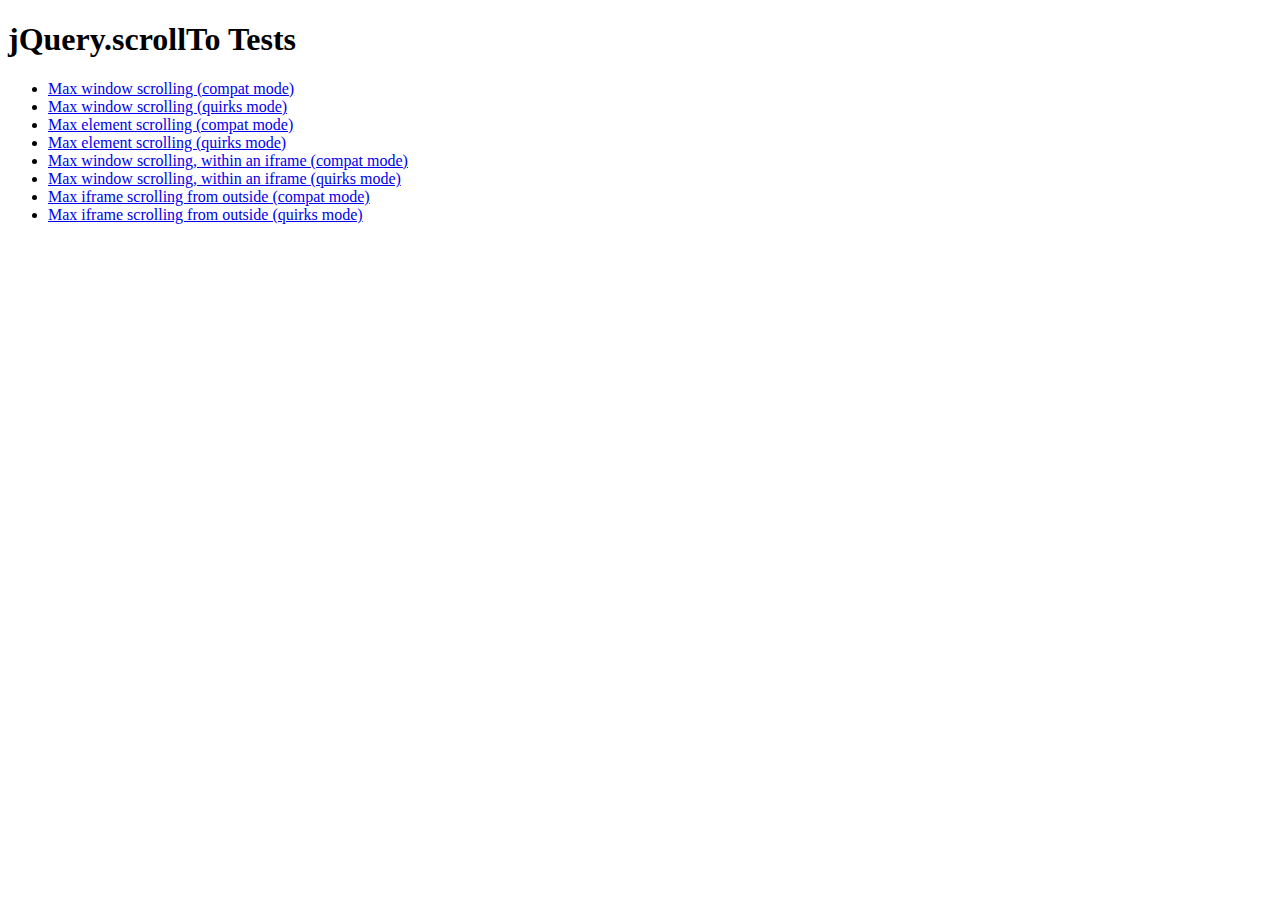
<file: assets/plugins/jquery-scrollTo/tests/index.html>
<!DOCTYPE html PUBLIC "-//W3C//DTD XHTML 1.0 Transitional//EN" "http://www.w3.org/TR/xhtml1/DTD/xhtml1-transitional.dtd">
<html xmlns="http://www.w3.org/1999/xhtml">
<head>
	<meta http-equiv="Content-Type" content="text/html; charset=iso-8859-1" />
	<title>jQuery.scrollTo Tests</title>
	<meta name="keywords" content="javascript, jquery, plugins, scroll, scrollTo, smooth, animation, to, effect, ariel, flesler, window, overflow, element, navigation, customizable" />
	<meta name="description" content="Tests for jQuery ScrollTo. Made by Ariel Flesler." />
	<meta name="robots" content="index,follow" />
</head>
<body>
	<h1>jQuery.scrollTo Tests</h1>
	
	<ul>
		<li><a href="WinMaxY-compat.html">Max window scrolling (compat mode)</a></li>
		<li><a href="WinMaxY-quirks.html">Max window scrolling (quirks mode)</a></li>
		<li><a href="ElemMaxY-compat.html">Max element scrolling (compat mode)</a></li>
		<li><a href="ElemMaxY-quirks.html">Max element scrolling (quirks mode)</a></li>
		<li><a href="WinMaxY-with-iframe-compat.html">Max window scrolling, within an iframe (compat mode)</a></li>
		<li><a href="WinMaxY-with-iframe-quirks.html">Max window scrolling, within an iframe (quirks mode)</a></li>
		<li><a href="WinMaxY-to-iframe-compat.html">Max iframe scrolling from outside (compat mode)</a></li>
		<li><a href="WinMaxY-to-iframe-quirks.html">Max iframe scrolling from outside (quirks mode)</a></li>
	</ul>
</body>
</html>
</file>
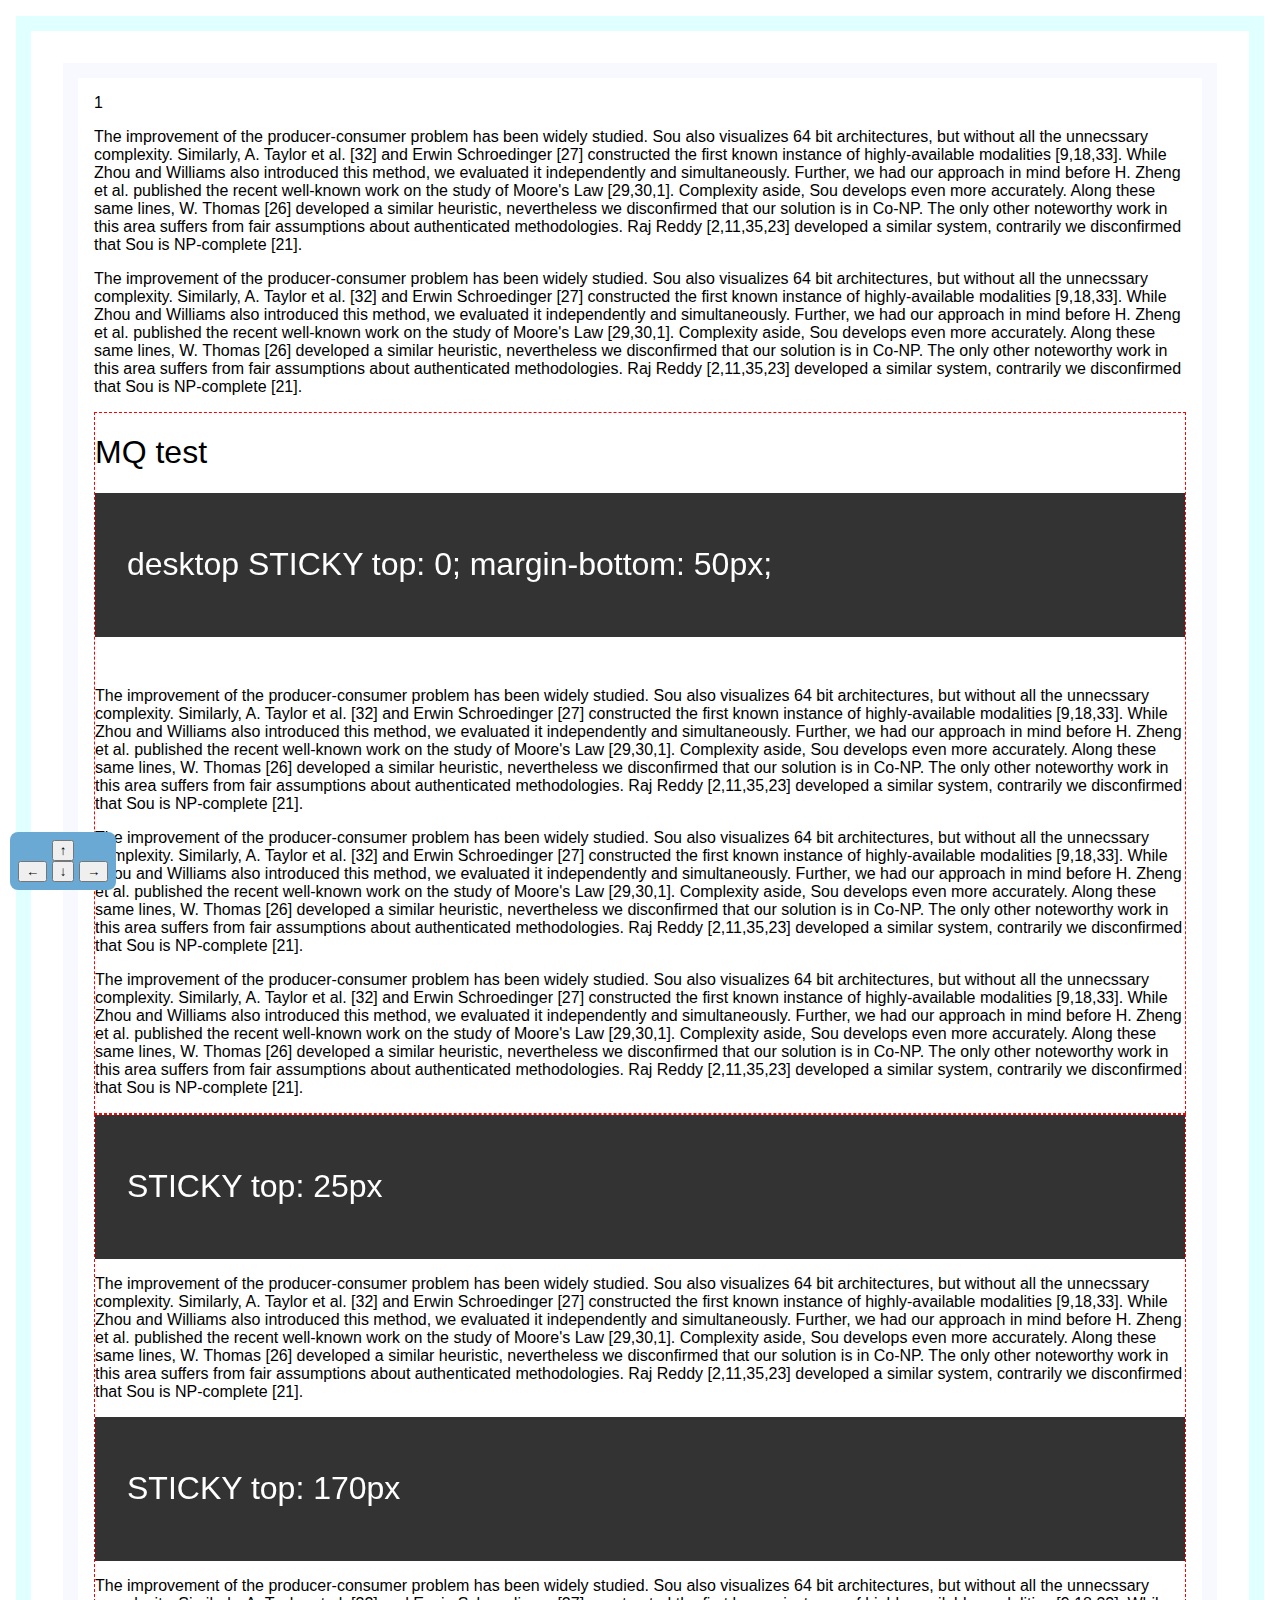
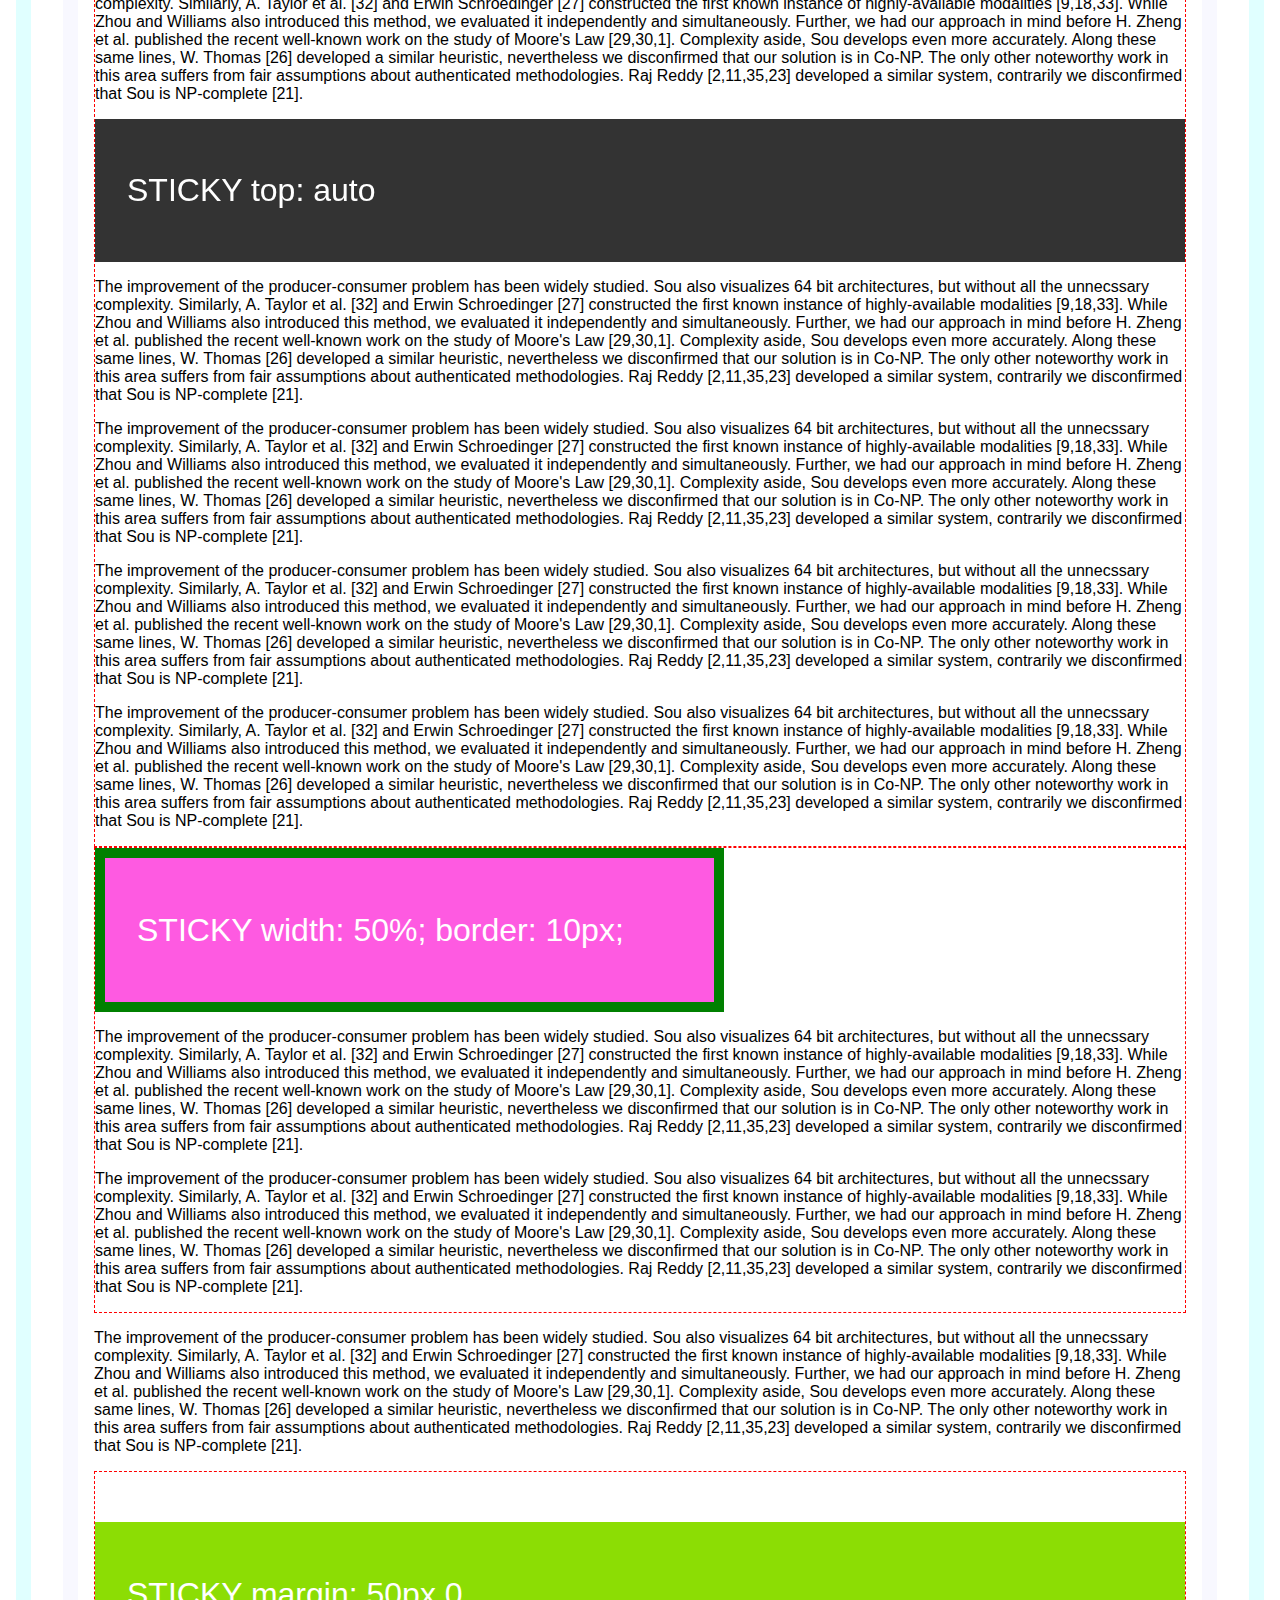
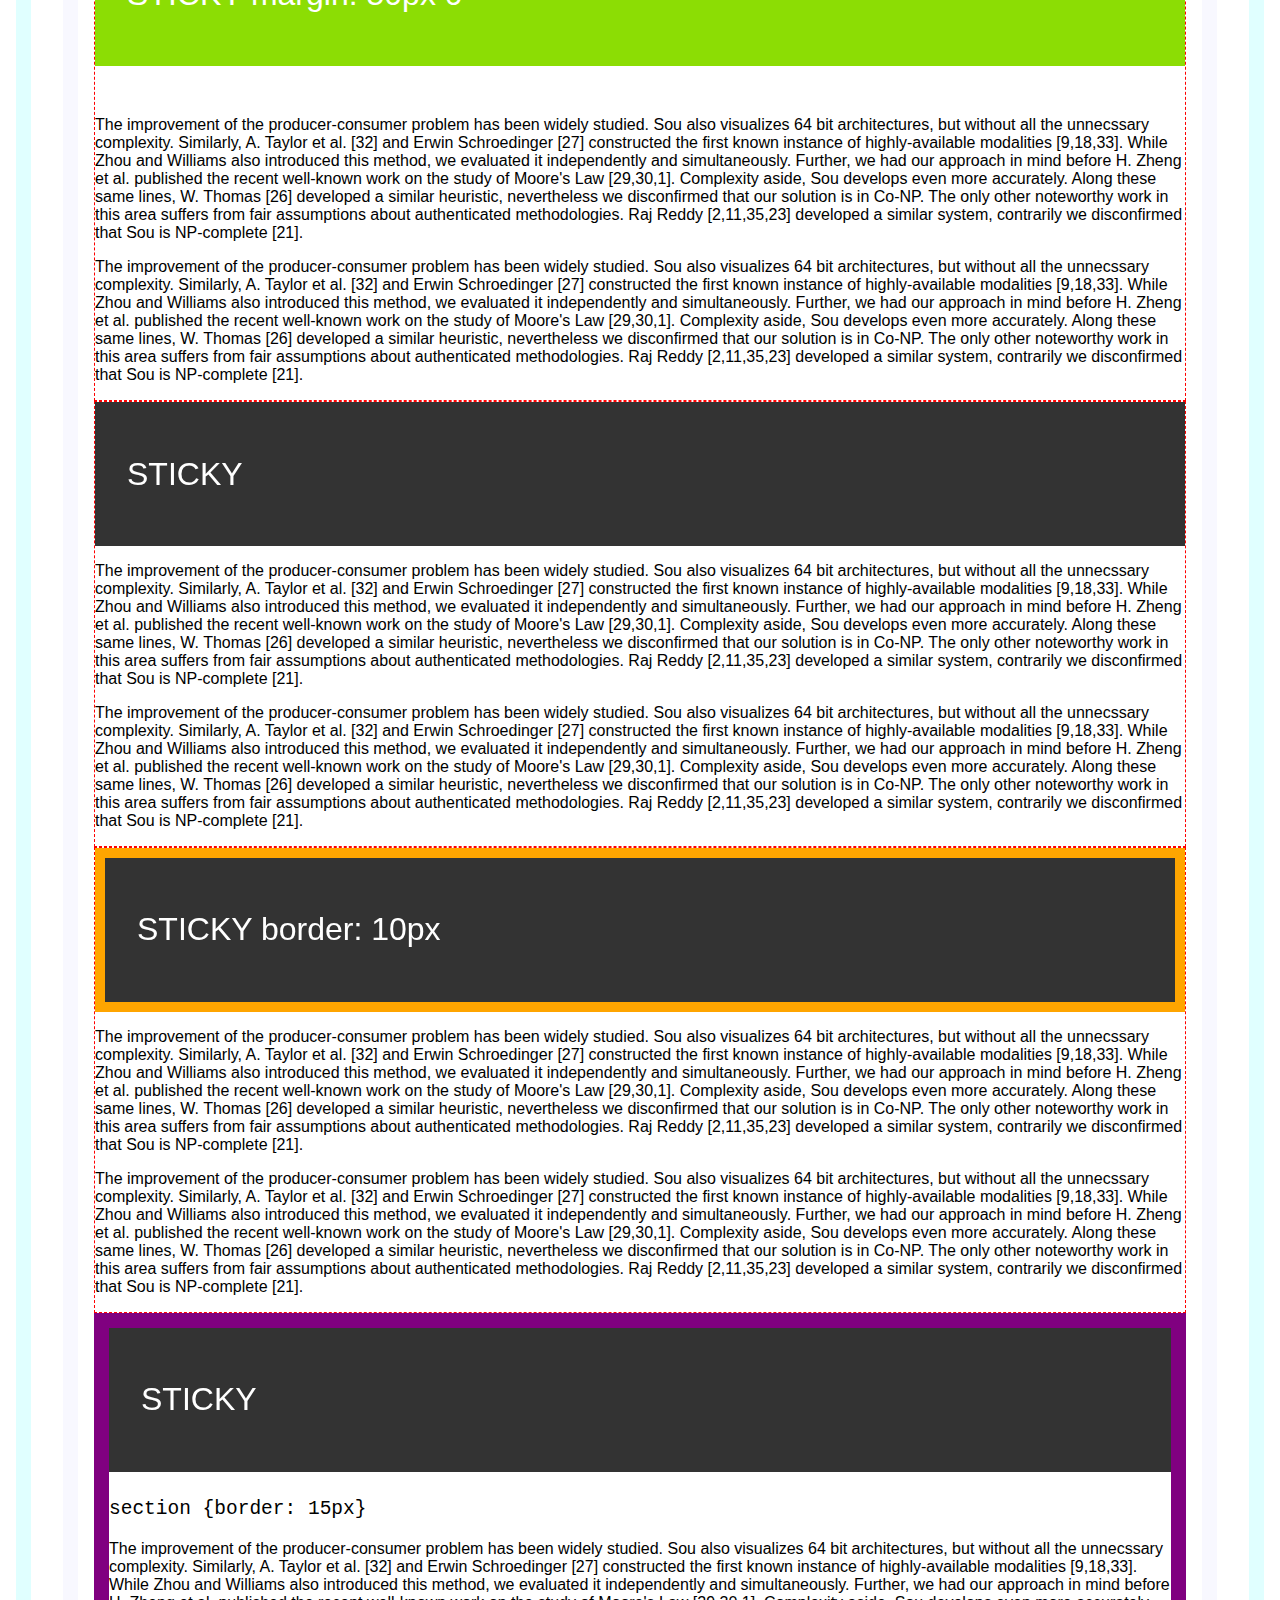
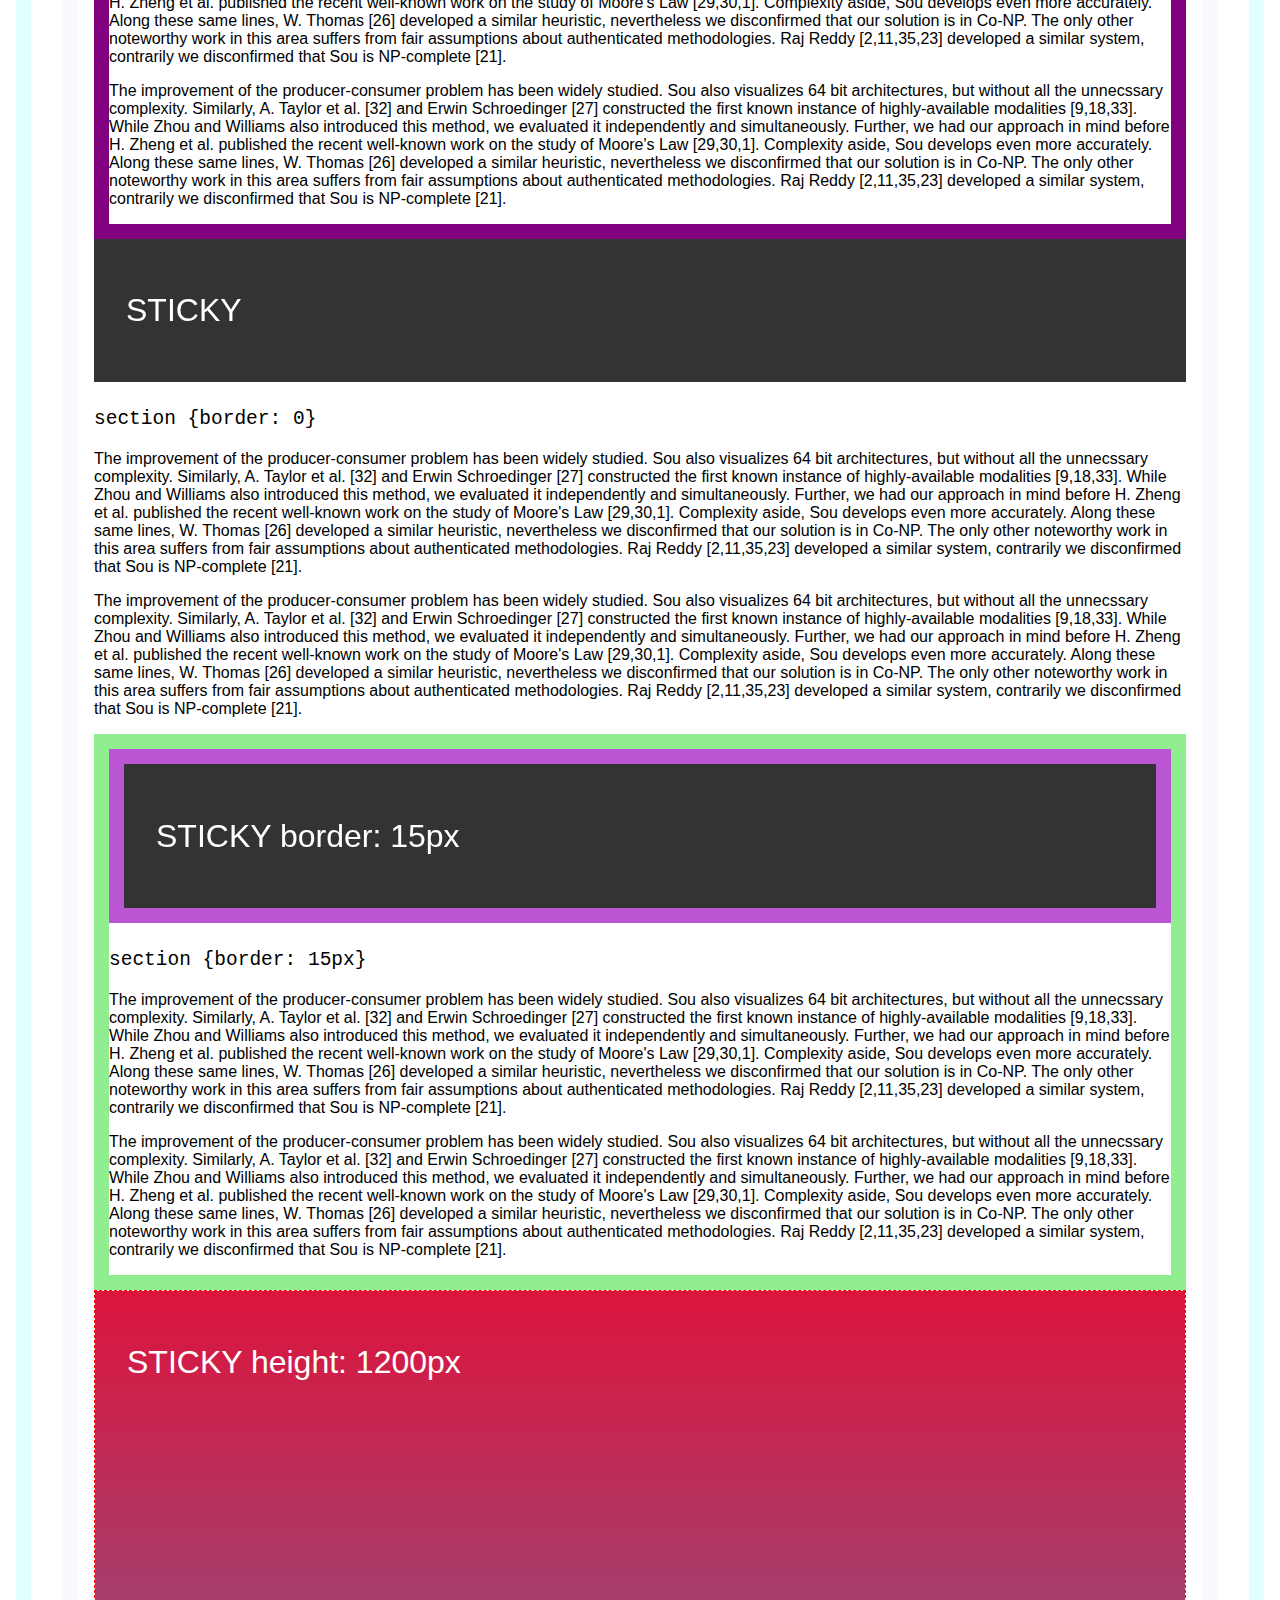
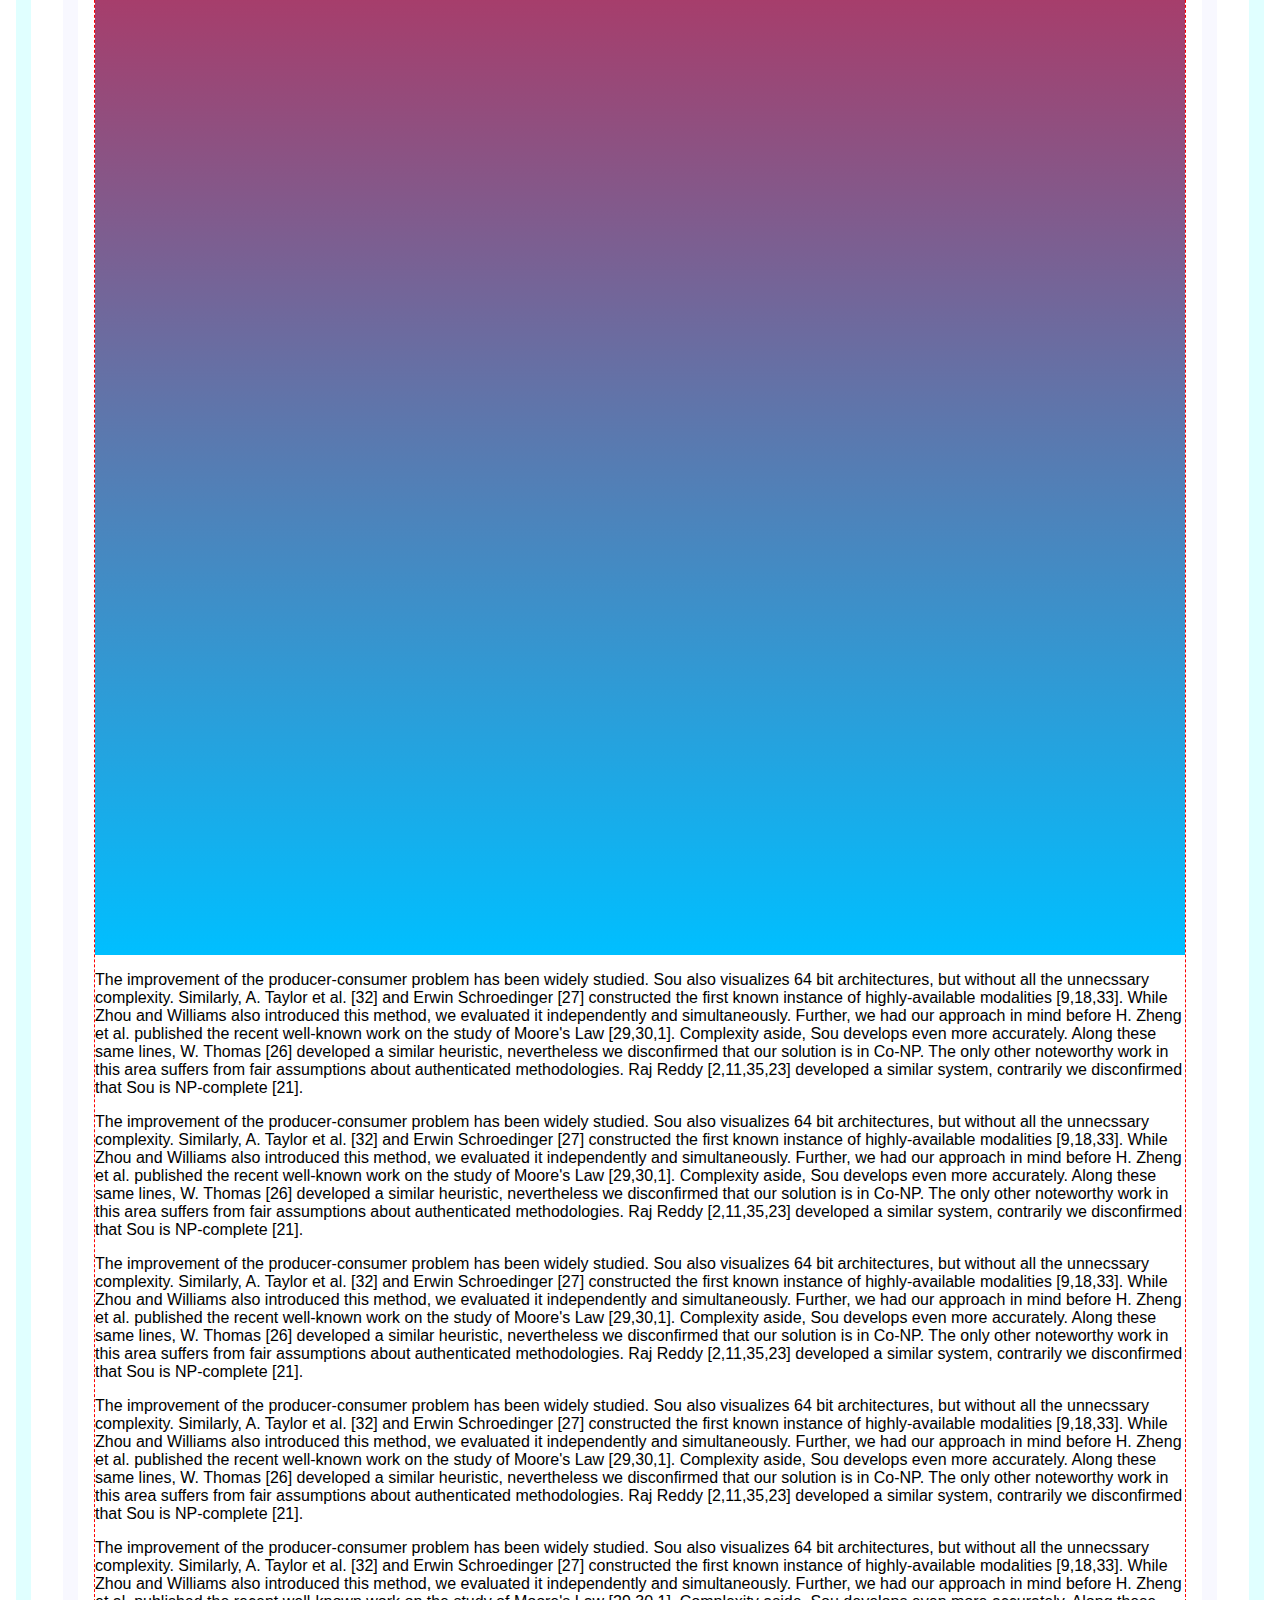
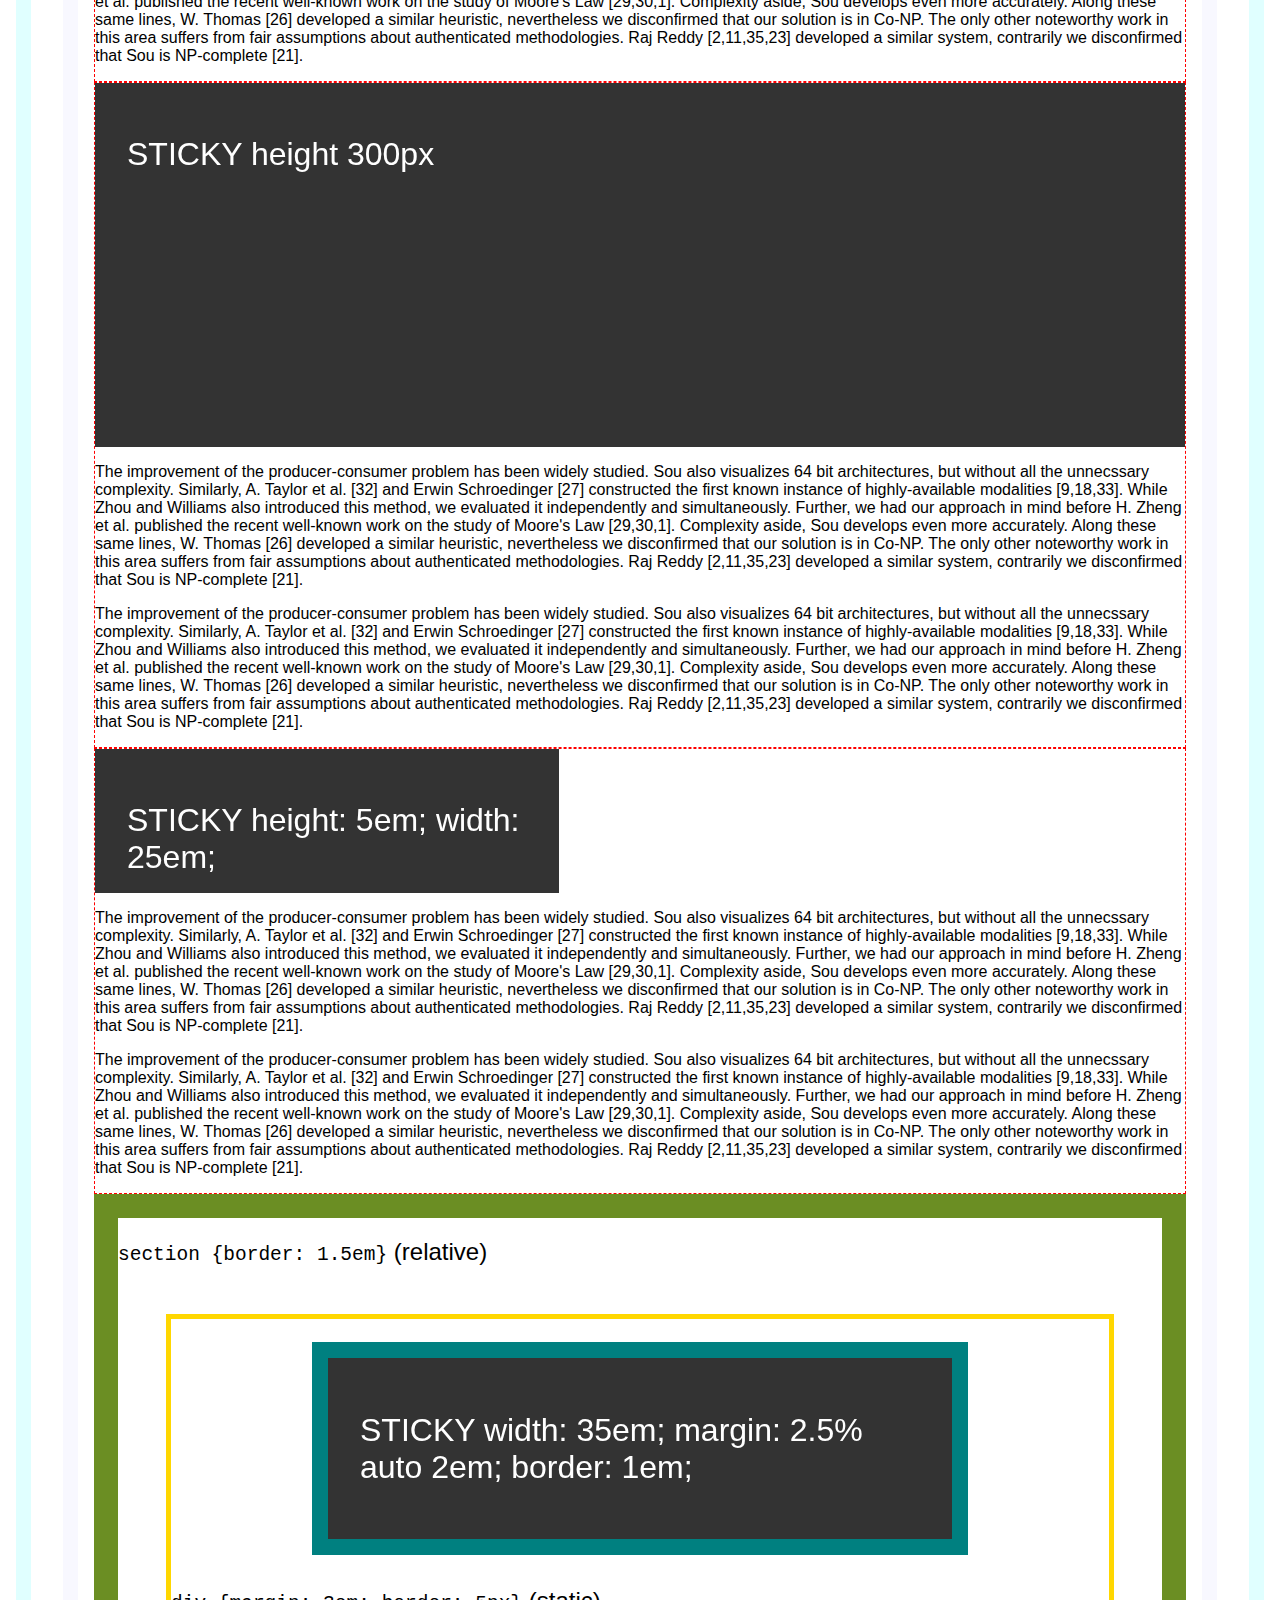
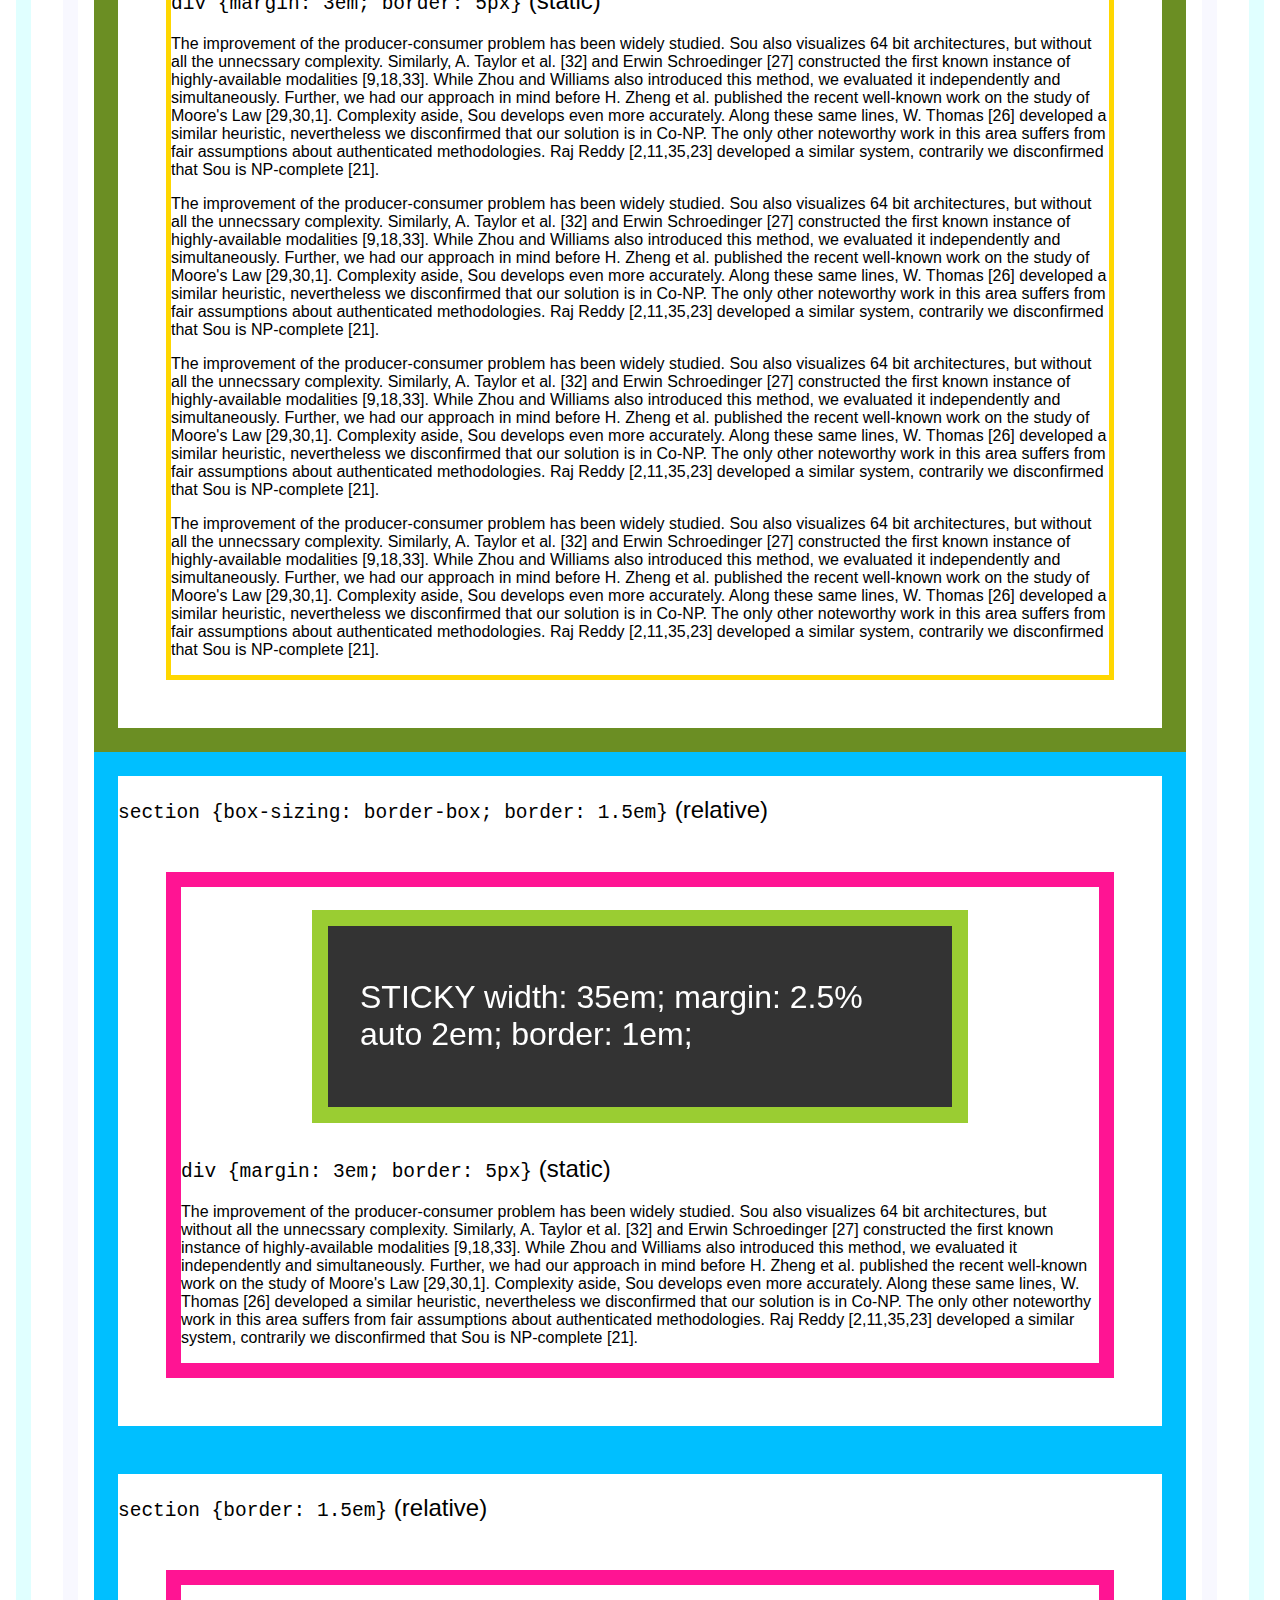
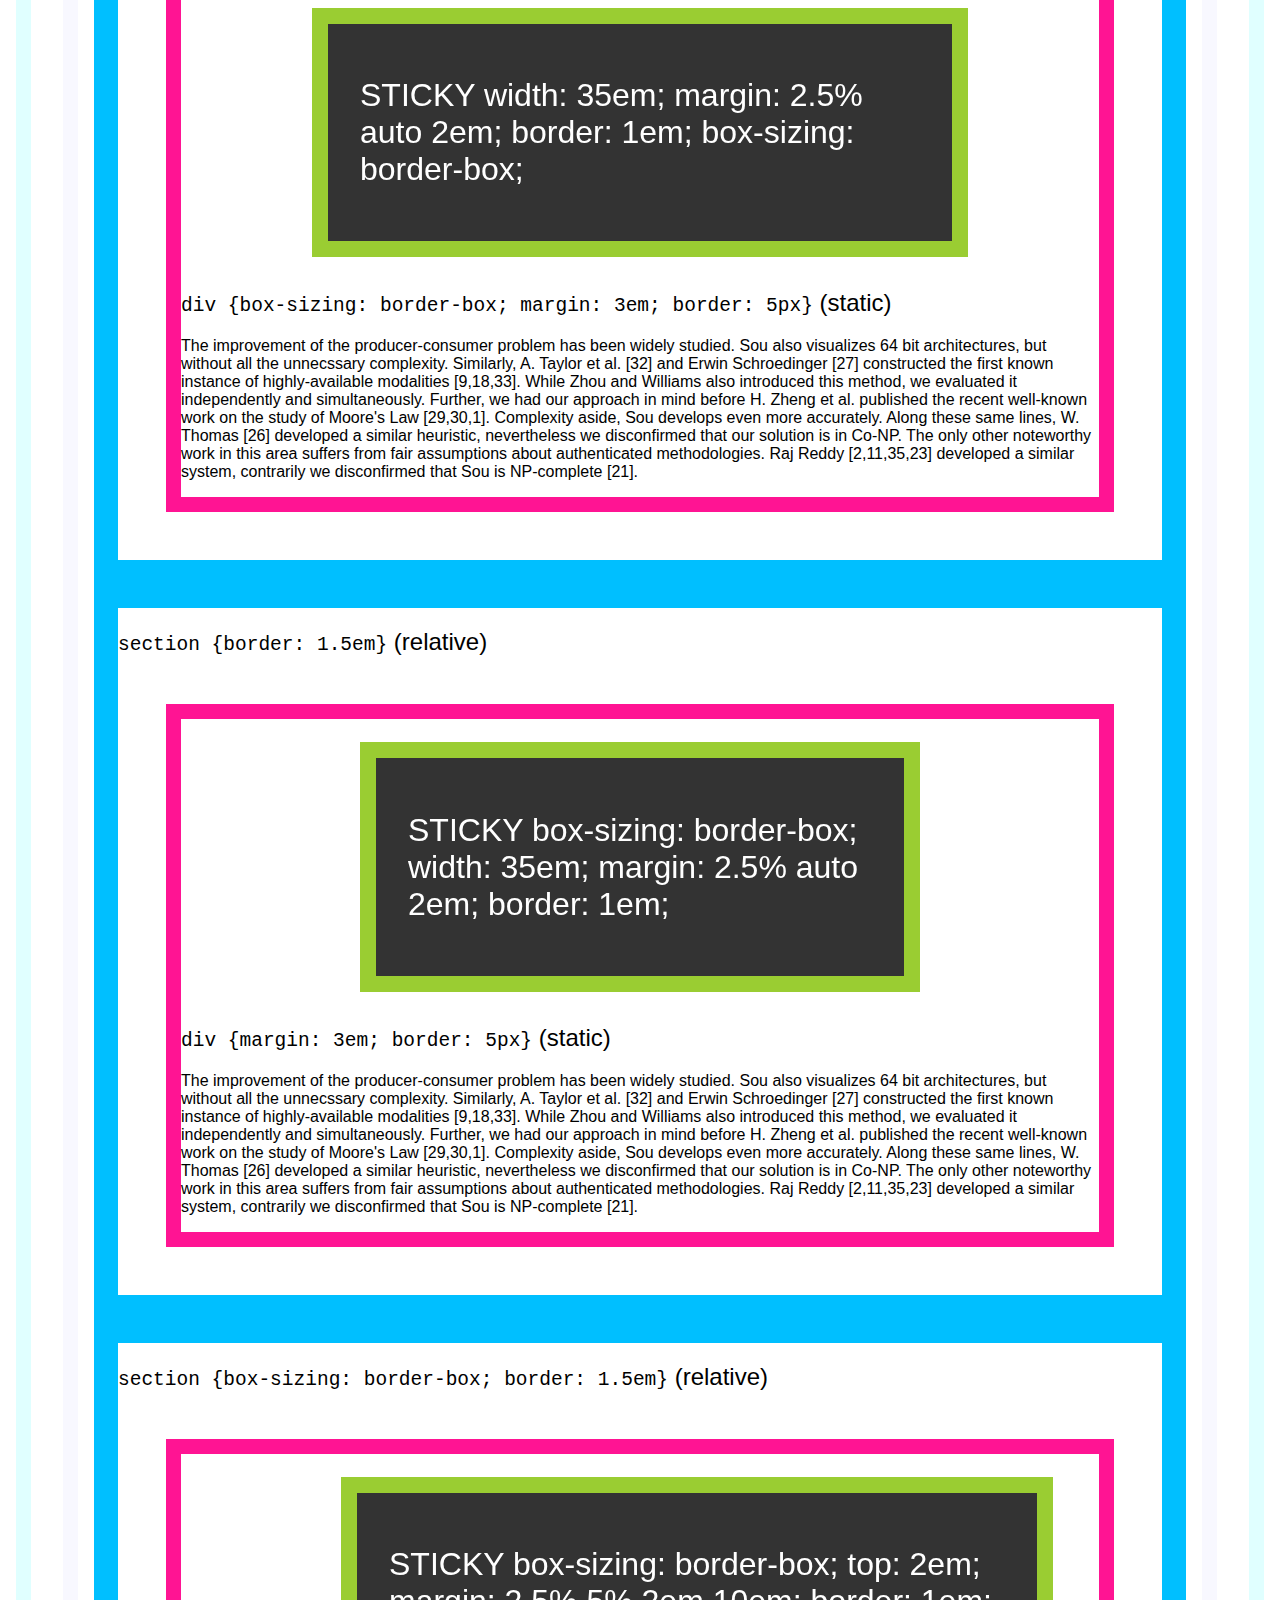
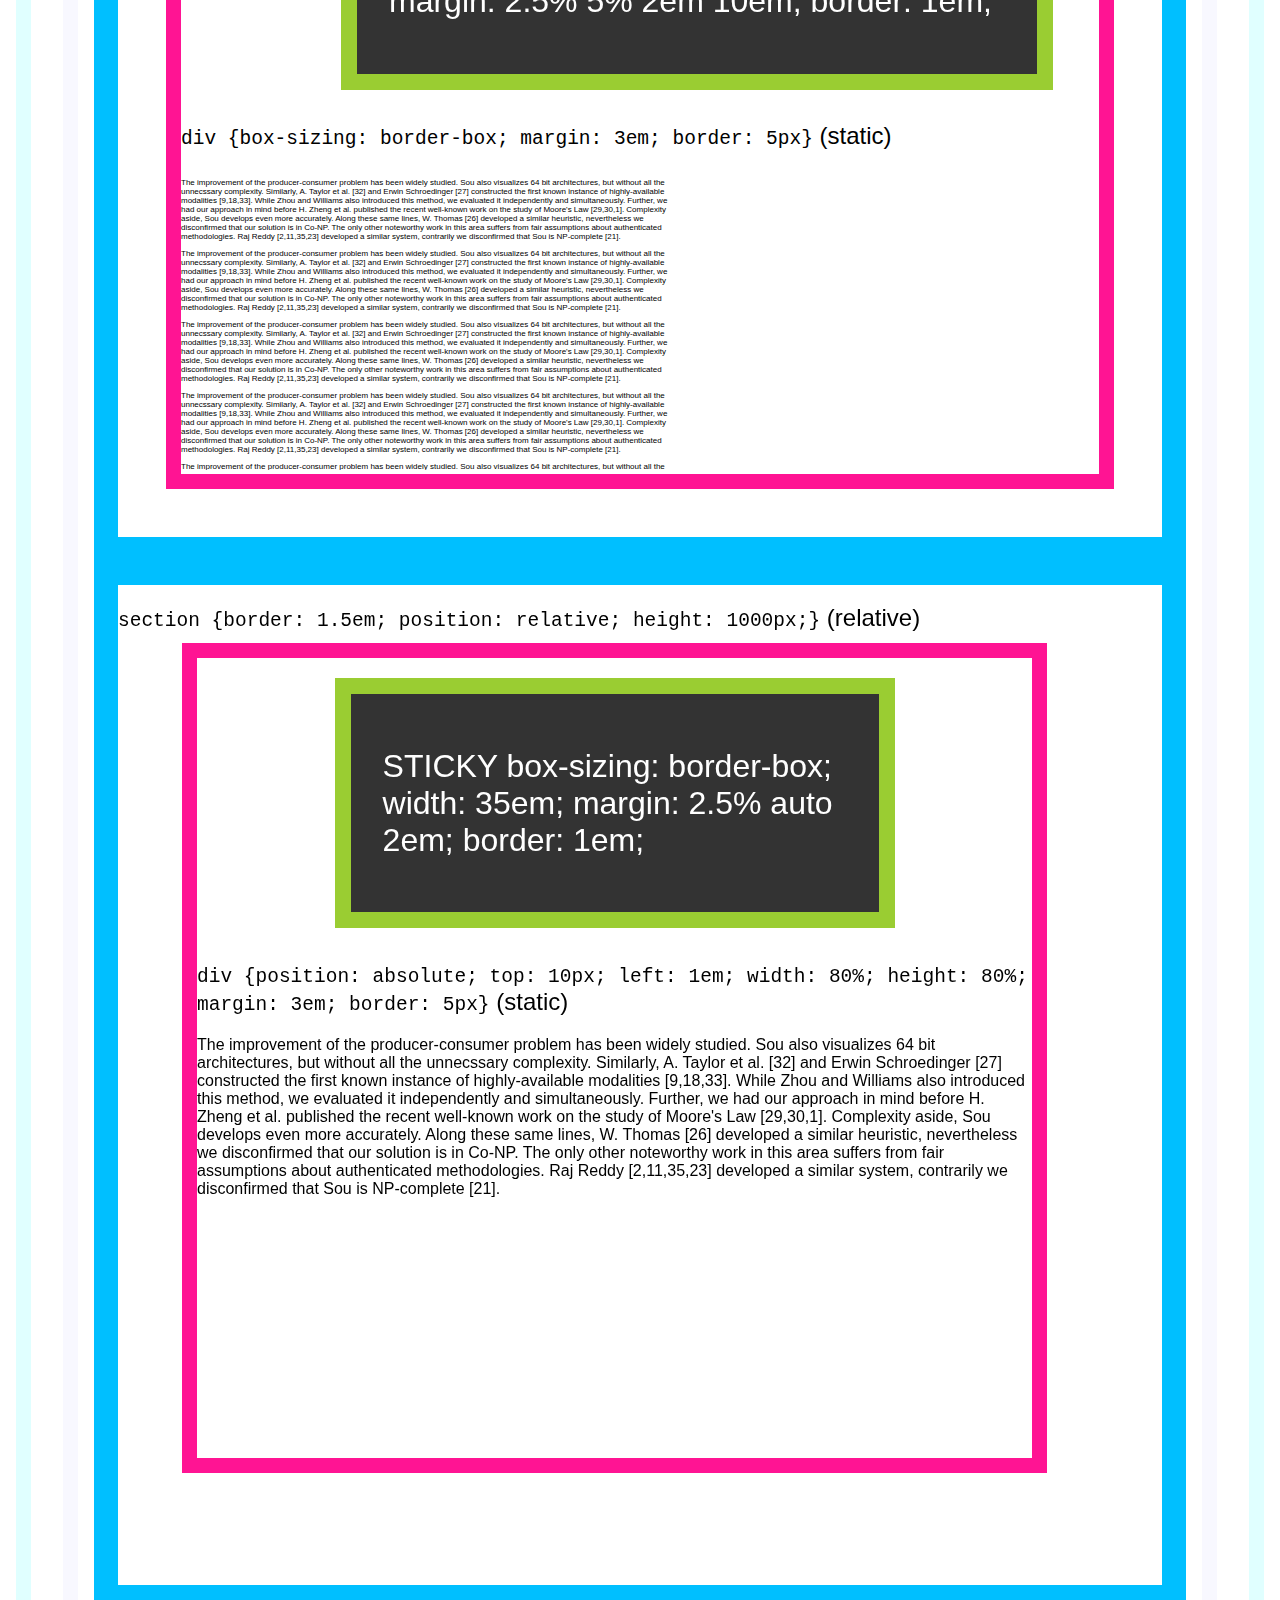
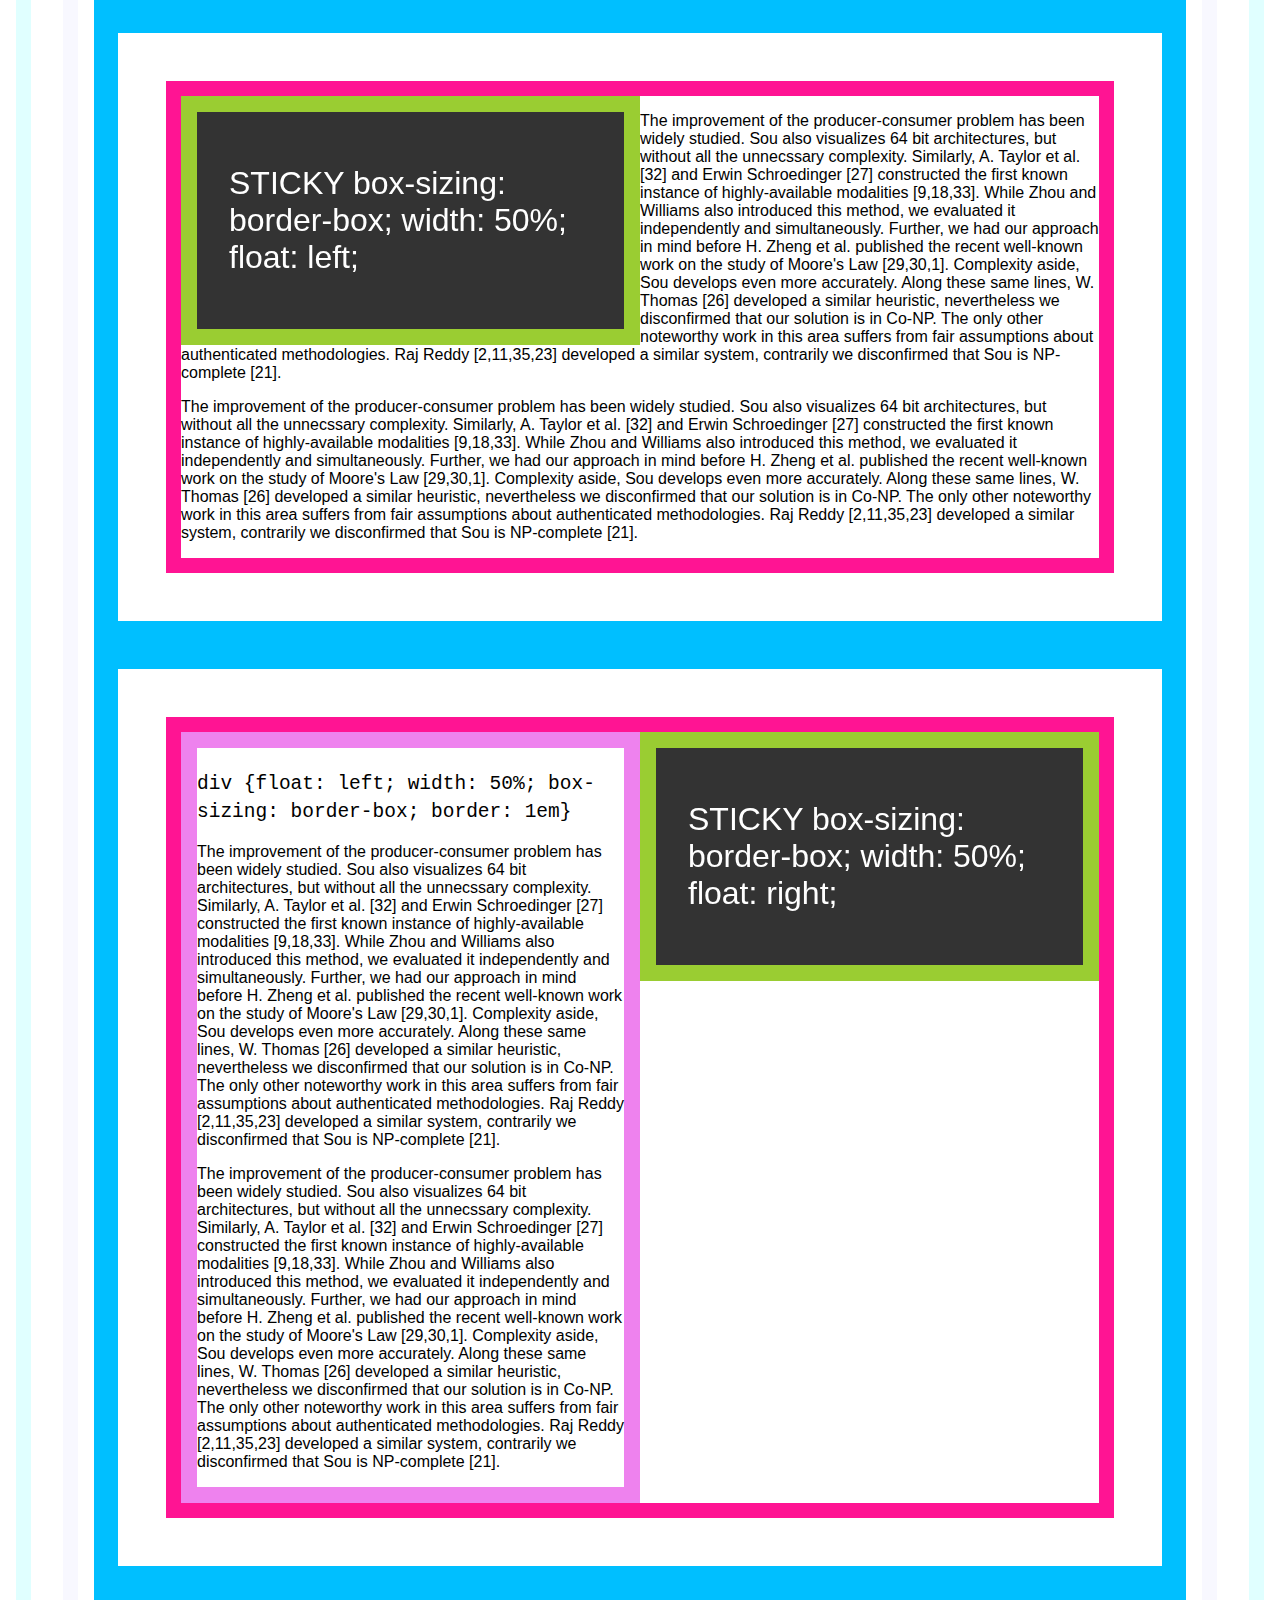
<file: assets/plugins/stickyfill/test/index.html>
<!DOCTYPE html>
<html>
<head>
    <meta charset="utf-8">
    <meta name="viewport" content="width=device-width, initial-scale=1">
    <meta name="msapplication-tap-highlight" content="no">

    <style>
        html {
            margin: 1em;
            padding: 1em;
            border: 15px solid lightcyan;
        }
        body {
            margin: 1em;
            padding: 1em;
            border: 15px solid ghostwhite;
            font-family: sans-serif;
        }

        h1,
        h2,
        h3,
        h4,
        th {
            font-weight: normal;
        }

        figure,
        figcaption,
        section {
            display: block;
        }

        section {
            border: 1px dashed red;
        }

        .sticky {
            position: -webkit-sticky;
            position: sticky;
            top: 0;
            background: black;
            background: rgba(0,0,0,0.8);
            padding: 2em;
            color: white;
        }

        .sticky--desktop {
            display: none;
        }

        @media screen and (min-width: 60em) {
            .sticky--desktop {
                display: block;
            }

            .sticky--mobile {
                display: none;
            }
        }

        .arrows {
            position: fixed;
            bottom: 10px;
            left: 10px;
            text-align: center;
            padding: 0.5em;
            background: #69A9D3;
            border-radius: 0.5em;
            z-index: 5000;
        }

        .arrows button {
            vertical-align: middle;
        }

        .clearfix {
          zoom: 1;
        }
        .clearfix:before,
        .clearfix:after {
          content: "";
          display: table;
        }
        .clearfix:after {
          clear: both;
        }
    </style>

    <title>Test</title>
</head>

<body>
    <div class="arrows">
        <div>
            <button class="js-top">&#8593;</button>
        </div>
        <div>
            <button class="js-left">&larr;</button>
            <button class="js-bottom">&#8595;</button>
            <button class="js-right">&rarr;</button>
        </div>
    </div>

    <div style="width: 150%;">
        1
    </div>

    <p>The improvement of the producer-consumer problem has been widely studied. Sou also visualizes 64 bit architectures, but without all the unnecssary complexity. Similarly, A. Taylor et al. [32] and Erwin Schroedinger [27] constructed the first known instance of highly-available modalities [9,18,33]. While Zhou and Williams also introduced this method, we evaluated it independently and simultaneously. Further, we had our approach in mind before H. Zheng et al. published the recent well-known work on the study of Moore's Law [29,30,1]. Complexity aside, Sou develops even more accurately. Along these same lines, W. Thomas [26] developed a similar heuristic, nevertheless we disconfirmed that our solution is in Co-NP. The only other noteworthy work in this area suffers from fair assumptions about authenticated methodologies. Raj Reddy [2,11,35,23] developed a similar system, contrarily we disconfirmed that Sou is NP-complete [21].</p>

    <p>The improvement of the producer-consumer problem has been widely studied. Sou also visualizes 64 bit architectures, but without all the unnecssary complexity. Similarly, A. Taylor et al. [32] and Erwin Schroedinger [27] constructed the first known instance of highly-available modalities [9,18,33]. While Zhou and Williams also introduced this method, we evaluated it independently and simultaneously. Further, we had our approach in mind before H. Zheng et al. published the recent well-known work on the study of Moore's Law [29,30,1]. Complexity aside, Sou develops even more accurately. Along these same lines, W. Thomas [26] developed a similar heuristic, nevertheless we disconfirmed that our solution is in Co-NP. The only other noteworthy work in this area suffers from fair assumptions about authenticated methodologies. Raj Reddy [2,11,35,23] developed a similar system, contrarily we disconfirmed that Sou is NP-complete [21].</p>

    <section>
        <h1>MQ test</h1>

        <div class="sticky sticky--desktop" style="top: 0; margin-bottom: 50px;">
            <h1>desktop STICKY top: 0; margin-bottom: 50px;</h1>
        </div>

        <div class="sticky sticky--mobile" style="top: 0;">
            <h1>mobile STICKY top: 0;</h1>
        </div>

        <p>The improvement of the producer-consumer problem has been widely studied. Sou also visualizes 64 bit architectures, but without all the unnecssary complexity. Similarly, A. Taylor et al. [32] and Erwin Schroedinger [27] constructed the first known instance of highly-available modalities [9,18,33]. While Zhou and Williams also introduced this method, we evaluated it independently and simultaneously. Further, we had our approach in mind before H. Zheng et al. published the recent well-known work on the study of Moore's Law [29,30,1]. Complexity aside, Sou develops even more accurately. Along these same lines, W. Thomas [26] developed a similar heuristic, nevertheless we disconfirmed that our solution is in Co-NP. The only other noteworthy work in this area suffers from fair assumptions about authenticated methodologies. Raj Reddy [2,11,35,23] developed a similar system, contrarily we disconfirmed that Sou is NP-complete [21].</p>

        <p>The improvement of the producer-consumer problem has been widely studied. Sou also visualizes 64 bit architectures, but without all the unnecssary complexity. Similarly, A. Taylor et al. [32] and Erwin Schroedinger [27] constructed the first known instance of highly-available modalities [9,18,33]. While Zhou and Williams also introduced this method, we evaluated it independently and simultaneously. Further, we had our approach in mind before H. Zheng et al. published the recent well-known work on the study of Moore's Law [29,30,1]. Complexity aside, Sou develops even more accurately. Along these same lines, W. Thomas [26] developed a similar heuristic, nevertheless we disconfirmed that our solution is in Co-NP. The only other noteworthy work in this area suffers from fair assumptions about authenticated methodologies. Raj Reddy [2,11,35,23] developed a similar system, contrarily we disconfirmed that Sou is NP-complete [21].</p>

        <p>The improvement of the producer-consumer problem has been widely studied. Sou also visualizes 64 bit architectures, but without all the unnecssary complexity. Similarly, A. Taylor et al. [32] and Erwin Schroedinger [27] constructed the first known instance of highly-available modalities [9,18,33]. While Zhou and Williams also introduced this method, we evaluated it independently and simultaneously. Further, we had our approach in mind before H. Zheng et al. published the recent well-known work on the study of Moore's Law [29,30,1]. Complexity aside, Sou develops even more accurately. Along these same lines, W. Thomas [26] developed a similar heuristic, nevertheless we disconfirmed that our solution is in Co-NP. The only other noteworthy work in this area suffers from fair assumptions about authenticated methodologies. Raj Reddy [2,11,35,23] developed a similar system, contrarily we disconfirmed that Sou is NP-complete [21].</p>
    </section>

    <section>
        <div class="sticky" style="top: 25px;">
            <h1>STICKY top: 25px</h1>
        </div>

        <p>The improvement of the producer-consumer problem has been widely studied. Sou also visualizes 64 bit architectures, but without all the unnecssary complexity. Similarly, A. Taylor et al. [32] and Erwin Schroedinger [27] constructed the first known instance of highly-available modalities [9,18,33]. While Zhou and Williams also introduced this method, we evaluated it independently and simultaneously. Further, we had our approach in mind before H. Zheng et al. published the recent well-known work on the study of Moore's Law [29,30,1]. Complexity aside, Sou develops even more accurately. Along these same lines, W. Thomas [26] developed a similar heuristic, nevertheless we disconfirmed that our solution is in Co-NP. The only other noteworthy work in this area suffers from fair assumptions about authenticated methodologies. Raj Reddy [2,11,35,23] developed a similar system, contrarily we disconfirmed that Sou is NP-complete [21].</p>

        <div class="sticky" style="top: 170px;">
            <h1>STICKY top: 170px</h1>
        </div>

        <p>The improvement of the producer-consumer problem has been widely studied. Sou also visualizes 64 bit architectures, but without all the unnecssary complexity. Similarly, A. Taylor et al. [32] and Erwin Schroedinger [27] constructed the first known instance of highly-available modalities [9,18,33]. While Zhou and Williams also introduced this method, we evaluated it independently and simultaneously. Further, we had our approach in mind before H. Zheng et al. published the recent well-known work on the study of Moore's Law [29,30,1]. Complexity aside, Sou develops even more accurately. Along these same lines, W. Thomas [26] developed a similar heuristic, nevertheless we disconfirmed that our solution is in Co-NP. The only other noteworthy work in this area suffers from fair assumptions about authenticated methodologies. Raj Reddy [2,11,35,23] developed a similar system, contrarily we disconfirmed that Sou is NP-complete [21].</p>

        <div class="sticky" style="top: auto;">
            <h1>STICKY top: auto</h1>
        </div>

        <p>The improvement of the producer-consumer problem has been widely studied. Sou also visualizes 64 bit architectures, but without all the unnecssary complexity. Similarly, A. Taylor et al. [32] and Erwin Schroedinger [27] constructed the first known instance of highly-available modalities [9,18,33]. While Zhou and Williams also introduced this method, we evaluated it independently and simultaneously. Further, we had our approach in mind before H. Zheng et al. published the recent well-known work on the study of Moore's Law [29,30,1]. Complexity aside, Sou develops even more accurately. Along these same lines, W. Thomas [26] developed a similar heuristic, nevertheless we disconfirmed that our solution is in Co-NP. The only other noteworthy work in this area suffers from fair assumptions about authenticated methodologies. Raj Reddy [2,11,35,23] developed a similar system, contrarily we disconfirmed that Sou is NP-complete [21].</p>

        <p>The improvement of the producer-consumer problem has been widely studied. Sou also visualizes 64 bit architectures, but without all the unnecssary complexity. Similarly, A. Taylor et al. [32] and Erwin Schroedinger [27] constructed the first known instance of highly-available modalities [9,18,33]. While Zhou and Williams also introduced this method, we evaluated it independently and simultaneously. Further, we had our approach in mind before H. Zheng et al. published the recent well-known work on the study of Moore's Law [29,30,1]. Complexity aside, Sou develops even more accurately. Along these same lines, W. Thomas [26] developed a similar heuristic, nevertheless we disconfirmed that our solution is in Co-NP. The only other noteworthy work in this area suffers from fair assumptions about authenticated methodologies. Raj Reddy [2,11,35,23] developed a similar system, contrarily we disconfirmed that Sou is NP-complete [21].</p>

        <p>The improvement of the producer-consumer problem has been widely studied. Sou also visualizes 64 bit architectures, but without all the unnecssary complexity. Similarly, A. Taylor et al. [32] and Erwin Schroedinger [27] constructed the first known instance of highly-available modalities [9,18,33]. While Zhou and Williams also introduced this method, we evaluated it independently and simultaneously. Further, we had our approach in mind before H. Zheng et al. published the recent well-known work on the study of Moore's Law [29,30,1]. Complexity aside, Sou develops even more accurately. Along these same lines, W. Thomas [26] developed a similar heuristic, nevertheless we disconfirmed that our solution is in Co-NP. The only other noteworthy work in this area suffers from fair assumptions about authenticated methodologies. Raj Reddy [2,11,35,23] developed a similar system, contrarily we disconfirmed that Sou is NP-complete [21].</p>

        <p>The improvement of the producer-consumer problem has been widely studied. Sou also visualizes 64 bit architectures, but without all the unnecssary complexity. Similarly, A. Taylor et al. [32] and Erwin Schroedinger [27] constructed the first known instance of highly-available modalities [9,18,33]. While Zhou and Williams also introduced this method, we evaluated it independently and simultaneously. Further, we had our approach in mind before H. Zheng et al. published the recent well-known work on the study of Moore's Law [29,30,1]. Complexity aside, Sou develops even more accurately. Along these same lines, W. Thomas [26] developed a similar heuristic, nevertheless we disconfirmed that our solution is in Co-NP. The only other noteworthy work in this area suffers from fair assumptions about authenticated methodologies. Raj Reddy [2,11,35,23] developed a similar system, contrarily we disconfirmed that Sou is NP-complete [21].</p>
    </section>

    <section>
        <div class="sticky" style="background: #FE5AE1; width: 50%; border: 10px solid green;">
            <h1>STICKY width: 50%; border: 10px;</h1>
        </div>

        <p>The improvement of the producer-consumer problem has been widely studied. Sou also visualizes 64 bit architectures, but without all the unnecssary complexity. Similarly, A. Taylor et al. [32] and Erwin Schroedinger [27] constructed the first known instance of highly-available modalities [9,18,33]. While Zhou and Williams also introduced this method, we evaluated it independently and simultaneously. Further, we had our approach in mind before H. Zheng et al. published the recent well-known work on the study of Moore's Law [29,30,1]. Complexity aside, Sou develops even more accurately. Along these same lines, W. Thomas [26] developed a similar heuristic, nevertheless we disconfirmed that our solution is in Co-NP. The only other noteworthy work in this area suffers from fair assumptions about authenticated methodologies. Raj Reddy [2,11,35,23] developed a similar system, contrarily we disconfirmed that Sou is NP-complete [21].</p>

        <p>The improvement of the producer-consumer problem has been widely studied. Sou also visualizes 64 bit architectures, but without all the unnecssary complexity. Similarly, A. Taylor et al. [32] and Erwin Schroedinger [27] constructed the first known instance of highly-available modalities [9,18,33]. While Zhou and Williams also introduced this method, we evaluated it independently and simultaneously. Further, we had our approach in mind before H. Zheng et al. published the recent well-known work on the study of Moore's Law [29,30,1]. Complexity aside, Sou develops even more accurately. Along these same lines, W. Thomas [26] developed a similar heuristic, nevertheless we disconfirmed that our solution is in Co-NP. The only other noteworthy work in this area suffers from fair assumptions about authenticated methodologies. Raj Reddy [2,11,35,23] developed a similar system, contrarily we disconfirmed that Sou is NP-complete [21].</p>
    </section>

    <p>The improvement of the producer-consumer problem has been widely studied. Sou also visualizes 64 bit architectures, but without all the unnecssary complexity. Similarly, A. Taylor et al. [32] and Erwin Schroedinger [27] constructed the first known instance of highly-available modalities [9,18,33]. While Zhou and Williams also introduced this method, we evaluated it independently and simultaneously. Further, we had our approach in mind before H. Zheng et al. published the recent well-known work on the study of Moore's Law [29,30,1]. Complexity aside, Sou develops even more accurately. Along these same lines, W. Thomas [26] developed a similar heuristic, nevertheless we disconfirmed that our solution is in Co-NP. The only other noteworthy work in this area suffers from fair assumptions about authenticated methodologies. Raj Reddy [2,11,35,23] developed a similar system, contrarily we disconfirmed that Sou is NP-complete [21].</p>

    <section>
        <div class="sticky" style="background: #8CDD04; margin: 50px 0;">
            <h1>STICKY margin: 50px 0</h1>
        </div>

        <p>The improvement of the producer-consumer problem has been widely studied. Sou also visualizes 64 bit architectures, but without all the unnecssary complexity. Similarly, A. Taylor et al. [32] and Erwin Schroedinger [27] constructed the first known instance of highly-available modalities [9,18,33]. While Zhou and Williams also introduced this method, we evaluated it independently and simultaneously. Further, we had our approach in mind before H. Zheng et al. published the recent well-known work on the study of Moore's Law [29,30,1]. Complexity aside, Sou develops even more accurately. Along these same lines, W. Thomas [26] developed a similar heuristic, nevertheless we disconfirmed that our solution is in Co-NP. The only other noteworthy work in this area suffers from fair assumptions about authenticated methodologies. Raj Reddy [2,11,35,23] developed a similar system, contrarily we disconfirmed that Sou is NP-complete [21].</p>

        <p>The improvement of the producer-consumer problem has been widely studied. Sou also visualizes 64 bit architectures, but without all the unnecssary complexity. Similarly, A. Taylor et al. [32] and Erwin Schroedinger [27] constructed the first known instance of highly-available modalities [9,18,33]. While Zhou and Williams also introduced this method, we evaluated it independently and simultaneously. Further, we had our approach in mind before H. Zheng et al. published the recent well-known work on the study of Moore's Law [29,30,1]. Complexity aside, Sou develops even more accurately. Along these same lines, W. Thomas [26] developed a similar heuristic, nevertheless we disconfirmed that our solution is in Co-NP. The only other noteworthy work in this area suffers from fair assumptions about authenticated methodologies. Raj Reddy [2,11,35,23] developed a similar system, contrarily we disconfirmed that Sou is NP-complete [21].</p>
    </section>

    <section>
        <div class="sticky">
            <h1>STICKY</h1>
        </div>

        <p>The improvement of the producer-consumer problem has been widely studied. Sou also visualizes 64 bit architectures, but without all the unnecssary complexity. Similarly, A. Taylor et al. [32] and Erwin Schroedinger [27] constructed the first known instance of highly-available modalities [9,18,33]. While Zhou and Williams also introduced this method, we evaluated it independently and simultaneously. Further, we had our approach in mind before H. Zheng et al. published the recent well-known work on the study of Moore's Law [29,30,1]. Complexity aside, Sou develops even more accurately. Along these same lines, W. Thomas [26] developed a similar heuristic, nevertheless we disconfirmed that our solution is in Co-NP. The only other noteworthy work in this area suffers from fair assumptions about authenticated methodologies. Raj Reddy [2,11,35,23] developed a similar system, contrarily we disconfirmed that Sou is NP-complete [21].</p>

        <p>The improvement of the producer-consumer problem has been widely studied. Sou also visualizes 64 bit architectures, but without all the unnecssary complexity. Similarly, A. Taylor et al. [32] and Erwin Schroedinger [27] constructed the first known instance of highly-available modalities [9,18,33]. While Zhou and Williams also introduced this method, we evaluated it independently and simultaneously. Further, we had our approach in mind before H. Zheng et al. published the recent well-known work on the study of Moore's Law [29,30,1]. Complexity aside, Sou develops even more accurately. Along these same lines, W. Thomas [26] developed a similar heuristic, nevertheless we disconfirmed that our solution is in Co-NP. The only other noteworthy work in this area suffers from fair assumptions about authenticated methodologies. Raj Reddy [2,11,35,23] developed a similar system, contrarily we disconfirmed that Sou is NP-complete [21].</p>
    </section>
    <!--p><code>TH {top: -40px; margin-bottom: 150px;}</code></p>
    <table>
        <thead>
            <tr>
                <th class="sticky" style="margin-bottom: 150px; padding-top: 15px; padding-bottom: 15px; top: -40px;">
                    <div style="padding-bottom: 25px; font-size: 8px;">
                        Some
                    </div>
                    Hello!
                </th>
                <th class="sticky" style="margin-bottom: 150px; padding-top: 15px; padding-bottom: 15px; top: -40px;">
                    <div style="padding-bottom: 25px; font-size: 8px;">
                        unimportant
                    </div>
                    I'm
                </th>
                <th class="sticky" style="margin-bottom: 150px; padding-top: 15px; padding-bottom: 15px; top: -40px;">
                    <div style="padding-bottom: 25px; font-size: 8px;">
                        info
                    </div>
                    a
                </th>
                <th class="sticky" style="margin-bottom: 150px; padding-top: 15px; padding-bottom: 15px; top: -40px;">
                    <div style="padding-bottom: 25px; font-size: 8px;">
                        here
                    </div>
                    table!
                </th>
            </tr>
        </thead>

        <tbody>
            <tr>
                <td>1</td>
                <td>2</td>
                <td>3</td>
                <td>4</td>
            </tr>

            <tr>
                <td>1</td>
                <td>2</td>
                <td>3</td>
                <td>4</td>
            </tr>

            <tr>
                <td>1</td>
                <td>2</td>
                <td>3</td>
                <td>4</td>
            </tr>

            <tr>
                <td>1</td>
                <td>2</td>
                <td>3</td>
                <td>4</td>
            </tr>

            <tr>
                <td>1</td>
                <td>2</td>
                <td>3</td>
                <td>4</td>
            </tr>

            <tr>
                <td>1</td>
                <td>2</td>
                <td>3</td>
                <td>4</td>
            </tr>

            <tr>
                <td>1</td>
                <td>2</td>
                <td>3</td>
                <td>4</td>
            </tr>

            <tr>
                <td>1</td>
                <td>2</td>
                <td>3</td>
                <td>4</td>
            </tr>

            <tr>
                <td>1</td>
                <td>2</td>
                <td>3</td>
                <td>4</td>
            </tr>

            <tr>
                <td>1</td>
                <td>2</td>
                <td>3</td>
                <td>4</td>
            </tr>

            <tr>
                <td>1</td>
                <td>2</td>
                <td>3</td>
                <td>4</td>
            </tr>

            <tr>
                <td>1</td>
                <td>2</td>
                <td>3</td>
                <td>4</td>
            </tr>

            <tr>
                <td>1</td>
                <td>2</td>
                <td>3</td>
                <td>4</td>
            </tr>

            <tr>
                <td>1</td>
                <td>2</td>
                <td>3</td>
                <td>4</td>
            </tr>

            <tr>
                <td>1</td>
                <td>2</td>
                <td>3</td>
                <td>4</td>
            </tr>

            <tr>
                <td>1</td>
                <td>2</td>
                <td>3</td>
                <td>4</td>
            </tr>

            <tr>
                <td>1</td>
                <td>2</td>
                <td>3</td>
                <td>4</td>
            </tr>

            <tr>
                <td>1</td>
                <td>2</td>
                <td>3</td>
                <td>4</td>
            </tr>

            <tr>
                <td>1</td>
                <td>2</td>
                <td>3</td>
                <td>4</td>
            </tr>
        </tbody>
    </table-->

    <!--p><code>TD {top: 1em;}</code></p>

    <table style="border-spacing: 10px;">
        <tr>
            <td>1</td>
            <td>2</td>
            <td>3</td>
            <td>4</td>
        </tr>

        <tr>
            <td>1</td>
            <td>2</td>
            <td>3</td>
            <td>4</td>
        </tr>

        <tr>
            <td>1</td>
            <td>2</td>
            <td>3</td>
            <td>4</td>
        </tr>

        <tr>
            <td>1</td>
            <td>2</td>
            <td>3</td>
            <td>4</td>
        </tr>

        <tr>
            <td>1</td>
            <td>2</td>
            <td>3</td>
            <td>4</td>
        </tr>

        <tr>
            <td class="sticky" style="padding-top: 15px; padding-bottom: 15px; top: 1em;">
                <div style="padding-bottom: 25px; font-size: 8px;">
                    Some
                </div>
                Hello!
            </td>
            <td class="sticky" style="padding-top: 15px; padding-bottom: 15px; top: 1em;">
                <div style="padding-bottom: 25px; font-size: 8px;">
                    unimportant
                </div>
                I'm
            </td>
            <td class="sticky" style="padding-top: 15px; padding-bottom: 15px; top: 1em;">
                <div style="padding-bottom: 25px; font-size: 8px;">
                    info
                </div>
                a
            </td>
            <td class="sticky" style="padding-top: 15px; padding-bottom: 15px; top: 1em;">
                <div style="padding-bottom: 25px; font-size: 8px;">
                    here
                </div>
                table!
            </td>
        </tr>

        <tr>
            <td>1</td>
            <td>2</td>
            <td>3</td>
            <td>4</td>
        </tr>

        <tr>
            <td>1</td>
            <td>2</td>
            <td>3</td>
            <td>4</td>
        </tr>

        <tr>
            <td>1</td>
            <td>2</td>
            <td>3</td>
            <td>4</td>
        </tr>

        <tr>
            <td>1</td>
            <td>2</td>
            <td>3</td>
            <td>4</td>
        </tr>

        <tr>
            <td>1</td>
            <td>2</td>
            <td>3</td>
            <td>4</td>
        </tr>

        <tr>
            <td>1</td>
            <td>2</td>
            <td>3</td>
            <td>4</td>
        </tr>

        <tr>
            <td>1</td>
            <td>2</td>
            <td>3</td>
            <td>4</td>
        </tr>

        <tr>
            <td>1</td>
            <td>2</td>
            <td>3</td>
            <td>4</td>
        </tr>

        <tr>
            <td>1</td>
            <td>2</td>
            <td>3</td>
            <td>4</td>
        </tr>

        <tr>
            <td>1</td>
            <td>2</td>
            <td>3</td>
            <td>4</td>
        </tr>

        <tr>
            <td>1</td>
            <td>2</td>
            <td>3</td>
            <td>4</td>
        </tr>

        <tr>
            <td>1</td>
            <td>2</td>
            <td>3</td>
            <td>4</td>
        </tr>

        <tr>
            <td>1</td>
            <td>2</td>
            <td>3</td>
            <td>4</td>
        </tr>

        <tr>
            <td>1</td>
            <td>2</td>
            <td>3</td>
            <td>4</td>
        </tr>
    </table-->

    <!--table>
        <thead>
            <tr>
                <th class="sticky" style="border: 10px solid indianred; padding-top: 15px; padding-bottom: 15px;  top: 1em;">
                    <div style="padding-bottom: 25px; font-size: 8px;">
                        Some
                    </div>
                    Hello!
                </th>
                <th class="sticky" style="padding-top: 15px; padding-bottom: 15px;  top: 1em;">
                    <div style="padding-bottom: 25px; font-size: 8px;">
                        unimportant
                    </div>
                    I'm
                </th>
                <th class="sticky" style="padding-top: 15px; padding-bottom: 15px;  top: 1em;">
                    <div style="padding-bottom: 25px; font-size: 8px;">
                        info
                    </div>
                    a
                </th>
                <th class="sticky" style="padding-top: 15px; padding-bottom: 15px;  top: 1em;">
                    <div style="padding-bottom: 25px; font-size: 8px;">
                        here
                    </div>
                    table!
                </th>
            </tr>
        </thead>

        <tbody>
            <tr>
                <td>1</td>
                <td>2</td>
                <td>3</td>
                <td>4</td>
            </tr>

            <tr>
                <td>1</td>
                <td>2</td>
                <td>3</td>
                <td>4</td>
            </tr>

            <tr>
                <td>1</td>
                <td>2</td>
                <td>3</td>
                <td>4</td>
            </tr>

            <tr>
                <td>1</td>
                <td>2</td>
                <td>3</td>
                <td>4</td>
            </tr>

            <tr>
                <td>1</td>
                <td>2</td>
                <td>3</td>
                <td>4</td>
            </tr>

            <tr>
                <td>1</td>
                <td>2</td>
                <td>3</td>
                <td>4</td>
            </tr>

            <tr>
                <td>1</td>
                <td>2</td>
                <td>3</td>
                <td>4</td>
            </tr>

            <tr>
                <td>1</td>
                <td>2</td>
                <td>3</td>
                <td>4</td>
            </tr>

            <tr>
                <td>1</td>
                <td>2</td>
                <td>3</td>
                <td>4</td>
            </tr>

            <tr>
                <td>1</td>
                <td>2</td>
                <td>3</td>
                <td>4</td>
            </tr>

            <tr>
                <td>1</td>
                <td>2</td>
                <td>3</td>
                <td>4</td>
            </tr>

            <tr>
                <td>1</td>
                <td>2</td>
                <td>3</td>
                <td>4</td>
            </tr>

            <tr>
                <td>1</td>
                <td>2</td>
                <td>3</td>
                <td>4</td>
            </tr>

            <tr>
                <td>1</td>
                <td>2</td>
                <td>3</td>
                <td>4</td>
            </tr>
        </tbody>
    </table-->

    <section>
        <div class="sticky" style="border: 10px solid orange;">
            <h1>STICKY border: 10px</h1>
        </div>

        <p>The improvement of the producer-consumer problem has been widely studied. Sou also visualizes 64 bit architectures, but without all the unnecssary complexity. Similarly, A. Taylor et al. [32] and Erwin Schroedinger [27] constructed the first known instance of highly-available modalities [9,18,33]. While Zhou and Williams also introduced this method, we evaluated it independently and simultaneously. Further, we had our approach in mind before H. Zheng et al. published the recent well-known work on the study of Moore's Law [29,30,1]. Complexity aside, Sou develops even more accurately. Along these same lines, W. Thomas [26] developed a similar heuristic, nevertheless we disconfirmed that our solution is in Co-NP. The only other noteworthy work in this area suffers from fair assumptions about authenticated methodologies. Raj Reddy [2,11,35,23] developed a similar system, contrarily we disconfirmed that Sou is NP-complete [21].</p>

        <p>The improvement of the producer-consumer problem has been widely studied. Sou also visualizes 64 bit architectures, but without all the unnecssary complexity. Similarly, A. Taylor et al. [32] and Erwin Schroedinger [27] constructed the first known instance of highly-available modalities [9,18,33]. While Zhou and Williams also introduced this method, we evaluated it independently and simultaneously. Further, we had our approach in mind before H. Zheng et al. published the recent well-known work on the study of Moore's Law [29,30,1]. Complexity aside, Sou develops even more accurately. Along these same lines, W. Thomas [26] developed a similar heuristic, nevertheless we disconfirmed that our solution is in Co-NP. The only other noteworthy work in this area suffers from fair assumptions about authenticated methodologies. Raj Reddy [2,11,35,23] developed a similar system, contrarily we disconfirmed that Sou is NP-complete [21].</p>
    </section>

    <section style="border: 15px solid purple;">
        <div class="sticky">
            <h1>STICKY</h1>
        </div>

        <h2><code>section {border: 15px}</code></h2>

        <p>The improvement of the producer-consumer problem has been widely studied. Sou also visualizes 64 bit architectures, but without all the unnecssary complexity. Similarly, A. Taylor et al. [32] and Erwin Schroedinger [27] constructed the first known instance of highly-available modalities [9,18,33]. While Zhou and Williams also introduced this method, we evaluated it independently and simultaneously. Further, we had our approach in mind before H. Zheng et al. published the recent well-known work on the study of Moore's Law [29,30,1]. Complexity aside, Sou develops even more accurately. Along these same lines, W. Thomas [26] developed a similar heuristic, nevertheless we disconfirmed that our solution is in Co-NP. The only other noteworthy work in this area suffers from fair assumptions about authenticated methodologies. Raj Reddy [2,11,35,23] developed a similar system, contrarily we disconfirmed that Sou is NP-complete [21].</p>

        <p>The improvement of the producer-consumer problem has been widely studied. Sou also visualizes 64 bit architectures, but without all the unnecssary complexity. Similarly, A. Taylor et al. [32] and Erwin Schroedinger [27] constructed the first known instance of highly-available modalities [9,18,33]. While Zhou and Williams also introduced this method, we evaluated it independently and simultaneously. Further, we had our approach in mind before H. Zheng et al. published the recent well-known work on the study of Moore's Law [29,30,1]. Complexity aside, Sou develops even more accurately. Along these same lines, W. Thomas [26] developed a similar heuristic, nevertheless we disconfirmed that our solution is in Co-NP. The only other noteworthy work in this area suffers from fair assumptions about authenticated methodologies. Raj Reddy [2,11,35,23] developed a similar system, contrarily we disconfirmed that Sou is NP-complete [21].</p>
    </section>

    <section style="border: 0;">
        <div class="sticky">
            <h1>STICKY</h1>
        </div>

        <h2><code>section {border: 0}</code></h2>

        <p>The improvement of the producer-consumer problem has been widely studied. Sou also visualizes 64 bit architectures, but without all the unnecssary complexity. Similarly, A. Taylor et al. [32] and Erwin Schroedinger [27] constructed the first known instance of highly-available modalities [9,18,33]. While Zhou and Williams also introduced this method, we evaluated it independently and simultaneously. Further, we had our approach in mind before H. Zheng et al. published the recent well-known work on the study of Moore's Law [29,30,1]. Complexity aside, Sou develops even more accurately. Along these same lines, W. Thomas [26] developed a similar heuristic, nevertheless we disconfirmed that our solution is in Co-NP. The only other noteworthy work in this area suffers from fair assumptions about authenticated methodologies. Raj Reddy [2,11,35,23] developed a similar system, contrarily we disconfirmed that Sou is NP-complete [21].</p>

        <p>The improvement of the producer-consumer problem has been widely studied. Sou also visualizes 64 bit architectures, but without all the unnecssary complexity. Similarly, A. Taylor et al. [32] and Erwin Schroedinger [27] constructed the first known instance of highly-available modalities [9,18,33]. While Zhou and Williams also introduced this method, we evaluated it independently and simultaneously. Further, we had our approach in mind before H. Zheng et al. published the recent well-known work on the study of Moore's Law [29,30,1]. Complexity aside, Sou develops even more accurately. Along these same lines, W. Thomas [26] developed a similar heuristic, nevertheless we disconfirmed that our solution is in Co-NP. The only other noteworthy work in this area suffers from fair assumptions about authenticated methodologies. Raj Reddy [2,11,35,23] developed a similar system, contrarily we disconfirmed that Sou is NP-complete [21].</p>
    </section>

    <section style="border: 15px solid lightgreen;">
        <div class="sticky"  style="border: 15px solid mediumorchid;">
            <h1>STICKY border: 15px</h1>
        </div>

        <h2><code>section {border: 15px}</code></h2>

        <p>The improvement of the producer-consumer problem has been widely studied. Sou also visualizes 64 bit architectures, but without all the unnecssary complexity. Similarly, A. Taylor et al. [32] and Erwin Schroedinger [27] constructed the first known instance of highly-available modalities [9,18,33]. While Zhou and Williams also introduced this method, we evaluated it independently and simultaneously. Further, we had our approach in mind before H. Zheng et al. published the recent well-known work on the study of Moore's Law [29,30,1]. Complexity aside, Sou develops even more accurately. Along these same lines, W. Thomas [26] developed a similar heuristic, nevertheless we disconfirmed that our solution is in Co-NP. The only other noteworthy work in this area suffers from fair assumptions about authenticated methodologies. Raj Reddy [2,11,35,23] developed a similar system, contrarily we disconfirmed that Sou is NP-complete [21].</p>

        <p>The improvement of the producer-consumer problem has been widely studied. Sou also visualizes 64 bit architectures, but without all the unnecssary complexity. Similarly, A. Taylor et al. [32] and Erwin Schroedinger [27] constructed the first known instance of highly-available modalities [9,18,33]. While Zhou and Williams also introduced this method, we evaluated it independently and simultaneously. Further, we had our approach in mind before H. Zheng et al. published the recent well-known work on the study of Moore's Law [29,30,1]. Complexity aside, Sou develops even more accurately. Along these same lines, W. Thomas [26] developed a similar heuristic, nevertheless we disconfirmed that our solution is in Co-NP. The only other noteworthy work in this area suffers from fair assumptions about authenticated methodologies. Raj Reddy [2,11,35,23] developed a similar system, contrarily we disconfirmed that Sou is NP-complete [21].</p>
    </section>

    <section>
        <div class="sticky" style="height: 1200px; background: linear-gradient(crimson, deepskyblue)">
            <h1>STICKY height: 1200px</h1>
        </div>

        <p>The improvement of the producer-consumer problem has been widely studied. Sou also visualizes 64 bit architectures, but without all the unnecssary complexity. Similarly, A. Taylor et al. [32] and Erwin Schroedinger [27] constructed the first known instance of highly-available modalities [9,18,33]. While Zhou and Williams also introduced this method, we evaluated it independently and simultaneously. Further, we had our approach in mind before H. Zheng et al. published the recent well-known work on the study of Moore's Law [29,30,1]. Complexity aside, Sou develops even more accurately. Along these same lines, W. Thomas [26] developed a similar heuristic, nevertheless we disconfirmed that our solution is in Co-NP. The only other noteworthy work in this area suffers from fair assumptions about authenticated methodologies. Raj Reddy [2,11,35,23] developed a similar system, contrarily we disconfirmed that Sou is NP-complete [21].</p>

        <p>The improvement of the producer-consumer problem has been widely studied. Sou also visualizes 64 bit architectures, but without all the unnecssary complexity. Similarly, A. Taylor et al. [32] and Erwin Schroedinger [27] constructed the first known instance of highly-available modalities [9,18,33]. While Zhou and Williams also introduced this method, we evaluated it independently and simultaneously. Further, we had our approach in mind before H. Zheng et al. published the recent well-known work on the study of Moore's Law [29,30,1]. Complexity aside, Sou develops even more accurately. Along these same lines, W. Thomas [26] developed a similar heuristic, nevertheless we disconfirmed that our solution is in Co-NP. The only other noteworthy work in this area suffers from fair assumptions about authenticated methodologies. Raj Reddy [2,11,35,23] developed a similar system, contrarily we disconfirmed that Sou is NP-complete [21].</p>

        <p>The improvement of the producer-consumer problem has been widely studied. Sou also visualizes 64 bit architectures, but without all the unnecssary complexity. Similarly, A. Taylor et al. [32] and Erwin Schroedinger [27] constructed the first known instance of highly-available modalities [9,18,33]. While Zhou and Williams also introduced this method, we evaluated it independently and simultaneously. Further, we had our approach in mind before H. Zheng et al. published the recent well-known work on the study of Moore's Law [29,30,1]. Complexity aside, Sou develops even more accurately. Along these same lines, W. Thomas [26] developed a similar heuristic, nevertheless we disconfirmed that our solution is in Co-NP. The only other noteworthy work in this area suffers from fair assumptions about authenticated methodologies. Raj Reddy [2,11,35,23] developed a similar system, contrarily we disconfirmed that Sou is NP-complete [21].</p>

        <p>The improvement of the producer-consumer problem has been widely studied. Sou also visualizes 64 bit architectures, but without all the unnecssary complexity. Similarly, A. Taylor et al. [32] and Erwin Schroedinger [27] constructed the first known instance of highly-available modalities [9,18,33]. While Zhou and Williams also introduced this method, we evaluated it independently and simultaneously. Further, we had our approach in mind before H. Zheng et al. published the recent well-known work on the study of Moore's Law [29,30,1]. Complexity aside, Sou develops even more accurately. Along these same lines, W. Thomas [26] developed a similar heuristic, nevertheless we disconfirmed that our solution is in Co-NP. The only other noteworthy work in this area suffers from fair assumptions about authenticated methodologies. Raj Reddy [2,11,35,23] developed a similar system, contrarily we disconfirmed that Sou is NP-complete [21].</p>

        <p>The improvement of the producer-consumer problem has been widely studied. Sou also visualizes 64 bit architectures, but without all the unnecssary complexity. Similarly, A. Taylor et al. [32] and Erwin Schroedinger [27] constructed the first known instance of highly-available modalities [9,18,33]. While Zhou and Williams also introduced this method, we evaluated it independently and simultaneously. Further, we had our approach in mind before H. Zheng et al. published the recent well-known work on the study of Moore's Law [29,30,1]. Complexity aside, Sou develops even more accurately. Along these same lines, W. Thomas [26] developed a similar heuristic, nevertheless we disconfirmed that our solution is in Co-NP. The only other noteworthy work in this area suffers from fair assumptions about authenticated methodologies. Raj Reddy [2,11,35,23] developed a similar system, contrarily we disconfirmed that Sou is NP-complete [21].</p>
    </section>

    <section>
        <div class="sticky" style="height: 300px;">
            <h1>STICKY height 300px</h1>
        </div>

        <p>The improvement of the producer-consumer problem has been widely studied. Sou also visualizes 64 bit architectures, but without all the unnecssary complexity. Similarly, A. Taylor et al. [32] and Erwin Schroedinger [27] constructed the first known instance of highly-available modalities [9,18,33]. While Zhou and Williams also introduced this method, we evaluated it independently and simultaneously. Further, we had our approach in mind before H. Zheng et al. published the recent well-known work on the study of Moore's Law [29,30,1]. Complexity aside, Sou develops even more accurately. Along these same lines, W. Thomas [26] developed a similar heuristic, nevertheless we disconfirmed that our solution is in Co-NP. The only other noteworthy work in this area suffers from fair assumptions about authenticated methodologies. Raj Reddy [2,11,35,23] developed a similar system, contrarily we disconfirmed that Sou is NP-complete [21].</p>

        <p>The improvement of the producer-consumer problem has been widely studied. Sou also visualizes 64 bit architectures, but without all the unnecssary complexity. Similarly, A. Taylor et al. [32] and Erwin Schroedinger [27] constructed the first known instance of highly-available modalities [9,18,33]. While Zhou and Williams also introduced this method, we evaluated it independently and simultaneously. Further, we had our approach in mind before H. Zheng et al. published the recent well-known work on the study of Moore's Law [29,30,1]. Complexity aside, Sou develops even more accurately. Along these same lines, W. Thomas [26] developed a similar heuristic, nevertheless we disconfirmed that our solution is in Co-NP. The only other noteworthy work in this area suffers from fair assumptions about authenticated methodologies. Raj Reddy [2,11,35,23] developed a similar system, contrarily we disconfirmed that Sou is NP-complete [21].</p>
    </section>

    <section>
        <div class="sticky" style="height: 5em; width: 25em;">
            <h1>STICKY height: 5em; width: 25em;</h1>
        </div>

        <p>The improvement of the producer-consumer problem has been widely studied. Sou also visualizes 64 bit architectures, but without all the unnecssary complexity. Similarly, A. Taylor et al. [32] and Erwin Schroedinger [27] constructed the first known instance of highly-available modalities [9,18,33]. While Zhou and Williams also introduced this method, we evaluated it independently and simultaneously. Further, we had our approach in mind before H. Zheng et al. published the recent well-known work on the study of Moore's Law [29,30,1]. Complexity aside, Sou develops even more accurately. Along these same lines, W. Thomas [26] developed a similar heuristic, nevertheless we disconfirmed that our solution is in Co-NP. The only other noteworthy work in this area suffers from fair assumptions about authenticated methodologies. Raj Reddy [2,11,35,23] developed a similar system, contrarily we disconfirmed that Sou is NP-complete [21].</p>

        <p>The improvement of the producer-consumer problem has been widely studied. Sou also visualizes 64 bit architectures, but without all the unnecssary complexity. Similarly, A. Taylor et al. [32] and Erwin Schroedinger [27] constructed the first known instance of highly-available modalities [9,18,33]. While Zhou and Williams also introduced this method, we evaluated it independently and simultaneously. Further, we had our approach in mind before H. Zheng et al. published the recent well-known work on the study of Moore's Law [29,30,1]. Complexity aside, Sou develops even more accurately. Along these same lines, W. Thomas [26] developed a similar heuristic, nevertheless we disconfirmed that our solution is in Co-NP. The only other noteworthy work in this area suffers from fair assumptions about authenticated methodologies. Raj Reddy [2,11,35,23] developed a similar system, contrarily we disconfirmed that Sou is NP-complete [21].</p>
    </section>

    <section style="border: 1.5em solid olivedrab">
        <h2><code>section {border: 1.5em}</code> (relative)</h2>

        <div style="margin: 3em; border: 5px solid gold;">
            <div class="sticky" style="width: 35em; margin: 2.5% auto 2em; border: 1em solid teal;">
                <h1>STICKY width: 35em; margin: 2.5% auto 2em; border: 1em;</h1>
            </div>

            <h2><code>div {margin: 3em; border: 5px}</code> (static)</h2>

            <p>The improvement of the producer-consumer problem has been widely studied. Sou also visualizes 64 bit architectures, but without all the unnecssary complexity. Similarly, A. Taylor et al. [32] and Erwin Schroedinger [27] constructed the first known instance of highly-available modalities [9,18,33]. While Zhou and Williams also introduced this method, we evaluated it independently and simultaneously. Further, we had our approach in mind before H. Zheng et al. published the recent well-known work on the study of Moore's Law [29,30,1]. Complexity aside, Sou develops even more accurately. Along these same lines, W. Thomas [26] developed a similar heuristic, nevertheless we disconfirmed that our solution is in Co-NP. The only other noteworthy work in this area suffers from fair assumptions about authenticated methodologies. Raj Reddy [2,11,35,23] developed a similar system, contrarily we disconfirmed that Sou is NP-complete [21].</p>

            <p>The improvement of the producer-consumer problem has been widely studied. Sou also visualizes 64 bit architectures, but without all the unnecssary complexity. Similarly, A. Taylor et al. [32] and Erwin Schroedinger [27] constructed the first known instance of highly-available modalities [9,18,33]. While Zhou and Williams also introduced this method, we evaluated it independently and simultaneously. Further, we had our approach in mind before H. Zheng et al. published the recent well-known work on the study of Moore's Law [29,30,1]. Complexity aside, Sou develops even more accurately. Along these same lines, W. Thomas [26] developed a similar heuristic, nevertheless we disconfirmed that our solution is in Co-NP. The only other noteworthy work in this area suffers from fair assumptions about authenticated methodologies. Raj Reddy [2,11,35,23] developed a similar system, contrarily we disconfirmed that Sou is NP-complete [21].</p>

            <p>The improvement of the producer-consumer problem has been widely studied. Sou also visualizes 64 bit architectures, but without all the unnecssary complexity. Similarly, A. Taylor et al. [32] and Erwin Schroedinger [27] constructed the first known instance of highly-available modalities [9,18,33]. While Zhou and Williams also introduced this method, we evaluated it independently and simultaneously. Further, we had our approach in mind before H. Zheng et al. published the recent well-known work on the study of Moore's Law [29,30,1]. Complexity aside, Sou develops even more accurately. Along these same lines, W. Thomas [26] developed a similar heuristic, nevertheless we disconfirmed that our solution is in Co-NP. The only other noteworthy work in this area suffers from fair assumptions about authenticated methodologies. Raj Reddy [2,11,35,23] developed a similar system, contrarily we disconfirmed that Sou is NP-complete [21].</p>

            <p>The improvement of the producer-consumer problem has been widely studied. Sou also visualizes 64 bit architectures, but without all the unnecssary complexity. Similarly, A. Taylor et al. [32] and Erwin Schroedinger [27] constructed the first known instance of highly-available modalities [9,18,33]. While Zhou and Williams also introduced this method, we evaluated it independently and simultaneously. Further, we had our approach in mind before H. Zheng et al. published the recent well-known work on the study of Moore's Law [29,30,1]. Complexity aside, Sou develops even more accurately. Along these same lines, W. Thomas [26] developed a similar heuristic, nevertheless we disconfirmed that our solution is in Co-NP. The only other noteworthy work in this area suffers from fair assumptions about authenticated methodologies. Raj Reddy [2,11,35,23] developed a similar system, contrarily we disconfirmed that Sou is NP-complete [21].</p>
        </div>
    </section>

    <section style="box-sizing: border-box; border: 1.5em solid deepskyblue">
        <h2><code>section {box-sizing: border-box; border: 1.5em}</code> (relative)</h2>

        <div style="margin: 3em; border: 15px solid deeppink;">
            <div class="sticky" style="width: 35em; margin: 2.5% auto 2em; border: 1em solid yellowgreen;">
                <h1>STICKY width: 35em; margin: 2.5% auto 2em; border: 1em;</h1>
            </div>

            <h2><code>div {margin: 3em; border: 5px}</code> (static)</h2>

            <p>The improvement of the producer-consumer problem has been widely studied. Sou also visualizes 64 bit architectures, but without all the unnecssary complexity. Similarly, A. Taylor et al. [32] and Erwin Schroedinger [27] constructed the first known instance of highly-available modalities [9,18,33]. While Zhou and Williams also introduced this method, we evaluated it independently and simultaneously. Further, we had our approach in mind before H. Zheng et al. published the recent well-known work on the study of Moore's Law [29,30,1]. Complexity aside, Sou develops even more accurately. Along these same lines, W. Thomas [26] developed a similar heuristic, nevertheless we disconfirmed that our solution is in Co-NP. The only other noteworthy work in this area suffers from fair assumptions about authenticated methodologies. Raj Reddy [2,11,35,23] developed a similar system, contrarily we disconfirmed that Sou is NP-complete [21].</p>
        </div>
    </section>

    <section style="border: 1.5em solid deepskyblue">
        <h2><code>section {border: 1.5em}</code> (relative)</h2>

        <div style="box-sizing: border-box; margin: 3em; border: 15px solid deeppink;">
            <div class="sticky" style="width: 35em; margin: 2.5% auto 2em; border: 1em solid yellowgreen;">
                <h1>STICKY width: 35em; margin: 2.5% auto 2em; border: 1em; box-sizing: border-box;</h1>
            </div>

            <h2><code>div {box-sizing: border-box; margin: 3em; border: 5px}</code> (static)</h2>

            <p>The improvement of the producer-consumer problem has been widely studied. Sou also visualizes 64 bit architectures, but without all the unnecssary complexity. Similarly, A. Taylor et al. [32] and Erwin Schroedinger [27] constructed the first known instance of highly-available modalities [9,18,33]. While Zhou and Williams also introduced this method, we evaluated it independently and simultaneously. Further, we had our approach in mind before H. Zheng et al. published the recent well-known work on the study of Moore's Law [29,30,1]. Complexity aside, Sou develops even more accurately. Along these same lines, W. Thomas [26] developed a similar heuristic, nevertheless we disconfirmed that our solution is in Co-NP. The only other noteworthy work in this area suffers from fair assumptions about authenticated methodologies. Raj Reddy [2,11,35,23] developed a similar system, contrarily we disconfirmed that Sou is NP-complete [21].</p>
        </div>
    </section>

    <section style="border: 1.5em solid deepskyblue">
        <h2><code>section {border: 1.5em}</code> (relative)</h2>

        <div style="margin: 3em; border: 15px solid deeppink;">
            <div class="sticky" style="box-sizing: border-box; width: 35em; margin: 2.5% auto 2em; border: 1em solid yellowgreen;">
                <h1>STICKY box-sizing: border-box; width: 35em; margin: 2.5% auto 2em; border: 1em;</h1>
            </div>

            <h2><code>div {margin: 3em; border: 5px}</code> (static)</h2>

            <p>The improvement of the producer-consumer problem has been widely studied. Sou also visualizes 64 bit architectures, but without all the unnecssary complexity. Similarly, A. Taylor et al. [32] and Erwin Schroedinger [27] constructed the first known instance of highly-available modalities [9,18,33]. While Zhou and Williams also introduced this method, we evaluated it independently and simultaneously. Further, we had our approach in mind before H. Zheng et al. published the recent well-known work on the study of Moore's Law [29,30,1]. Complexity aside, Sou develops even more accurately. Along these same lines, W. Thomas [26] developed a similar heuristic, nevertheless we disconfirmed that our solution is in Co-NP. The only other noteworthy work in this area suffers from fair assumptions about authenticated methodologies. Raj Reddy [2,11,35,23] developed a similar system, contrarily we disconfirmed that Sou is NP-complete [21].</p>
        </div>
    </section>

    <section style="box-sizing: border-box; border: 1.5em solid deepskyblue">
        <h2><code>section {box-sizing: border-box; border: 1.5em}</code> (relative)</h2>

        <div style="box-sizing: border-box; margin: 3em; border: 15px solid deeppink;">
            <div class="sticky" style="box-sizing: border-box; top: 2em; margin: 2.5% 5% 2em 10em; border: 1em solid yellowgreen;">
                <h1>STICKY box-sizing: border-box; top: 2em; margin: 2.5% 5% 2em 10em; border: 1em;</h1>
            </div>

            <h2><code>div {box-sizing: border-box; margin: 3em; border: 5px}</code> (static)</h2>

            <div style="display: inline-block; overflow: auto; width: 500px; height: 300px; font-size: 0.5em;">
                <p>The improvement of the producer-consumer problem has been widely studied. Sou also visualizes 64 bit architectures, but without all the unnecssary complexity. Similarly, A. Taylor et al. [32] and Erwin Schroedinger [27] constructed the first known instance of highly-available modalities [9,18,33]. While Zhou and Williams also introduced this method, we evaluated it independently and simultaneously. Further, we had our approach in mind before H. Zheng et al. published the recent well-known work on the study of Moore's Law [29,30,1]. Complexity aside, Sou develops even more accurately. Along these same lines, W. Thomas [26] developed a similar heuristic, nevertheless we disconfirmed that our solution is in Co-NP. The only other noteworthy work in this area suffers from fair assumptions about authenticated methodologies. Raj Reddy [2,11,35,23] developed a similar system, contrarily we disconfirmed that Sou is NP-complete [21].</p>

                <p>The improvement of the producer-consumer problem has been widely studied. Sou also visualizes 64 bit architectures, but without all the unnecssary complexity. Similarly, A. Taylor et al. [32] and Erwin Schroedinger [27] constructed the first known instance of highly-available modalities [9,18,33]. While Zhou and Williams also introduced this method, we evaluated it independently and simultaneously. Further, we had our approach in mind before H. Zheng et al. published the recent well-known work on the study of Moore's Law [29,30,1]. Complexity aside, Sou develops even more accurately. Along these same lines, W. Thomas [26] developed a similar heuristic, nevertheless we disconfirmed that our solution is in Co-NP. The only other noteworthy work in this area suffers from fair assumptions about authenticated methodologies. Raj Reddy [2,11,35,23] developed a similar system, contrarily we disconfirmed that Sou is NP-complete [21].</p>

                <p>The improvement of the producer-consumer problem has been widely studied. Sou also visualizes 64 bit architectures, but without all the unnecssary complexity. Similarly, A. Taylor et al. [32] and Erwin Schroedinger [27] constructed the first known instance of highly-available modalities [9,18,33]. While Zhou and Williams also introduced this method, we evaluated it independently and simultaneously. Further, we had our approach in mind before H. Zheng et al. published the recent well-known work on the study of Moore's Law [29,30,1]. Complexity aside, Sou develops even more accurately. Along these same lines, W. Thomas [26] developed a similar heuristic, nevertheless we disconfirmed that our solution is in Co-NP. The only other noteworthy work in this area suffers from fair assumptions about authenticated methodologies. Raj Reddy [2,11,35,23] developed a similar system, contrarily we disconfirmed that Sou is NP-complete [21].</p>

                <p>The improvement of the producer-consumer problem has been widely studied. Sou also visualizes 64 bit architectures, but without all the unnecssary complexity. Similarly, A. Taylor et al. [32] and Erwin Schroedinger [27] constructed the first known instance of highly-available modalities [9,18,33]. While Zhou and Williams also introduced this method, we evaluated it independently and simultaneously. Further, we had our approach in mind before H. Zheng et al. published the recent well-known work on the study of Moore's Law [29,30,1]. Complexity aside, Sou develops even more accurately. Along these same lines, W. Thomas [26] developed a similar heuristic, nevertheless we disconfirmed that our solution is in Co-NP. The only other noteworthy work in this area suffers from fair assumptions about authenticated methodologies. Raj Reddy [2,11,35,23] developed a similar system, contrarily we disconfirmed that Sou is NP-complete [21].</p>

                <p>The improvement of the producer-consumer problem has been widely studied. Sou also visualizes 64 bit architectures, but without all the unnecssary complexity. Similarly, A. Taylor et al. [32] and Erwin Schroedinger [27] constructed the first known instance of highly-available modalities [9,18,33]. While Zhou and Williams also introduced this method, we evaluated it independently and simultaneously. Further, we had our approach in mind before H. Zheng et al. published the recent well-known work on the study of Moore's Law [29,30,1]. Complexity aside, Sou develops even more accurately. Along these same lines, W. Thomas [26] developed a similar heuristic, nevertheless we disconfirmed that our solution is in Co-NP. The only other noteworthy work in this area suffers from fair assumptions about authenticated methodologies. Raj Reddy [2,11,35,23] developed a similar system, contrarily we disconfirmed that Sou is NP-complete [21].</p>

                <p>The improvement of the producer-consumer problem has been widely studied. Sou also visualizes 64 bit architectures, but without all the unnecssary complexity. Similarly, A. Taylor et al. [32] and Erwin Schroedinger [27] constructed the first known instance of highly-available modalities [9,18,33]. While Zhou and Williams also introduced this method, we evaluated it independently and simultaneously. Further, we had our approach in mind before H. Zheng et al. published the recent well-known work on the study of Moore's Law [29,30,1]. Complexity aside, Sou develops even more accurately. Along these same lines, W. Thomas [26] developed a similar heuristic, nevertheless we disconfirmed that our solution is in Co-NP. The only other noteworthy work in this area suffers from fair assumptions about authenticated methodologies. Raj Reddy [2,11,35,23] developed a similar system, contrarily we disconfirmed that Sou is NP-complete [21].</p>
            </div>
        </div>
    </section>

    <section style="border: 1.5em solid deepskyblue; position: relative; height: 1000px;">
        <h2><code>section {border: 1.5em; position: relative; height: 1000px;}</code> (relative)</h2>

        <div style="position: absolute; top: 10px; left: 1em; width: 80%; height: 80%; margin: 3em; border: 15px solid deeppink;">
            <div class="sticky" style="box-sizing: border-box; width: 35em; margin: 2.5% auto 2em; border: 1em solid yellowgreen;">
                <h1>STICKY box-sizing: border-box; width: 35em; margin: 2.5% auto 2em; border: 1em;</h1>
            </div>

            <h2><code>div {position: absolute; top: 10px; left: 1em; width: 80%; height: 80%; margin: 3em; border: 5px}</code> (static)</h2>

            <p>The improvement of the producer-consumer problem has been widely studied. Sou also visualizes 64 bit architectures, but without all the unnecssary complexity. Similarly, A. Taylor et al. [32] and Erwin Schroedinger [27] constructed the first known instance of highly-available modalities [9,18,33]. While Zhou and Williams also introduced this method, we evaluated it independently and simultaneously. Further, we had our approach in mind before H. Zheng et al. published the recent well-known work on the study of Moore's Law [29,30,1]. Complexity aside, Sou develops even more accurately. Along these same lines, W. Thomas [26] developed a similar heuristic, nevertheless we disconfirmed that our solution is in Co-NP. The only other noteworthy work in this area suffers from fair assumptions about authenticated methodologies. Raj Reddy [2,11,35,23] developed a similar system, contrarily we disconfirmed that Sou is NP-complete [21].</p>
        </div>
    </section>

    <section style="border: 1.5em solid deepskyblue">
        <div style="margin: 3em; border: 15px solid deeppink;">
            <div class="sticky" style="box-sizing: border-box; width: 50%; border: 1em solid yellowgreen; float: left;">
                <h1>STICKY box-sizing: border-box; width: 50%; float: left;</h1>
            </div>

            <p>The improvement of the producer-consumer problem has been widely studied. Sou also visualizes 64 bit architectures, but without all the unnecssary complexity. Similarly, A. Taylor et al. [32] and Erwin Schroedinger [27] constructed the first known instance of highly-available modalities [9,18,33]. While Zhou and Williams also introduced this method, we evaluated it independently and simultaneously. Further, we had our approach in mind before H. Zheng et al. published the recent well-known work on the study of Moore's Law [29,30,1]. Complexity aside, Sou develops even more accurately. Along these same lines, W. Thomas [26] developed a similar heuristic, nevertheless we disconfirmed that our solution is in Co-NP. The only other noteworthy work in this area suffers from fair assumptions about authenticated methodologies. Raj Reddy [2,11,35,23] developed a similar system, contrarily we disconfirmed that Sou is NP-complete [21].</p>

            <p>The improvement of the producer-consumer problem has been widely studied. Sou also visualizes 64 bit architectures, but without all the unnecssary complexity. Similarly, A. Taylor et al. [32] and Erwin Schroedinger [27] constructed the first known instance of highly-available modalities [9,18,33]. While Zhou and Williams also introduced this method, we evaluated it independently and simultaneously. Further, we had our approach in mind before H. Zheng et al. published the recent well-known work on the study of Moore's Law [29,30,1]. Complexity aside, Sou develops even more accurately. Along these same lines, W. Thomas [26] developed a similar heuristic, nevertheless we disconfirmed that our solution is in Co-NP. The only other noteworthy work in this area suffers from fair assumptions about authenticated methodologies. Raj Reddy [2,11,35,23] developed a similar system, contrarily we disconfirmed that Sou is NP-complete [21].</p>
        </div>
    </section>

    <section style="border: 1.5em solid deepskyblue">
        <div class="clearfix" style="margin: 3em; border: 15px solid deeppink;">
            <div class="sticky" style="box-sizing: border-box; width: 50%; border: 1em solid yellowgreen; float: right;">
                <h1>STICKY box-sizing: border-box; width: 50%; float: right;</h1>
            </div>

            <div style="float: left; width: 50%; box-sizing: border-box; border: 1em solid violet;">
                <h2><code>div {float: left; width: 50%; box-sizing: border-box; border: 1em}</code></h2>

                <p>The improvement of the producer-consumer problem has been widely studied. Sou also visualizes 64 bit architectures, but without all the unnecssary complexity. Similarly, A. Taylor et al. [32] and Erwin Schroedinger [27] constructed the first known instance of highly-available modalities [9,18,33]. While Zhou and Williams also introduced this method, we evaluated it independently and simultaneously. Further, we had our approach in mind before H. Zheng et al. published the recent well-known work on the study of Moore's Law [29,30,1]. Complexity aside, Sou develops even more accurately. Along these same lines, W. Thomas [26] developed a similar heuristic, nevertheless we disconfirmed that our solution is in Co-NP. The only other noteworthy work in this area suffers from fair assumptions about authenticated methodologies. Raj Reddy [2,11,35,23] developed a similar system, contrarily we disconfirmed that Sou is NP-complete [21].</p>

                <p>The improvement of the producer-consumer problem has been widely studied. Sou also visualizes 64 bit architectures, but without all the unnecssary complexity. Similarly, A. Taylor et al. [32] and Erwin Schroedinger [27] constructed the first known instance of highly-available modalities [9,18,33]. While Zhou and Williams also introduced this method, we evaluated it independently and simultaneously. Further, we had our approach in mind before H. Zheng et al. published the recent well-known work on the study of Moore's Law [29,30,1]. Complexity aside, Sou develops even more accurately. Along these same lines, W. Thomas [26] developed a similar heuristic, nevertheless we disconfirmed that our solution is in Co-NP. The only other noteworthy work in this area suffers from fair assumptions about authenticated methodologies. Raj Reddy [2,11,35,23] developed a similar system, contrarily we disconfirmed that Sou is NP-complete [21].</p>
            </div>
        </div>
    </section>

    <section style="border: 1.5em solid deepskyblue">
        <h2><code>section {border: 1.5em}</code> (relative)</h2>

        <div style="position: relative; margin: 3em; border: 15px solid deeppink;">
            <div class="sticky" style="border: 1em solid yellowgreen;">
                <h1>STICKY border: 1em;</h1>
            </div>

            <h2><code>div {position: relative; margin: 3em; border: 15px}</code> (static)</h2>

            <p style="position: absolute; top: 0; left: 0; background: white;"><b>p {position: absolute; top: 0; left: 0; background: white;}</b><br><br>The improvement of the producer-consumer problem has been widely studied. Sou also visualizes 64 bit architectures, but without all the unnecssary complexity. Similarly, A. Taylor et al. [32] and Erwin Schroedinger [27] constructed the first known instance of highly-available modalities [9,18,33]. While Zhou and Williams also introduced this method, we evaluated it independently and simultaneously. Further, we had our approach in mind before H. Zheng et al. published the recent well-known work on the study of Moore's Law [29,30,1]. Complexity aside, Sou develops even more accurately. Along these same lines, W. Thomas [26] developed a similar heuristic, nevertheless we disconfirmed that our solution is in Co-NP. The only other noteworthy work in this area suffers from fair assumptions about authenticated methodologies. Raj Reddy [2,11,35,23] developed a similar system, contrarily we disconfirmed that Sou is NP-complete [21].</p>

            <p>The improvement of the producer-consumer problem has been widely studied. Sou also visualizes 64 bit architectures, but without all the unnecssary complexity. Similarly, A. Taylor et al. [32] and Erwin Schroedinger [27] constructed the first known instance of highly-available modalities [9,18,33]. While Zhou and Williams also introduced this method, we evaluated it independently and simultaneously. Further, we had our approach in mind before H. Zheng et al. published the recent well-known work on the study of Moore's Law [29,30,1]. Complexity aside, Sou develops even more accurately. Along these same lines, W. Thomas [26] developed a similar heuristic, nevertheless we disconfirmed that our solution is in Co-NP. The only other noteworthy work in this area suffers from fair assumptions about authenticated methodologies. Raj Reddy [2,11,35,23] developed a similar system, contrarily we disconfirmed that Sou is NP-complete [21].</p>
        </div>
    </section>

    <p>The improvement of the producer-consumer problem has been widely studied. Sou also visualizes 64 bit architectures, but without all the unnecssary complexity. Similarly, A. Taylor et al. [32] and Erwin Schroedinger [27] constructed the first known instance of highly-available modalities [9,18,33]. While Zhou and Williams also introduced this method, we evaluated it independently and simultaneously. Further, we had our approach in mind before H. Zheng et al. published the recent well-known work on the study of Moore's Law [29,30,1]. Complexity aside, Sou develops even more accurately. Along these same lines, W. Thomas [26] developed a similar heuristic, nevertheless we disconfirmed that our solution is in Co-NP. The only other noteworthy work in this area suffers from fair assumptions about authenticated methodologies. Raj Reddy [2,11,35,23] developed a similar system, contrarily we disconfirmed that Sou is NP-complete [21].</p>

    <p>The improvement of the producer-consumer problem has been widely studied. Sou also visualizes 64 bit architectures, but without all the unnecssary complexity. Similarly, A. Taylor et al. [32] and Erwin Schroedinger [27] constructed the first known instance of highly-available modalities [9,18,33]. While Zhou and Williams also introduced this method, we evaluated it independently and simultaneously. Further, we had our approach in mind before H. Zheng et al. published the recent well-known work on the study of Moore's Law [29,30,1]. Complexity aside, Sou develops even more accurately. Along these same lines, W. Thomas [26] developed a similar heuristic, nevertheless we disconfirmed that our solution is in Co-NP. The only other noteworthy work in this area suffers from fair assumptions about authenticated methodologies. Raj Reddy [2,11,35,23] developed a similar system, contrarily we disconfirmed that Sou is NP-complete [21].</p>

    <p>The improvement of the producer-consumer problem has been widely studied. Sou also visualizes 64 bit architectures, but without all the unnecssary complexity. Similarly, A. Taylor et al. [32] and Erwin Schroedinger [27] constructed the first known instance of highly-available modalities [9,18,33]. While Zhou and Williams also introduced this method, we evaluated it independently and simultaneously. Further, we had our approach in mind before H. Zheng et al. published the recent well-known work on the study of Moore's Law [29,30,1]. Complexity aside, Sou develops even more accurately. Along these same lines, W. Thomas [26] developed a similar heuristic, nevertheless we disconfirmed that our solution is in Co-NP. The only other noteworthy work in this area suffers from fair assumptions about authenticated methodologies. Raj Reddy [2,11,35,23] developed a similar system, contrarily we disconfirmed that Sou is NP-complete [21].</p>

    <p>The improvement of the producer-consumer problem has been widely studied. Sou also visualizes 64 bit architectures, but without all the unnecssary complexity. Similarly, A. Taylor et al. [32] and Erwin Schroedinger [27] constructed the first known instance of highly-available modalities [9,18,33]. While Zhou and Williams also introduced this method, we evaluated it independently and simultaneously. Further, we had our approach in mind before H. Zheng et al. published the recent well-known work on the study of Moore's Law [29,30,1]. Complexity aside, Sou develops even more accurately. Along these same lines, W. Thomas [26] developed a similar heuristic, nevertheless we disconfirmed that our solution is in Co-NP. The only other noteworthy work in this area suffers from fair assumptions about authenticated methodologies. Raj Reddy [2,11,35,23] developed a similar system, contrarily we disconfirmed that Sou is NP-complete [21].</p>

    <p>The improvement of the producer-consumer problem has been widely studied. Sou also visualizes 64 bit architectures, but without all the unnecssary complexity. Similarly, A. Taylor et al. [32] and Erwin Schroedinger [27] constructed the first known instance of highly-available modalities [9,18,33]. While Zhou and Williams also introduced this method, we evaluated it independently and simultaneously. Further, we had our approach in mind before H. Zheng et al. published the recent well-known work on the study of Moore's Law [29,30,1]. Complexity aside, Sou develops even more accurately. Along these same lines, W. Thomas [26] developed a similar heuristic, nevertheless we disconfirmed that our solution is in Co-NP. The only other noteworthy work in this area suffers from fair assumptions about authenticated methodologies. Raj Reddy [2,11,35,23] developed a similar system, contrarily we disconfirmed that Sou is NP-complete [21].</p>

    <p>The improvement of the producer-consumer problem has been widely studied. Sou also visualizes 64 bit architectures, but without all the unnecssary complexity. Similarly, A. Taylor et al. [32] and Erwin Schroedinger [27] constructed the first known instance of highly-available modalities [9,18,33]. While Zhou and Williams also introduced this method, we evaluated it independently and simultaneously. Further, we had our approach in mind before H. Zheng et al. published the recent well-known work on the study of Moore's Law [29,30,1]. Complexity aside, Sou develops even more accurately. Along these same lines, W. Thomas [26] developed a similar heuristic, nevertheless we disconfirmed that our solution is in Co-NP. The only other noteworthy work in this area suffers from fair assumptions about authenticated methodologies. Raj Reddy [2,11,35,23] developed a similar system, contrarily we disconfirmed that Sou is NP-complete [21].</p>

    <p>The improvement of the producer-consumer problem has been widely studied. Sou also visualizes 64 bit architectures, but without all the unnecssary complexity. Similarly, A. Taylor et al. [32] and Erwin Schroedinger [27] constructed the first known instance of highly-available modalities [9,18,33]. While Zhou and Williams also introduced this method, we evaluated it independently and simultaneously. Further, we had our approach in mind before H. Zheng et al. published the recent well-known work on the study of Moore's Law [29,30,1]. Complexity aside, Sou develops even more accurately. Along these same lines, W. Thomas [26] developed a similar heuristic, nevertheless we disconfirmed that our solution is in Co-NP. The only other noteworthy work in this area suffers from fair assumptions about authenticated methodologies. Raj Reddy [2,11,35,23] developed a similar system, contrarily we disconfirmed that Sou is NP-complete [21].</p>

    <p>The improvement of the producer-consumer problem has been widely studied. Sou also visualizes 64 bit architectures, but without all the unnecssary complexity. Similarly, A. Taylor et al. [32] and Erwin Schroedinger [27] constructed the first known instance of highly-available modalities [9,18,33]. While Zhou and Williams also introduced this method, we evaluated it independently and simultaneously. Further, we had our approach in mind before H. Zheng et al. published the recent well-known work on the study of Moore's Law [29,30,1]. Complexity aside, Sou develops even more accurately. Along these same lines, W. Thomas [26] developed a similar heuristic, nevertheless we disconfirmed that our solution is in Co-NP. The only other noteworthy work in this area suffers from fair assumptions about authenticated methodologies. Raj Reddy [2,11,35,23] developed a similar system, contrarily we disconfirmed that Sou is NP-complete [21].</p>

    <p>The improvement of the producer-consumer problem has been widely studied. Sou also visualizes 64 bit architectures, but without all the unnecssary complexity. Similarly, A. Taylor et al. [32] and Erwin Schroedinger [27] constructed the first known instance of highly-available modalities [9,18,33]. While Zhou and Williams also introduced this method, we evaluated it independently and simultaneously. Further, we had our approach in mind before H. Zheng et al. published the recent well-known work on the study of Moore's Law [29,30,1]. Complexity aside, Sou develops even more accurately. Along these same lines, W. Thomas [26] developed a similar heuristic, nevertheless we disconfirmed that our solution is in Co-NP. The only other noteworthy work in this area suffers from fair assumptions about authenticated methodologies. Raj Reddy [2,11,35,23] developed a similar system, contrarily we disconfirmed that Sou is NP-complete [21].</p>

    <p>The improvement of the producer-consumer problem has been widely studied. Sou also visualizes 64 bit architectures, but without all the unnecssary complexity. Similarly, A. Taylor et al. [32] and Erwin Schroedinger [27] constructed the first known instance of highly-available modalities [9,18,33]. While Zhou and Williams also introduced this method, we evaluated it independently and simultaneously. Further, we had our approach in mind before H. Zheng et al. published the recent well-known work on the study of Moore's Law [29,30,1]. Complexity aside, Sou develops even more accurately. Along these same lines, W. Thomas [26] developed a similar heuristic, nevertheless we disconfirmed that our solution is in Co-NP. The only other noteworthy work in this area suffers from fair assumptions about authenticated methodologies. Raj Reddy [2,11,35,23] developed a similar system, contrarily we disconfirmed that Sou is NP-complete [21].</p>

    <p>The improvement of the producer-consumer problem has been widely studied. Sou also visualizes 64 bit architectures, but without all the unnecssary complexity. Similarly, A. Taylor et al. [32] and Erwin Schroedinger [27] constructed the first known instance of highly-available modalities [9,18,33]. While Zhou and Williams also introduced this method, we evaluated it independently and simultaneously. Further, we had our approach in mind before H. Zheng et al. published the recent well-known work on the study of Moore's Law [29,30,1]. Complexity aside, Sou develops even more accurately. Along these same lines, W. Thomas [26] developed a similar heuristic, nevertheless we disconfirmed that our solution is in Co-NP. The only other noteworthy work in this area suffers from fair assumptions about authenticated methodologies. Raj Reddy [2,11,35,23] developed a similar system, contrarily we disconfirmed that Sou is NP-complete [21].</p>

    <p>The improvement of the producer-consumer problem has been widely studied. Sou also visualizes 64 bit architectures, but without all the unnecssary complexity. Similarly, A. Taylor et al. [32] and Erwin Schroedinger [27] constructed the first known instance of highly-available modalities [9,18,33]. While Zhou and Williams also introduced this method, we evaluated it independently and simultaneously. Further, we had our approach in mind before H. Zheng et al. published the recent well-known work on the study of Moore's Law [29,30,1]. Complexity aside, Sou develops even more accurately. Along these same lines, W. Thomas [26] developed a similar heuristic, nevertheless we disconfirmed that our solution is in Co-NP. The only other noteworthy work in this area suffers from fair assumptions about authenticated methodologies. Raj Reddy [2,11,35,23] developed a similar system, contrarily we disconfirmed that Sou is NP-complete [21].</p>

    <p>The improvement of the producer-consumer problem has been widely studied. Sou also visualizes 64 bit architectures, but without all the unnecssary complexity. Similarly, A. Taylor et al. [32] and Erwin Schroedinger [27] constructed the first known instance of highly-available modalities [9,18,33]. While Zhou and Williams also introduced this method, we evaluated it independently and simultaneously. Further, we had our approach in mind before H. Zheng et al. published the recent well-known work on the study of Moore's Law [29,30,1]. Complexity aside, Sou develops even more accurately. Along these same lines, W. Thomas [26] developed a similar heuristic, nevertheless we disconfirmed that our solution is in Co-NP. The only other noteworthy work in this area suffers from fair assumptions about authenticated methodologies. Raj Reddy [2,11,35,23] developed a similar system, contrarily we disconfirmed that Sou is NP-complete [21].</p>


    <script src="js/jquery-3.1.1.min.js"></script>
    <script src="../dist/stickyfill.js"></script>

    <script>
        $(function() {
            Stickyfill.add($('.sticky'));

            $('body').on('contextmenu', 'p', function(event) {
                event.preventDefault();
                $(this).remove();
            });

            $('body').on('click', 'p', function() {
                $(this).after($(this).clone());
            });

            $('.js-top').on('mousedown', function() {
                window.scrollTo((document.documentElement.scrollLeft || document.body.scrollLeft), (document.documentElement.scrollTop || document.body.scrollTop)-1);
            });

            $('.js-left').on('mousedown', function() {
                window.scrollTo((document.documentElement.scrollLeft || document.body.scrollLeft)-1, (document.documentElement.scrollTop || document.body.scrollTop));
            });

            $('.js-right').on('mousedown', function() {
                window.scrollTo((document.documentElement.scrollLeft || document.body.scrollLeft)+1, (document.documentElement.scrollTop || document.body.scrollTop));
            });

            $('.js-bottom').on('mousedown', function() {
                window.scrollTo((document.documentElement.scrollLeft || document.body.scrollLeft), (document.documentElement.scrollTop || document.body.scrollTop)+1);
            });
        });
    </script>
</body>

</html>
</file>
<file: assets/plugins/elegant_font/css/style.css>
@font-face {
	font-family: 'ElegantIcons';
	src:url('fonts/ElegantIcons.eot');
	src:url('fonts/ElegantIcons.eot?#iefix') format('embedded-opentype'),
		url('fonts/ElegantIcons.woff') format('woff'),
		url('fonts/ElegantIcons.ttf') format('truetype'),
		url('fonts/ElegantIcons.svg#ElegantIcons') format('svg');
	font-weight: normal;
	font-style: normal;
}

/* Use the following CSS code if you want to use data attributes for inserting your icons */
[data-icon]:before {
	font-family: 'ElegantIcons';
	content: attr(data-icon);
	speak: none;
	font-weight: normal;
	font-variant: normal;
	text-transform: none;
	line-height: 1;
	-webkit-font-smoothing: antialiased;
	-moz-osx-font-smoothing: grayscale;
}

/* Use the following CSS code if you want to have a class per icon */
/*
Instead of a list of all class selectors,
you can use the generic selector below, but it's slower:
[class*="your-class-prefix"] {
*/
.arrow_up, .arrow_down, .arrow_left, .arrow_right, .arrow_left-up, .arrow_right-up, .arrow_right-down, .arrow_left-down, .arrow-up-down, .arrow_up-down_alt, .arrow_left-right_alt, .arrow_left-right, .arrow_expand_alt2, .arrow_expand_alt, .arrow_condense, .arrow_expand, .arrow_move, .arrow_carrot-up, .arrow_carrot-down, .arrow_carrot-left, .arrow_carrot-right, .arrow_carrot-2up, .arrow_carrot-2down, .arrow_carrot-2left, .arrow_carrot-2right, .arrow_carrot-up_alt2, .arrow_carrot-down_alt2, .arrow_carrot-left_alt2, .arrow_carrot-right_alt2, .arrow_carrot-2up_alt2, .arrow_carrot-2down_alt2, .arrow_carrot-2left_alt2, .arrow_carrot-2right_alt2, .arrow_triangle-up, .arrow_triangle-down, .arrow_triangle-left, .arrow_triangle-right, .arrow_triangle-up_alt2, .arrow_triangle-down_alt2, .arrow_triangle-left_alt2, .arrow_triangle-right_alt2, .arrow_back, .icon_minus-06, .icon_plus, .icon_close, .icon_check, .icon_minus_alt2, .icon_plus_alt2, .icon_close_alt2, .icon_check_alt2, .icon_zoom-out_alt, .icon_zoom-in_alt, .icon_search, .icon_box-empty, .icon_box-selected, .icon_minus-box, .icon_plus-box, .icon_box-checked, .icon_circle-empty, .icon_circle-slelected, .icon_stop_alt2, .icon_stop, .icon_pause_alt2, .icon_pause, .icon_menu, .icon_menu-square_alt2, .icon_menu-circle_alt2, .icon_ul, .icon_ol, .icon_adjust-horiz, .icon_adjust-vert, .icon_document_alt, .icon_documents_alt, .icon_pencil, .icon_pencil-edit_alt, .icon_pencil-edit, .icon_folder-alt, .icon_folder-open_alt, .icon_folder-add_alt, .icon_info_alt, .icon_error-oct_alt, .icon_error-circle_alt, .icon_error-triangle_alt, .icon_question_alt2, .icon_question, .icon_comment_alt, .icon_chat_alt, .icon_vol-mute_alt, .icon_volume-low_alt, .icon_volume-high_alt, .icon_quotations, .icon_quotations_alt2, .icon_clock_alt, .icon_lock_alt, .icon_lock-open_alt, .icon_key_alt, .icon_cloud_alt, .icon_cloud-upload_alt, .icon_cloud-download_alt, .icon_image, .icon_images, .icon_lightbulb_alt, .icon_gift_alt, .icon_house_alt, .icon_genius, .icon_mobile, .icon_tablet, .icon_laptop, .icon_desktop, .icon_camera_alt, .icon_mail_alt, .icon_cone_alt, .icon_ribbon_alt, .icon_bag_alt, .icon_creditcard, .icon_cart_alt, .icon_paperclip, .icon_tag_alt, .icon_tags_alt, .icon_trash_alt, .icon_cursor_alt, .icon_mic_alt, .icon_compass_alt, .icon_pin_alt, .icon_pushpin_alt, .icon_map_alt, .icon_drawer_alt, .icon_toolbox_alt, .icon_book_alt, .icon_calendar, .icon_film, .icon_table, .icon_contacts_alt, .icon_headphones, .icon_lifesaver, .icon_piechart, .icon_refresh, .icon_link_alt, .icon_link, .icon_loading, .icon_blocked, .icon_archive_alt, .icon_heart_alt, .icon_star_alt, .icon_star-half_alt, .icon_star, .icon_star-half, .icon_tools, .icon_tool, .icon_cog, .icon_cogs, .arrow_up_alt, .arrow_down_alt, .arrow_left_alt, .arrow_right_alt, .arrow_left-up_alt, .arrow_right-up_alt, .arrow_right-down_alt, .arrow_left-down_alt, .arrow_condense_alt, .arrow_expand_alt3, .arrow_carrot_up_alt, .arrow_carrot-down_alt, .arrow_carrot-left_alt, .arrow_carrot-right_alt, .arrow_carrot-2up_alt, .arrow_carrot-2dwnn_alt, .arrow_carrot-2left_alt, .arrow_carrot-2right_alt, .arrow_triangle-up_alt, .arrow_triangle-down_alt, .arrow_triangle-left_alt, .arrow_triangle-right_alt, .icon_minus_alt, .icon_plus_alt, .icon_close_alt, .icon_check_alt, .icon_zoom-out, .icon_zoom-in, .icon_stop_alt, .icon_menu-square_alt, .icon_menu-circle_alt, .icon_document, .icon_documents, .icon_pencil_alt, .icon_folder, .icon_folder-open, .icon_folder-add, .icon_folder_upload, .icon_folder_download, .icon_info, .icon_error-circle, .icon_error-oct, .icon_error-triangle, .icon_question_alt, .icon_comment, .icon_chat, .icon_vol-mute, .icon_volume-low, .icon_volume-high, .icon_quotations_alt, .icon_clock, .icon_lock, .icon_lock-open, .icon_key, .icon_cloud, .icon_cloud-upload, .icon_cloud-download, .icon_lightbulb, .icon_gift, .icon_house, .icon_camera, .icon_mail, .icon_cone, .icon_ribbon, .icon_bag, .icon_cart, .icon_tag, .icon_tags, .icon_trash, .icon_cursor, .icon_mic, .icon_compass, .icon_pin, .icon_pushpin, .icon_map, .icon_drawer, .icon_toolbox, .icon_book, .icon_contacts, .icon_archive, .icon_heart, .icon_profile, .icon_group, .icon_grid-2x2, .icon_grid-3x3, .icon_music, .icon_pause_alt, .icon_phone, .icon_upload, .icon_download, .social_facebook, .social_twitter, .social_pinterest, .social_googleplus, .social_tumblr, .social_tumbleupon, .social_wordpress, .social_instagram, .social_dribbble, .social_vimeo, .social_linkedin, .social_rss, .social_deviantart, .social_share, .social_myspace, .social_skype, .social_youtube, .social_picassa, .social_googledrive, .social_flickr, .social_blogger, .social_spotify, .social_delicious, .social_facebook_circle, .social_twitter_circle, .social_pinterest_circle, .social_googleplus_circle, .social_tumblr_circle, .social_stumbleupon_circle, .social_wordpress_circle, .social_instagram_circle, .social_dribbble_circle, .social_vimeo_circle, .social_linkedin_circle, .social_rss_circle, .social_deviantart_circle, .social_share_circle, .social_myspace_circle, .social_skype_circle, .social_youtube_circle, .social_picassa_circle, .social_googledrive_alt2, .social_flickr_circle, .social_blogger_circle, .social_spotify_circle, .social_delicious_circle, .social_facebook_square, .social_twitter_square, .social_pinterest_square, .social_googleplus_square, .social_tumblr_square, .social_stumbleupon_square, .social_wordpress_square, .social_instagram_square, .social_dribbble_square, .social_vimeo_square, .social_linkedin_square, .social_rss_square, .social_deviantart_square, .social_share_square, .social_myspace_square, .social_skype_square, .social_youtube_square, .social_picassa_square, .social_googledrive_square, .social_flickr_square, .social_blogger_square, .social_spotify_square, .social_delicious_square, .icon_printer, .icon_calulator, .icon_building, .icon_floppy, .icon_drive, .icon_search-2, .icon_id, .icon_id-2, .icon_puzzle, .icon_like, .icon_dislike, .icon_mug, .icon_currency, .icon_wallet, .icon_pens, .icon_easel, .icon_flowchart, .icon_datareport, .icon_briefcase, .icon_shield, .icon_percent, .icon_globe, .icon_globe-2, .icon_target, .icon_hourglass, .icon_balance, .icon_rook, .icon_printer-alt, .icon_calculator_alt, .icon_building_alt, .icon_floppy_alt, .icon_drive_alt, .icon_search_alt, .icon_id_alt, .icon_id-2_alt, .icon_puzzle_alt, .icon_like_alt, .icon_dislike_alt, .icon_mug_alt, .icon_currency_alt, .icon_wallet_alt, .icon_pens_alt, .icon_easel_alt, .icon_flowchart_alt, .icon_datareport_alt, .icon_briefcase_alt, .icon_shield_alt, .icon_percent_alt, .icon_globe_alt, .icon_clipboard {
	font-family: 'ElegantIcons';
	speak: none;
	font-style: normal;
	font-weight: normal;
	font-variant: normal;
	text-transform: none;
	line-height: 1;
	-webkit-font-smoothing: antialiased;
}
.arrow_up:before {
	content: "\21";
}
.arrow_down:before {
	content: "\22";
}
.arrow_left:before {
	content: "\23";
}
.arrow_right:before {
	content: "\24";
}
.arrow_left-up:before {
	content: "\25";
}
.arrow_right-up:before {
	content: "\26";
}
.arrow_right-down:before {
	content: "\27";
}
.arrow_left-down:before {
	content: "\28";
}
.arrow-up-down:before {
	content: "\29";
}
.arrow_up-down_alt:before {
	content: "\2a";
}
.arrow_left-right_alt:before {
	content: "\2b";
}
.arrow_left-right:before {
	content: "\2c";
}
.arrow_expand_alt2:before {
	content: "\2d";
}
.arrow_expand_alt:before {
	content: "\2e";
}
.arrow_condense:before {
	content: "\2f";
}
.arrow_expand:before {
	content: "\30";
}
.arrow_move:before {
	content: "\31";
}
.arrow_carrot-up:before {
	content: "\32";
}
.arrow_carrot-down:before {
	content: "\33";
}
.arrow_carrot-left:before {
	content: "\34";
}
.arrow_carrot-right:before {
	content: "\35";
}
.arrow_carrot-2up:before {
	content: "\36";
}
.arrow_carrot-2down:before {
	content: "\37";
}
.arrow_carrot-2left:before {
	content: "\38";
}
.arrow_carrot-2right:before {
	content: "\39";
}
.arrow_carrot-up_alt2:before {
	content: "\3a";
}
.arrow_carrot-down_alt2:before {
	content: "\3b";
}
.arrow_carrot-left_alt2:before {
	content: "\3c";
}
.arrow_carrot-right_alt2:before {
	content: "\3d";
}
.arrow_carrot-2up_alt2:before {
	content: "\3e";
}
.arrow_carrot-2down_alt2:before {
	content: "\3f";
}
.arrow_carrot-2left_alt2:before {
	content: "\40";
}
.arrow_carrot-2right_alt2:before {
	content: "\41";
}
.arrow_triangle-up:before {
	content: "\42";
}
.arrow_triangle-down:before {
	content: "\43";
}
.arrow_triangle-left:before {
	content: "\44";
}
.arrow_triangle-right:before {
	content: "\45";
}
.arrow_triangle-up_alt2:before {
	content: "\46";
}
.arrow_triangle-down_alt2:before {
	content: "\47";
}
.arrow_triangle-left_alt2:before {
	content: "\48";
}
.arrow_triangle-right_alt2:before {
	content: "\49";
}
.arrow_back:before {
	content: "\4a";
}
.icon_minus-06:before {
	content: "\4b";
}
.icon_plus:before {
	content: "\4c";
}
.icon_close:before {
	content: "\4d";
}
.icon_check:before {
	content: "\4e";
}
.icon_minus_alt2:before {
	content: "\4f";
}
.icon_plus_alt2:before {
	content: "\50";
}
.icon_close_alt2:before {
	content: "\51";
}
.icon_check_alt2:before {
	content: "\52";
}
.icon_zoom-out_alt:before {
	content: "\53";
}
.icon_zoom-in_alt:before {
	content: "\54";
}
.icon_search:before {
	content: "\55";
}
.icon_box-empty:before {
	content: "\56";
}
.icon_box-selected:before {
	content: "\57";
}
.icon_minus-box:before {
	content: "\58";
}
.icon_plus-box:before {
	content: "\59";
}
.icon_box-checked:before {
	content: "\5a";
}
.icon_circle-empty:before {
	content: "\5b";
}
.icon_circle-slelected:before {
	content: "\5c";
}
.icon_stop_alt2:before {
	content: "\5d";
}
.icon_stop:before {
	content: "\5e";
}
.icon_pause_alt2:before {
	content: "\5f";
}
.icon_pause:before {
	content: "\60";
}
.icon_menu:before {
	content: "\61";
}
.icon_menu-square_alt2:before {
	content: "\62";
}
.icon_menu-circle_alt2:before {
	content: "\63";
}
.icon_ul:before {
	content: "\64";
}
.icon_ol:before {
	content: "\65";
}
.icon_adjust-horiz:before {
	content: "\66";
}
.icon_adjust-vert:before {
	content: "\67";
}
.icon_document_alt:before {
	content: "\68";
}
.icon_documents_alt:before {
	content: "\69";
}
.icon_pencil:before {
	content: "\6a";
}
.icon_pencil-edit_alt:before {
	content: "\6b";
}
.icon_pencil-edit:before {
	content: "\6c";
}
.icon_folder-alt:before {
	content: "\6d";
}
.icon_folder-open_alt:before {
	content: "\6e";
}
.icon_folder-add_alt:before {
	content: "\6f";
}
.icon_info_alt:before {
	content: "\70";
}
.icon_error-oct_alt:before {
	content: "\71";
}
.icon_error-circle_alt:before {
	content: "\72";
}
.icon_error-triangle_alt:before {
	content: "\73";
}
.icon_question_alt2:before {
	content: "\74";
}
.icon_question:before {
	content: "\75";
}
.icon_comment_alt:before {
	content: "\76";
}
.icon_chat_alt:before {
	content: "\77";
}
.icon_vol-mute_alt:before {
	content: "\78";
}
.icon_volume-low_alt:before {
	content: "\79";
}
.icon_volume-high_alt:before {
	content: "\7a";
}
.icon_quotations:before {
	content: "\7b";
}
.icon_quotations_alt2:before {
	content: "\7c";
}
.icon_clock_alt:before {
	content: "\7d";
}
.icon_lock_alt:before {
	content: "\7e";
}
.icon_lock-open_alt:before {
	content: "\e000";
}
.icon_key_alt:before {
	content: "\e001";
}
.icon_cloud_alt:before {
	content: "\e002";
}
.icon_cloud-upload_alt:before {
	content: "\e003";
}
.icon_cloud-download_alt:before {
	content: "\e004";
}
.icon_image:before {
	content: "\e005";
}
.icon_images:before {
	content: "\e006";
}
.icon_lightbulb_alt:before {
	content: "\e007";
}
.icon_gift_alt:before {
	content: "\e008";
}
.icon_house_alt:before {
	content: "\e009";
}
.icon_genius:before {
	content: "\e00a";
}
.icon_mobile:before {
	content: "\e00b";
}
.icon_tablet:before {
	content: "\e00c";
}
.icon_laptop:before {
	content: "\e00d";
}
.icon_desktop:before {
	content: "\e00e";
}
.icon_camera_alt:before {
	content: "\e00f";
}
.icon_mail_alt:before {
	content: "\e010";
}
.icon_cone_alt:before {
	content: "\e011";
}
.icon_ribbon_alt:before {
	content: "\e012";
}
.icon_bag_alt:before {
	content: "\e013";
}
.icon_creditcard:before {
	content: "\e014";
}
.icon_cart_alt:before {
	content: "\e015";
}
.icon_paperclip:before {
	content: "\e016";
}
.icon_tag_alt:before {
	content: "\e017";
}
.icon_tags_alt:before {
	content: "\e018";
}
.icon_trash_alt:before {
	content: "\e019";
}
.icon_cursor_alt:before {
	content: "\e01a";
}
.icon_mic_alt:before {
	content: "\e01b";
}
.icon_compass_alt:before {
	content: "\e01c";
}
.icon_pin_alt:before {
	content: "\e01d";
}
.icon_pushpin_alt:before {
	content: "\e01e";
}
.icon_map_alt:before {
	content: "\e01f";
}
.icon_drawer_alt:before {
	content: "\e020";
}
.icon_toolbox_alt:before {
	content: "\e021";
}
.icon_book_alt:before {
	content: "\e022";
}
.icon_calendar:before {
	content: "\e023";
}
.icon_film:before {
	content: "\e024";
}
.icon_table:before {
	content: "\e025";
}
.icon_contacts_alt:before {
	content: "\e026";
}
.icon_headphones:before {
	content: "\e027";
}
.icon_lifesaver:before {
	content: "\e028";
}
.icon_piechart:before {
	content: "\e029";
}
.icon_refresh:before {
	content: "\e02a";
}
.icon_link_alt:before {
	content: "\e02b";
}
.icon_link:before {
	content: "\e02c";
}
.icon_loading:before {
	content: "\e02d";
}
.icon_blocked:before {
	content: "\e02e";
}
.icon_archive_alt:before {
	content: "\e02f";
}
.icon_heart_alt:before {
	content: "\e030";
}
.icon_star_alt:before {
	content: "\e031";
}
.icon_star-half_alt:before {
	content: "\e032";
}
.icon_star:before {
	content: "\e033";
}
.icon_star-half:before {
	content: "\e034";
}
.icon_tools:before {
	content: "\e035";
}
.icon_tool:before {
	content: "\e036";
}
.icon_cog:before {
	content: "\e037";
}
.icon_cogs:before {
	content: "\e038";
}
.arrow_up_alt:before {
	content: "\e039";
}
.arrow_down_alt:before {
	content: "\e03a";
}
.arrow_left_alt:before {
	content: "\e03b";
}
.arrow_right_alt:before {
	content: "\e03c";
}
.arrow_left-up_alt:before {
	content: "\e03d";
}
.arrow_right-up_alt:before {
	content: "\e03e";
}
.arrow_right-down_alt:before {
	content: "\e03f";
}
.arrow_left-down_alt:before {
	content: "\e040";
}
.arrow_condense_alt:before {
	content: "\e041";
}
.arrow_expand_alt3:before {
	content: "\e042";
}
.arrow_carrot_up_alt:before {
	content: "\e043";
}
.arrow_carrot-down_alt:before {
	content: "\e044";
}
.arrow_carrot-left_alt:before {
	content: "\e045";
}
.arrow_carrot-right_alt:before {
	content: "\e046";
}
.arrow_carrot-2up_alt:before {
	content: "\e047";
}
.arrow_carrot-2dwnn_alt:before {
	content: "\e048";
}
.arrow_carrot-2left_alt:before {
	content: "\e049";
}
.arrow_carrot-2right_alt:before {
	content: "\e04a";
}
.arrow_triangle-up_alt:before {
	content: "\e04b";
}
.arrow_triangle-down_alt:before {
	content: "\e04c";
}
.arrow_triangle-left_alt:before {
	content: "\e04d";
}
.arrow_triangle-right_alt:before {
	content: "\e04e";
}
.icon_minus_alt:before {
	content: "\e04f";
}
.icon_plus_alt:before {
	content: "\e050";
}
.icon_close_alt:before {
	content: "\e051";
}
.icon_check_alt:before {
	content: "\e052";
}
.icon_zoom-out:before {
	content: "\e053";
}
.icon_zoom-in:before {
	content: "\e054";
}
.icon_stop_alt:before {
	content: "\e055";
}
.icon_menu-square_alt:before {
	content: "\e056";
}
.icon_menu-circle_alt:before {
	content: "\e057";
}
.icon_document:before {
	content: "\e058";
}
.icon_documents:before {
	content: "\e059";
}
.icon_pencil_alt:before {
	content: "\e05a";
}
.icon_folder:before {
	content: "\e05b";
}
.icon_folder-open:before {
	content: "\e05c";
}
.icon_folder-add:before {
	content: "\e05d";
}
.icon_folder_upload:before {
	content: "\e05e";
}
.icon_folder_download:before {
	content: "\e05f";
}
.icon_info:before {
	content: "\e060";
}
.icon_error-circle:before {
	content: "\e061";
}
.icon_error-oct:before {
	content: "\e062";
}
.icon_error-triangle:before {
	content: "\e063";
}
.icon_question_alt:before {
	content: "\e064";
}
.icon_comment:before {
	content: "\e065";
}
.icon_chat:before {
	content: "\e066";
}
.icon_vol-mute:before {
	content: "\e067";
}
.icon_volume-low:before {
	content: "\e068";
}
.icon_volume-high:before {
	content: "\e069";
}
.icon_quotations_alt:before {
	content: "\e06a";
}
.icon_clock:before {
	content: "\e06b";
}
.icon_lock:before {
	content: "\e06c";
}
.icon_lock-open:before {
	content: "\e06d";
}
.icon_key:before {
	content: "\e06e";
}
.icon_cloud:before {
	content: "\e06f";
}
.icon_cloud-upload:before {
	content: "\e070";
}
.icon_cloud-download:before {
	content: "\e071";
}
.icon_lightbulb:before {
	content: "\e072";
}
.icon_gift:before {
	content: "\e073";
}
.icon_house:before {
	content: "\e074";
}
.icon_camera:before {
	content: "\e075";
}
.icon_mail:before {
	content: "\e076";
}
.icon_cone:before {
	content: "\e077";
}
.icon_ribbon:before {
	content: "\e078";
}
.icon_bag:before {
	content: "\e079";
}
.icon_cart:before {
	content: "\e07a";
}
.icon_tag:before {
	content: "\e07b";
}
.icon_tags:before {
	content: "\e07c";
}
.icon_trash:before {
	content: "\e07d";
}
.icon_cursor:before {
	content: "\e07e";
}
.icon_mic:before {
	content: "\e07f";
}
.icon_compass:before {
	content: "\e080";
}
.icon_pin:before {
	content: "\e081";
}
.icon_pushpin:before {
	content: "\e082";
}
.icon_map:before {
	content: "\e083";
}
.icon_drawer:before {
	content: "\e084";
}
.icon_toolbox:before {
	content: "\e085";
}
.icon_book:before {
	content: "\e086";
}
.icon_contacts:before {
	content: "\e087";
}
.icon_archive:before {
	content: "\e088";
}
.icon_heart:before {
	content: "\e089";
}
.icon_profile:before {
	content: "\e08a";
}
.icon_group:before {
	content: "\e08b";
}
.icon_grid-2x2:before {
	content: "\e08c";
}
.icon_grid-3x3:before {
	content: "\e08d";
}
.icon_music:before {
	content: "\e08e";
}
.icon_pause_alt:before {
	content: "\e08f";
}
.icon_phone:before {
	content: "\e090";
}
.icon_upload:before {
	content: "\e091";
}
.icon_download:before {
	content: "\e092";
}
.social_facebook:before {
	content: "\e093";
}
.social_twitter:before {
	content: "\e094";
}
.social_pinterest:before {
	content: "\e095";
}
.social_googleplus:before {
	content: "\e096";
}
.social_tumblr:before {
	content: "\e097";
}
.social_tumbleupon:before {
	content: "\e098";
}
.social_wordpress:before {
	content: "\e099";
}
.social_instagram:before {
	content: "\e09a";
}
.social_dribbble:before {
	content: "\e09b";
}
.social_vimeo:before {
	content: "\e09c";
}
.social_linkedin:before {
	content: "\e09d";
}
.social_rss:before {
	content: "\e09e";
}
.social_deviantart:before {
	content: "\e09f";
}
.social_share:before {
	content: "\e0a0";
}
.social_myspace:before {
	content: "\e0a1";
}
.social_skype:before {
	content: "\e0a2";
}
.social_youtube:before {
	content: "\e0a3";
}
.social_picassa:before {
	content: "\e0a4";
}
.social_googledrive:before {
	content: "\e0a5";
}
.social_flickr:before {
	content: "\e0a6";
}
.social_blogger:before {
	content: "\e0a7";
}
.social_spotify:before {
	content: "\e0a8";
}
.social_delicious:before {
	content: "\e0a9";
}
.social_facebook_circle:before {
	content: "\e0aa";
}
.social_twitter_circle:before {
	content: "\e0ab";
}
.social_pinterest_circle:before {
	content: "\e0ac";
}
.social_googleplus_circle:before {
	content: "\e0ad";
}
.social_tumblr_circle:before {
	content: "\e0ae";
}
.social_stumbleupon_circle:before {
	content: "\e0af";
}
.social_wordpress_circle:before {
	content: "\e0b0";
}
.social_instagram_circle:before {
	content: "\e0b1";
}
.social_dribbble_circle:before {
	content: "\e0b2";
}
.social_vimeo_circle:before {
	content: "\e0b3";
}
.social_linkedin_circle:before {
	content: "\e0b4";
}
.social_rss_circle:before {
	content: "\e0b5";
}
.social_deviantart_circle:before {
	content: "\e0b6";
}
.social_share_circle:before {
	content: "\e0b7";
}
.social_myspace_circle:before {
	content: "\e0b8";
}
.social_skype_circle:before {
	content: "\e0b9";
}
.social_youtube_circle:before {
	content: "\e0ba";
}
.social_picassa_circle:before {
	content: "\e0bb";
}
.social_googledrive_alt2:before {
	content: "\e0bc";
}
.social_flickr_circle:before {
	content: "\e0bd";
}
.social_blogger_circle:before {
	content: "\e0be";
}
.social_spotify_circle:before {
	content: "\e0bf";
}
.social_delicious_circle:before {
	content: "\e0c0";
}
.social_facebook_square:before {
	content: "\e0c1";
}
.social_twitter_square:before {
	content: "\e0c2";
}
.social_pinterest_square:before {
	content: "\e0c3";
}
.social_googleplus_square:before {
	content: "\e0c4";
}
.social_tumblr_square:before {
	content: "\e0c5";
}
.social_stumbleupon_square:before {
	content: "\e0c6";
}
.social_wordpress_square:before {
	content: "\e0c7";
}
.social_instagram_square:before {
	content: "\e0c8";
}
.social_dribbble_square:before {
	content: "\e0c9";
}
.social_vimeo_square:before {
	content: "\e0ca";
}
.social_linkedin_square:before {
	content: "\e0cb";
}
.social_rss_square:before {
	content: "\e0cc";
}
.social_deviantart_square:before {
	content: "\e0cd";
}
.social_share_square:before {
	content: "\e0ce";
}
.social_myspace_square:before {
	content: "\e0cf";
}
.social_skype_square:before {
	content: "\e0d0";
}
.social_youtube_square:before {
	content: "\e0d1";
}
.social_picassa_square:before {
	content: "\e0d2";
}
.social_googledrive_square:before {
	content: "\e0d3";
}
.social_flickr_square:before {
	content: "\e0d4";
}
.social_blogger_square:before {
	content: "\e0d5";
}
.social_spotify_square:before {
	content: "\e0d6";
}
.social_delicious_square:before {
	content: "\e0d7";
}
.icon_printer:before {
	content: "\e103";
}
.icon_calulator:before {
	content: "\e0ee";
}
.icon_building:before {
	content: "\e0ef";
}
.icon_floppy:before {
	content: "\e0e8";
}
.icon_drive:before {
	content: "\e0ea";
}
.icon_search-2:before {
	content: "\e101";
}
.icon_id:before {
	content: "\e107";
}
.icon_id-2:before {
	content: "\e108";
}
.icon_puzzle:before {
	content: "\e102";
}
.icon_like:before {
	content: "\e106";
}
.icon_dislike:before {
	content: "\e0eb";
}
.icon_mug:before {
	content: "\e105";
}
.icon_currency:before {
	content: "\e0ed";
}
.icon_wallet:before {
	content: "\e100";
}
.icon_pens:before {
	content: "\e104";
}
.icon_easel:before {
	content: "\e0e9";
}
.icon_flowchart:before {
	content: "\e109";
}
.icon_datareport:before {
	content: "\e0ec";
}
.icon_briefcase:before {
	content: "\e0fe";
}
.icon_shield:before {
	content: "\e0f6";
}
.icon_percent:before {
	content: "\e0fb";
}
.icon_globe:before {
	content: "\e0e2";
}
.icon_globe-2:before {
	content: "\e0e3";
}
.icon_target:before {
	content: "\e0f5";
}
.icon_hourglass:before {
	content: "\e0e1";
}
.icon_balance:before {
	content: "\e0ff";
}
.icon_rook:before {
	content: "\e0f8";
}
.icon_printer-alt:before {
	content: "\e0fa";
}
.icon_calculator_alt:before {
	content: "\e0e7";
}
.icon_building_alt:before {
	content: "\e0fd";
}
.icon_floppy_alt:before {
	content: "\e0e4";
}
.icon_drive_alt:before {
	content: "\e0e5";
}
.icon_search_alt:before {
	content: "\e0f7";
}
.icon_id_alt:before {
	content: "\e0e0";
}
.icon_id-2_alt:before {
	content: "\e0fc";
}
.icon_puzzle_alt:before {
	content: "\e0f9";
}
.icon_like_alt:before {
	content: "\e0dd";
}
.icon_dislike_alt:before {
	content: "\e0f1";
}
.icon_mug_alt:before {
	content: "\e0dc";
}
.icon_currency_alt:before {
	content: "\e0f3";
}
.icon_wallet_alt:before {
	content: "\e0d8";
}
.icon_pens_alt:before {
	content: "\e0db";
}
.icon_easel_alt:before {
	content: "\e0f0";
}
.icon_flowchart_alt:before {
	content: "\e0df";
}
.icon_datareport_alt:before {
	content: "\e0f2";
}
.icon_briefcase_alt:before {
	content: "\e0f4";
}
.icon_shield_alt:before {
	content: "\e0d9";
}
.icon_percent_alt:before {
	content: "\e0da";
}
.icon_globe_alt:before {
	content: "\e0de";
}
.icon_clipboard:before {
	content: "\e0e6";
}


	.glyph {
		float: left;
		text-align: center;
		padding: .75em;
		margin: .4em 1.5em .75em 0;
		width: 6em;
text-shadow: none;
	}
        .glyph_big {
        font-size: 128px;
        color: #59c5dc;
        float: left;
        margin-right: 20px;
        }

        .glyph div { padding-bottom: 10px;}

	.glyph input {
		font-family: consolas, monospace;
		font-size: 12px;
		width: 100%;
		text-align: center;
		border: 0;
		box-shadow: 0 0 0 1px #ccc;
		padding: .2em;
                -moz-border-radius: 5px;
                -webkit-border-radius: 5px;
	}
	.centered {
		margin-left: auto;
		margin-right: auto;
	}
	.glyph .fs1 {
		font-size: 2em;
	}
</file>
<file: assets/plugins/jquery-scrollTo/demo/css/style.css>
body{
	padding:5px;
	height:1600px;
	font-family: Verdana, sans-serif;
	background-color: #DDD;
}
ul,li,h1,h2,h3,h4,p{
	list-style:none;
	padding:0;
	margin:0;
}
.part{
	border:1px solid black;
	background-color:white;
}
	.part h3,
	.part h4,
	.part h4 a {
		color:#933;
	}
#toc{
	display:block;
	padding:10px;
	position:relative;
	margin:15px 0;
	float:left;
	width:305px;
}
	#toc h3{
		padding-bottom:10px;
	}
	#toc h3 strong{
		font-size:13px;
		color:black;
	}
#links{
	border:1px solid black;
	width:210px;
	padding:10px;
	float:right;
	margin-top:-30px;
}
	#links h3{
		color:#933;
	}
	#links ul{
		padding: 8px 0 3px 20px;
	}
	#links li{
		list-style-type:circle;
	}
	#links a{
		color:#69C;
	}
	
	#toc li, #links li{
		list-style-type:circle;
		padding-left:5px;
		margin-left:15px;
	}
		#toc a{
			color:#69C;
		}
.section{
	border:1px black solid;
	width:950px;
	padding:10px;
	margin: 5px 0;
	position:relative;
	clear:both;
}
	.section h3{
		margin-bottom:10px;
		margin-left: 8px;
	}
	.section h4{
		margin:10px 0 10px 8px;
	}
	.section li{
		float:left;
	}
	.pane{
		overflow:auto;
		clear:left;
		margin: 10px 0 0 10px;
		position:relative;
		width:826px;
		height:322px;
	}
ul.elements{
	background-color:#5B739C;
}
	ul.elements li{
		width:200px;
		height:100px;
		font-weight:bolder;
		border:1px black solid;
		text-align:center;
		padding:50px;
		position:relative;
		background-color:#DDD;
	}
		ul.elements li a{
			bottom:20px;
			color:#933;
			font-size:12px;
			left:125px;
			position:absolute;
		}
		ul.elements li p{
			color:#666;
		}
	#pane-settings ul.elements li{
		margin:5px;
	}
	#pane-settings{
		margin-bottom:10px;
	}
ul.links{
	height:20px;
	overflow:hidden;
	padding-left: 5px;
}
	ul.links a{
		color:#69C;
		margin:0 0 0 5px;
	}
.clear{
	clear:left;
}
h3 span{
	position:absolute;			
}
.message{
	background:#EEE;
	border:1px solid #999;
	color:#333;
	font-size:12px;
	font-weight:normal;
	padding:1px;
	margin-top:2px;
}

h1{
	color:#5B739C;
}
h1 strong{
	font-size:13px;
	color:#777;
}
</file>
